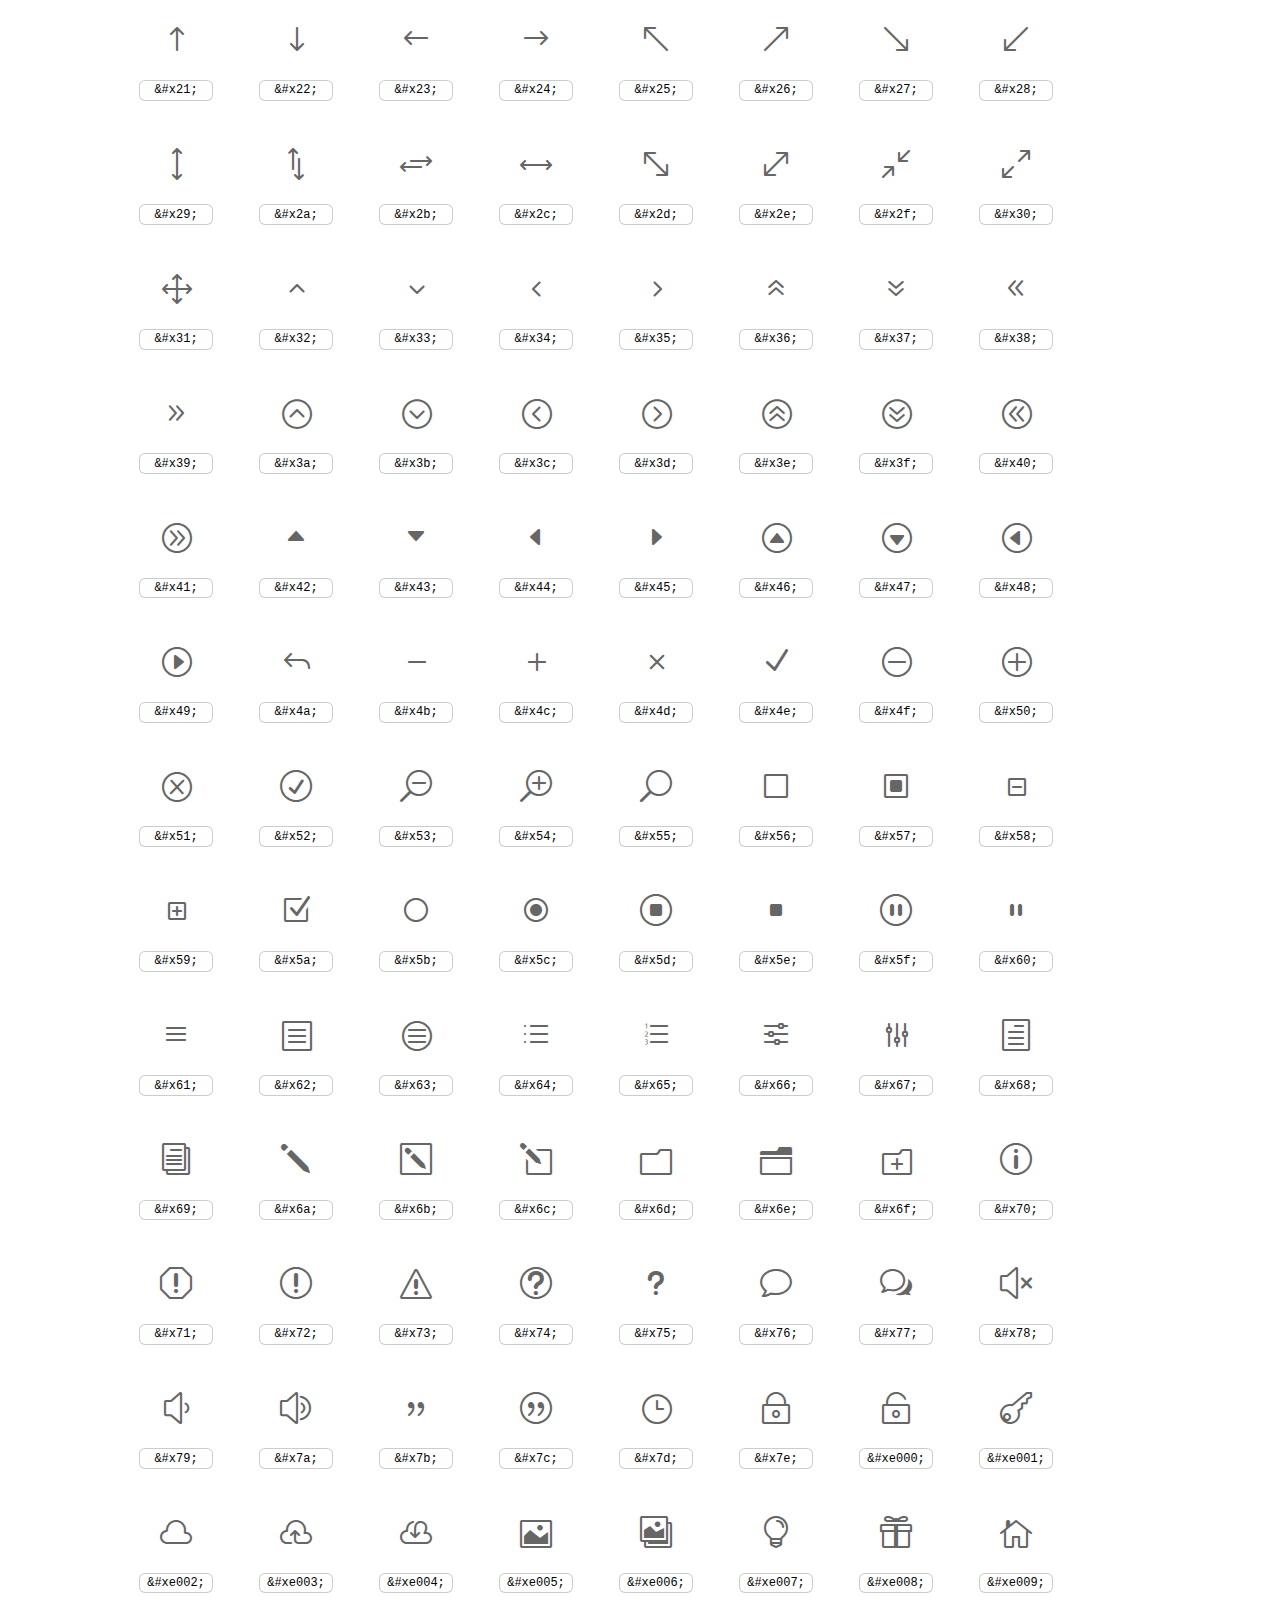
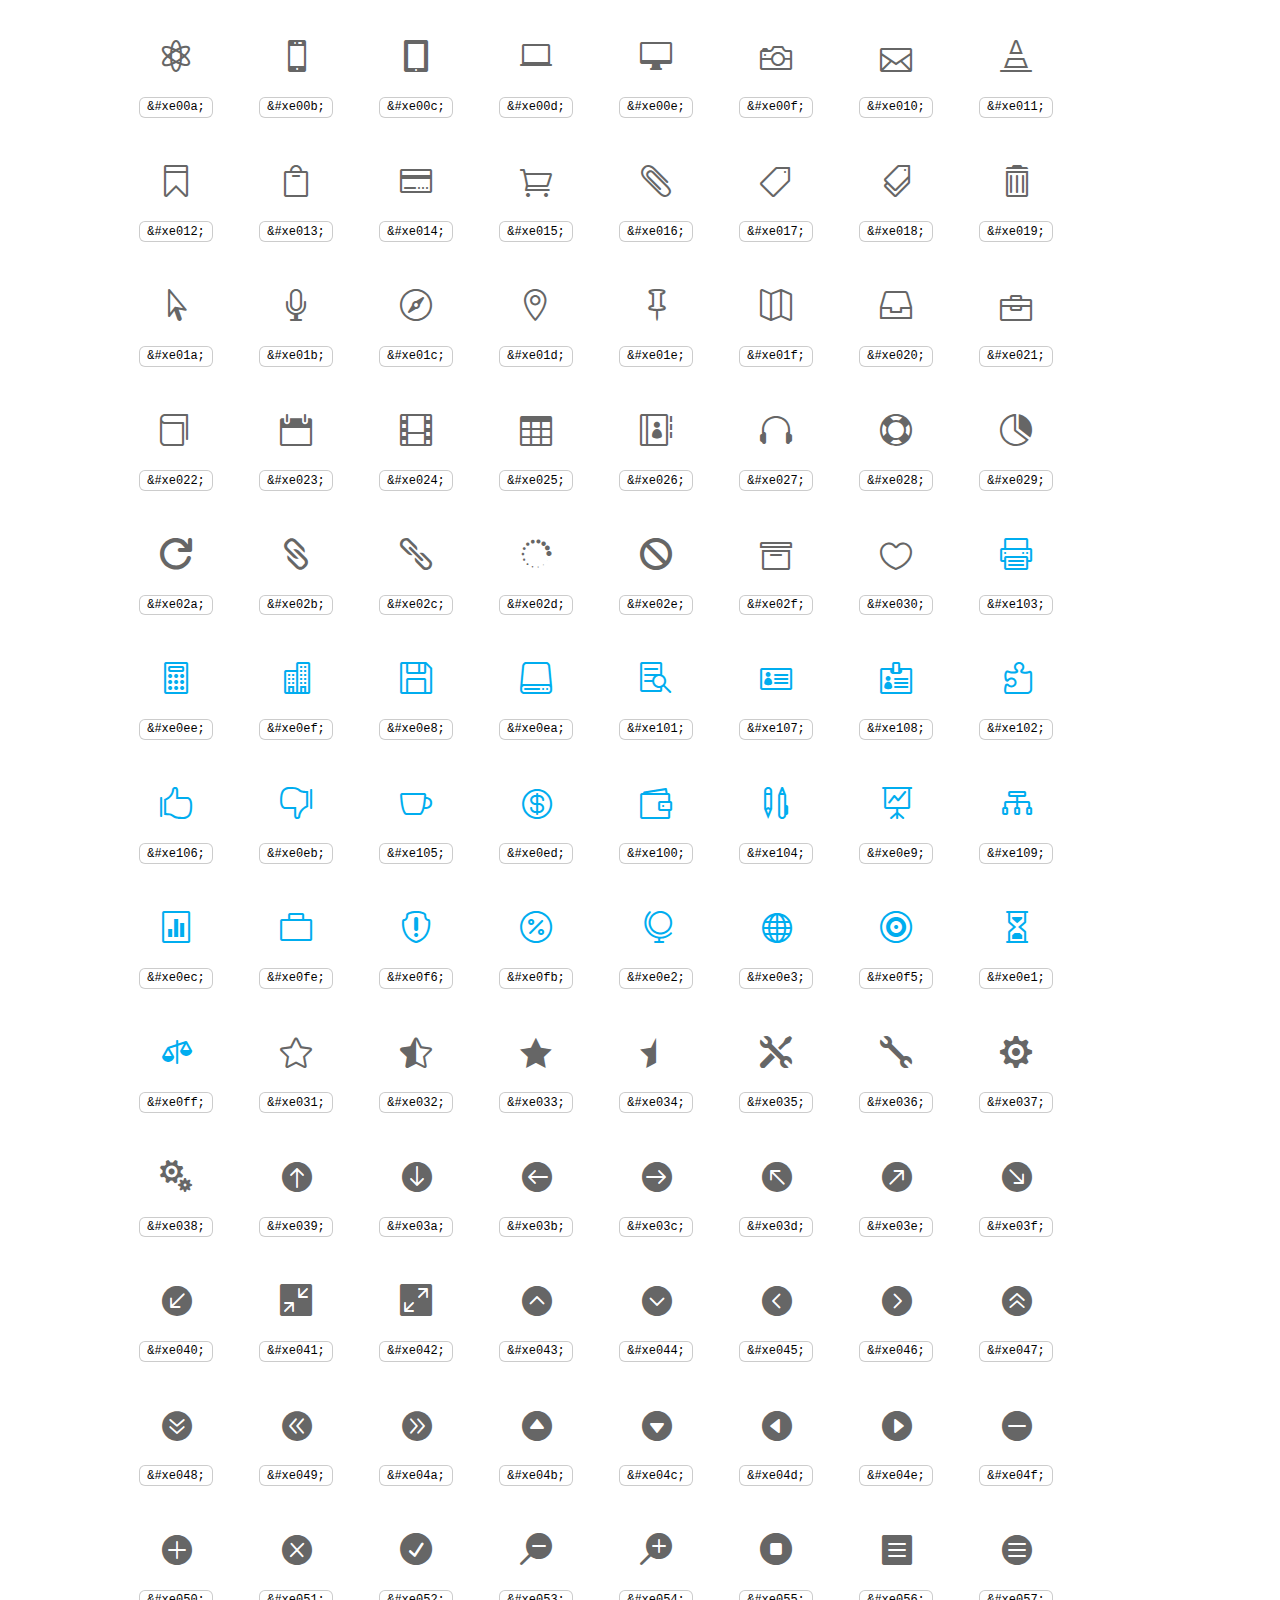
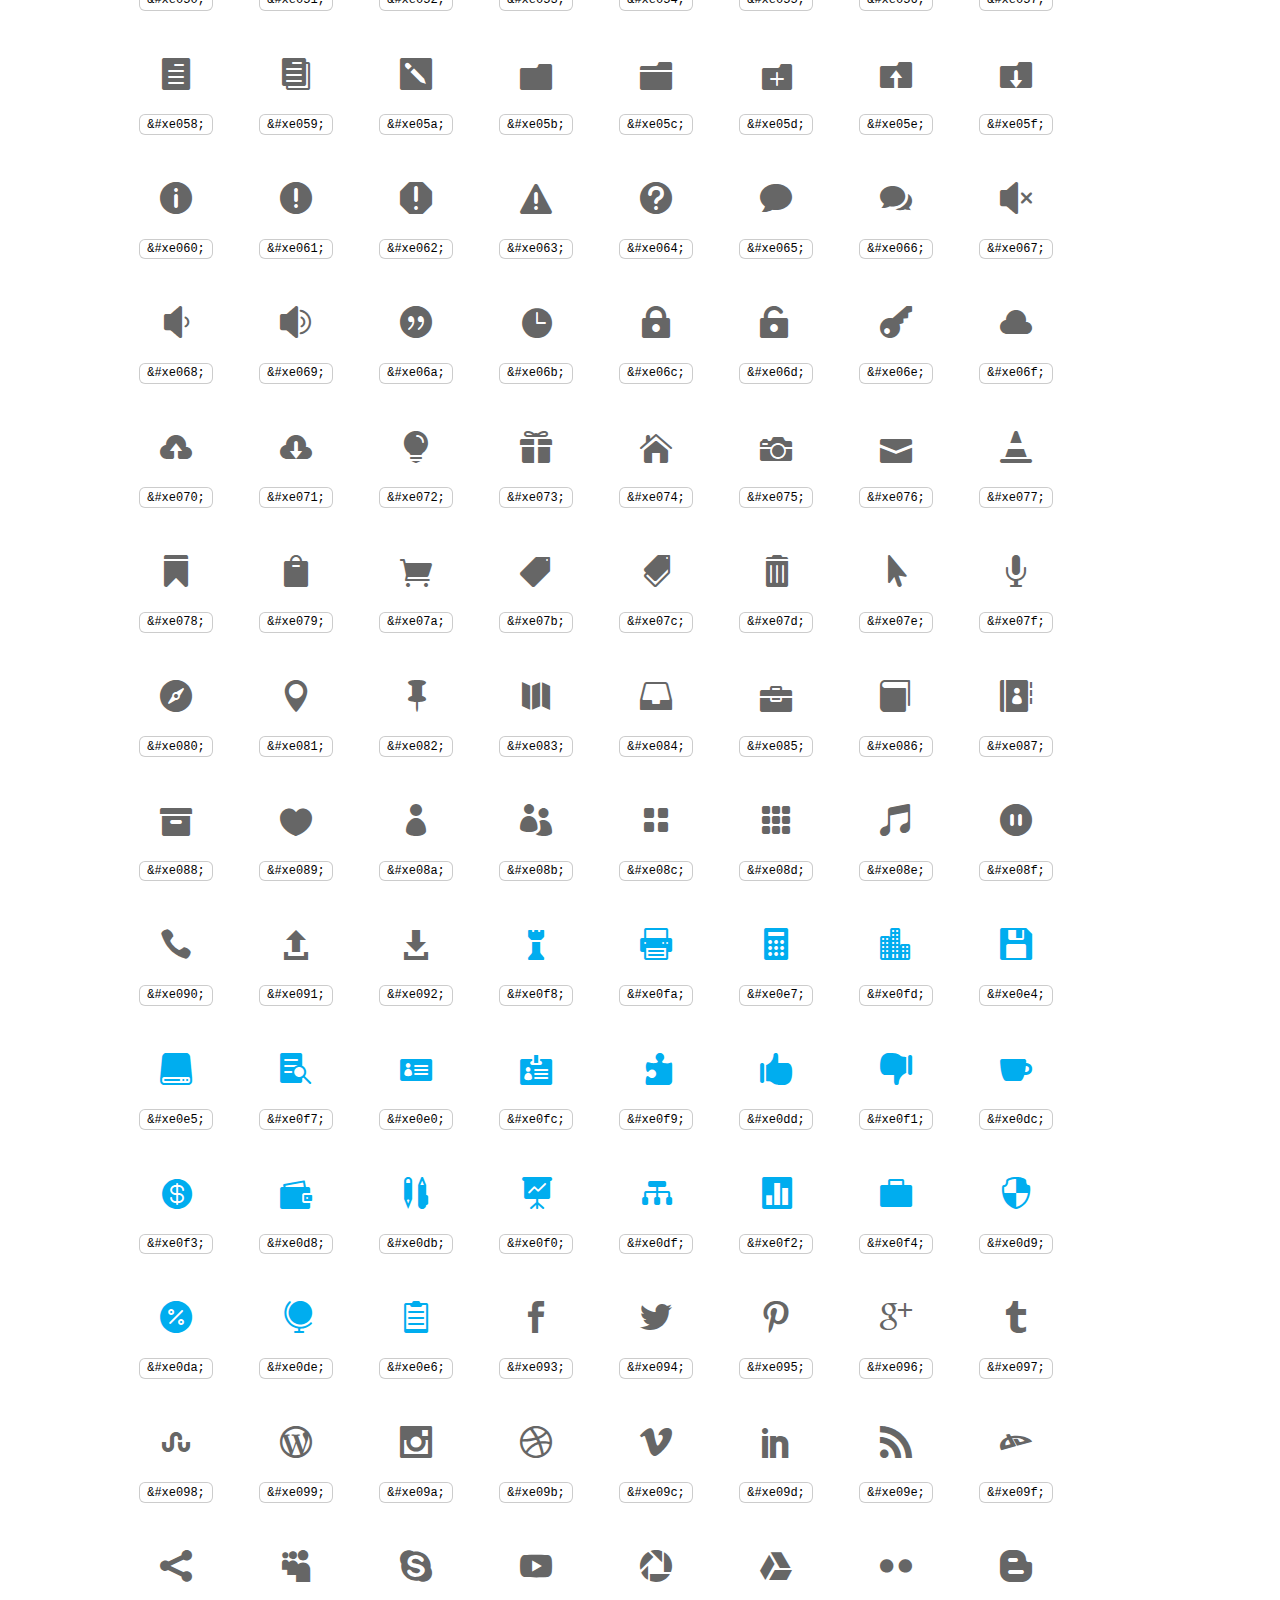
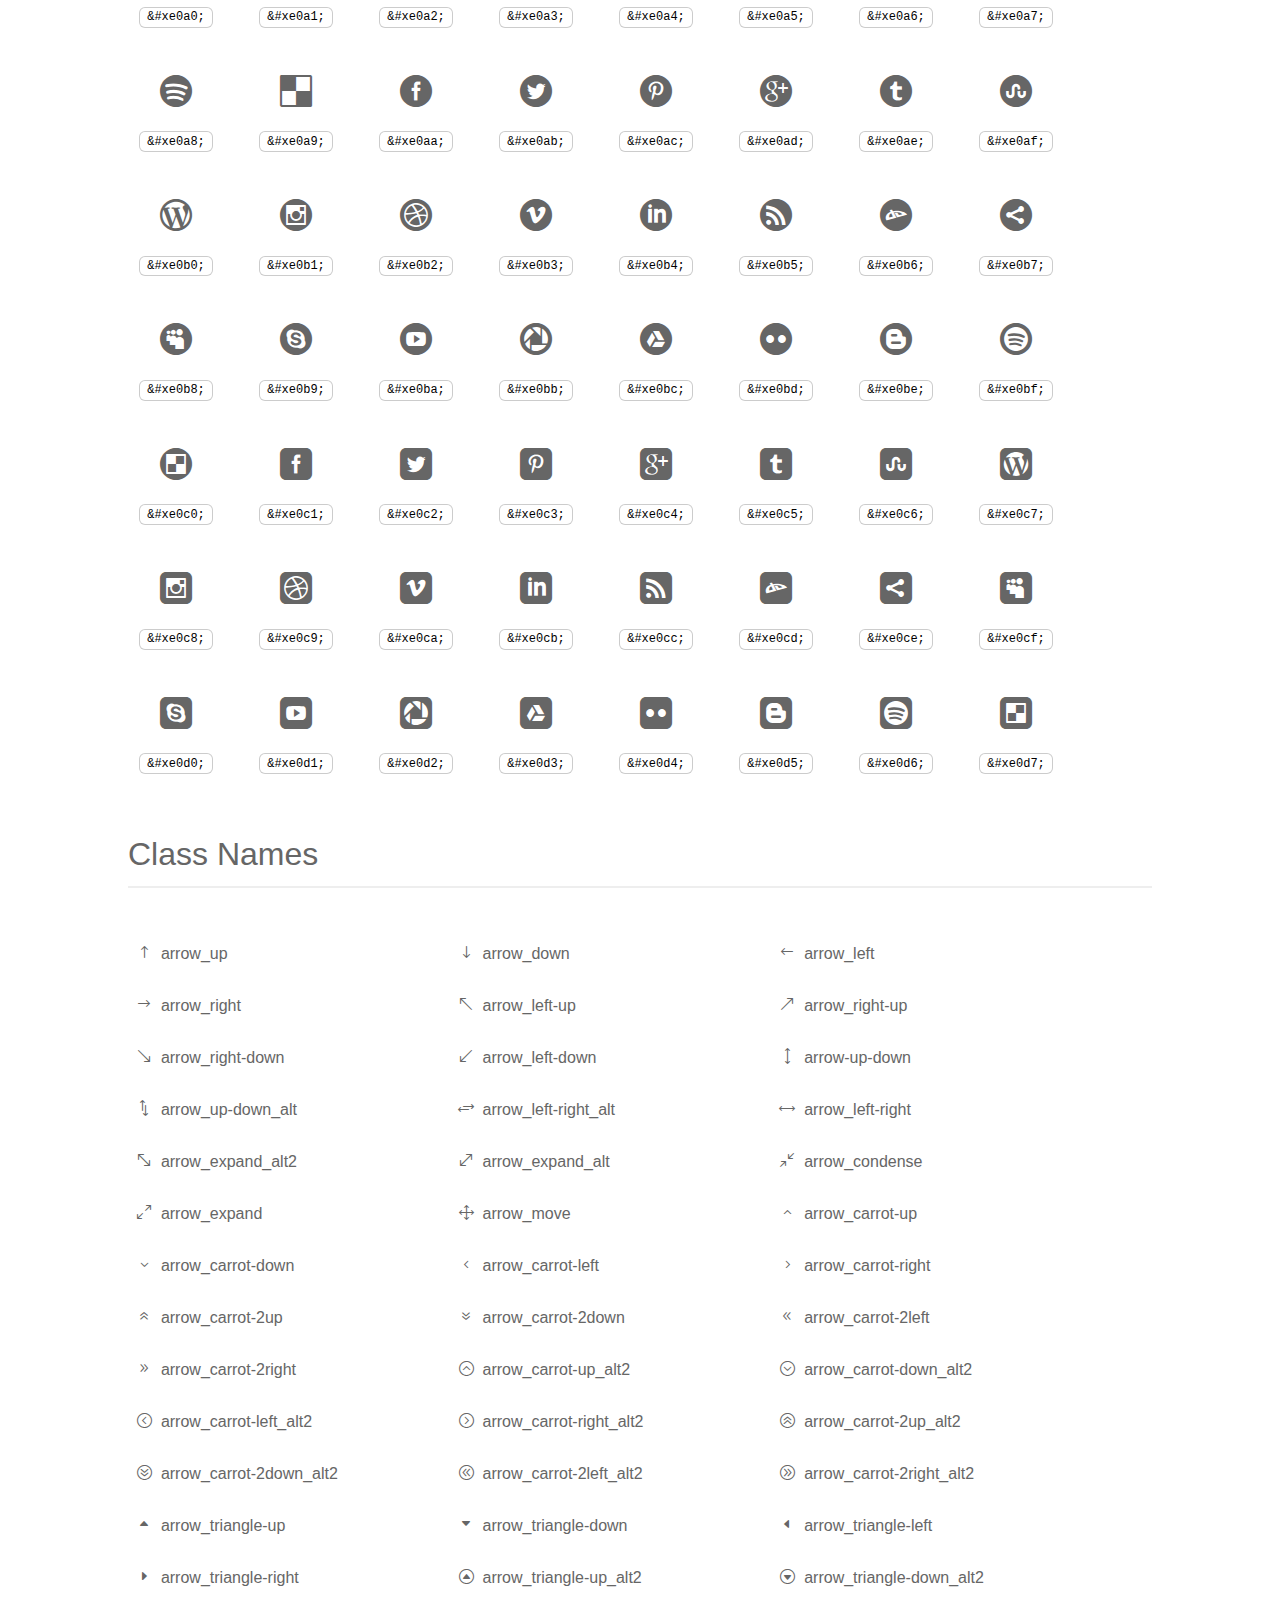
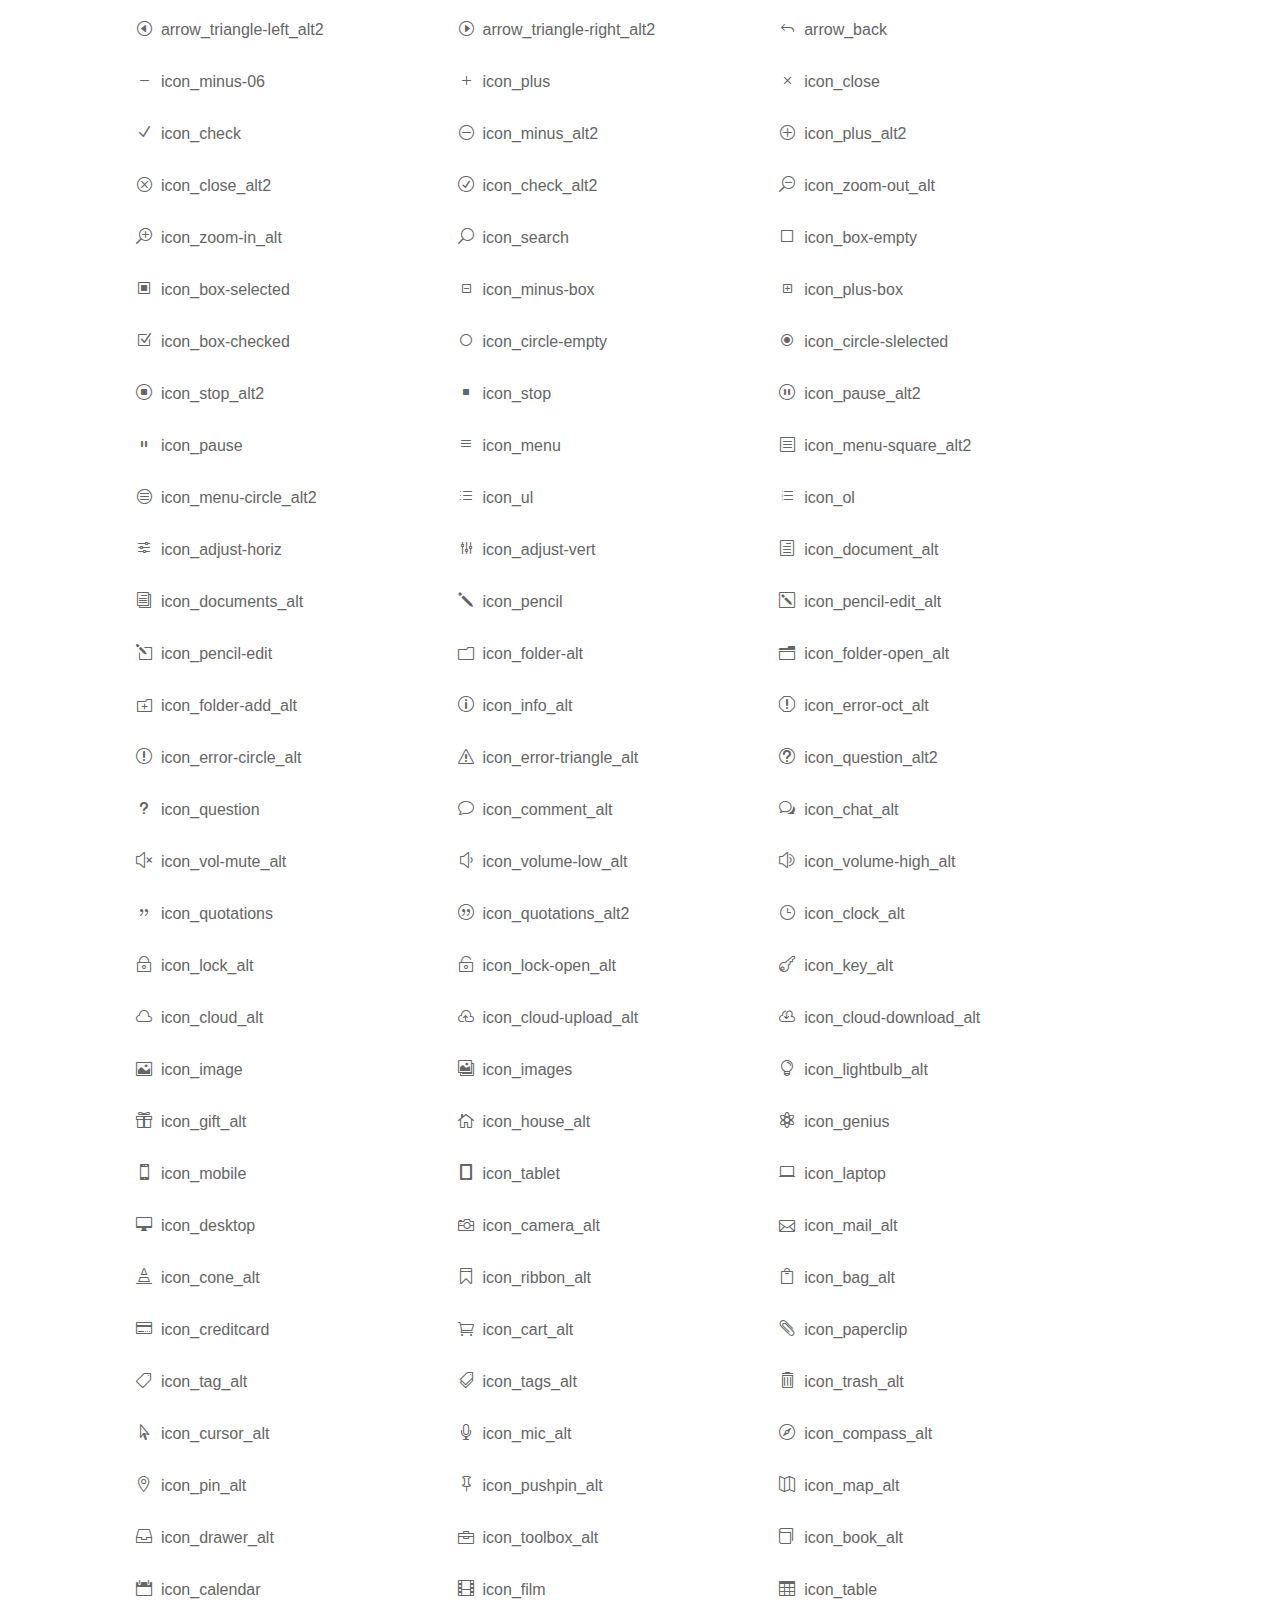
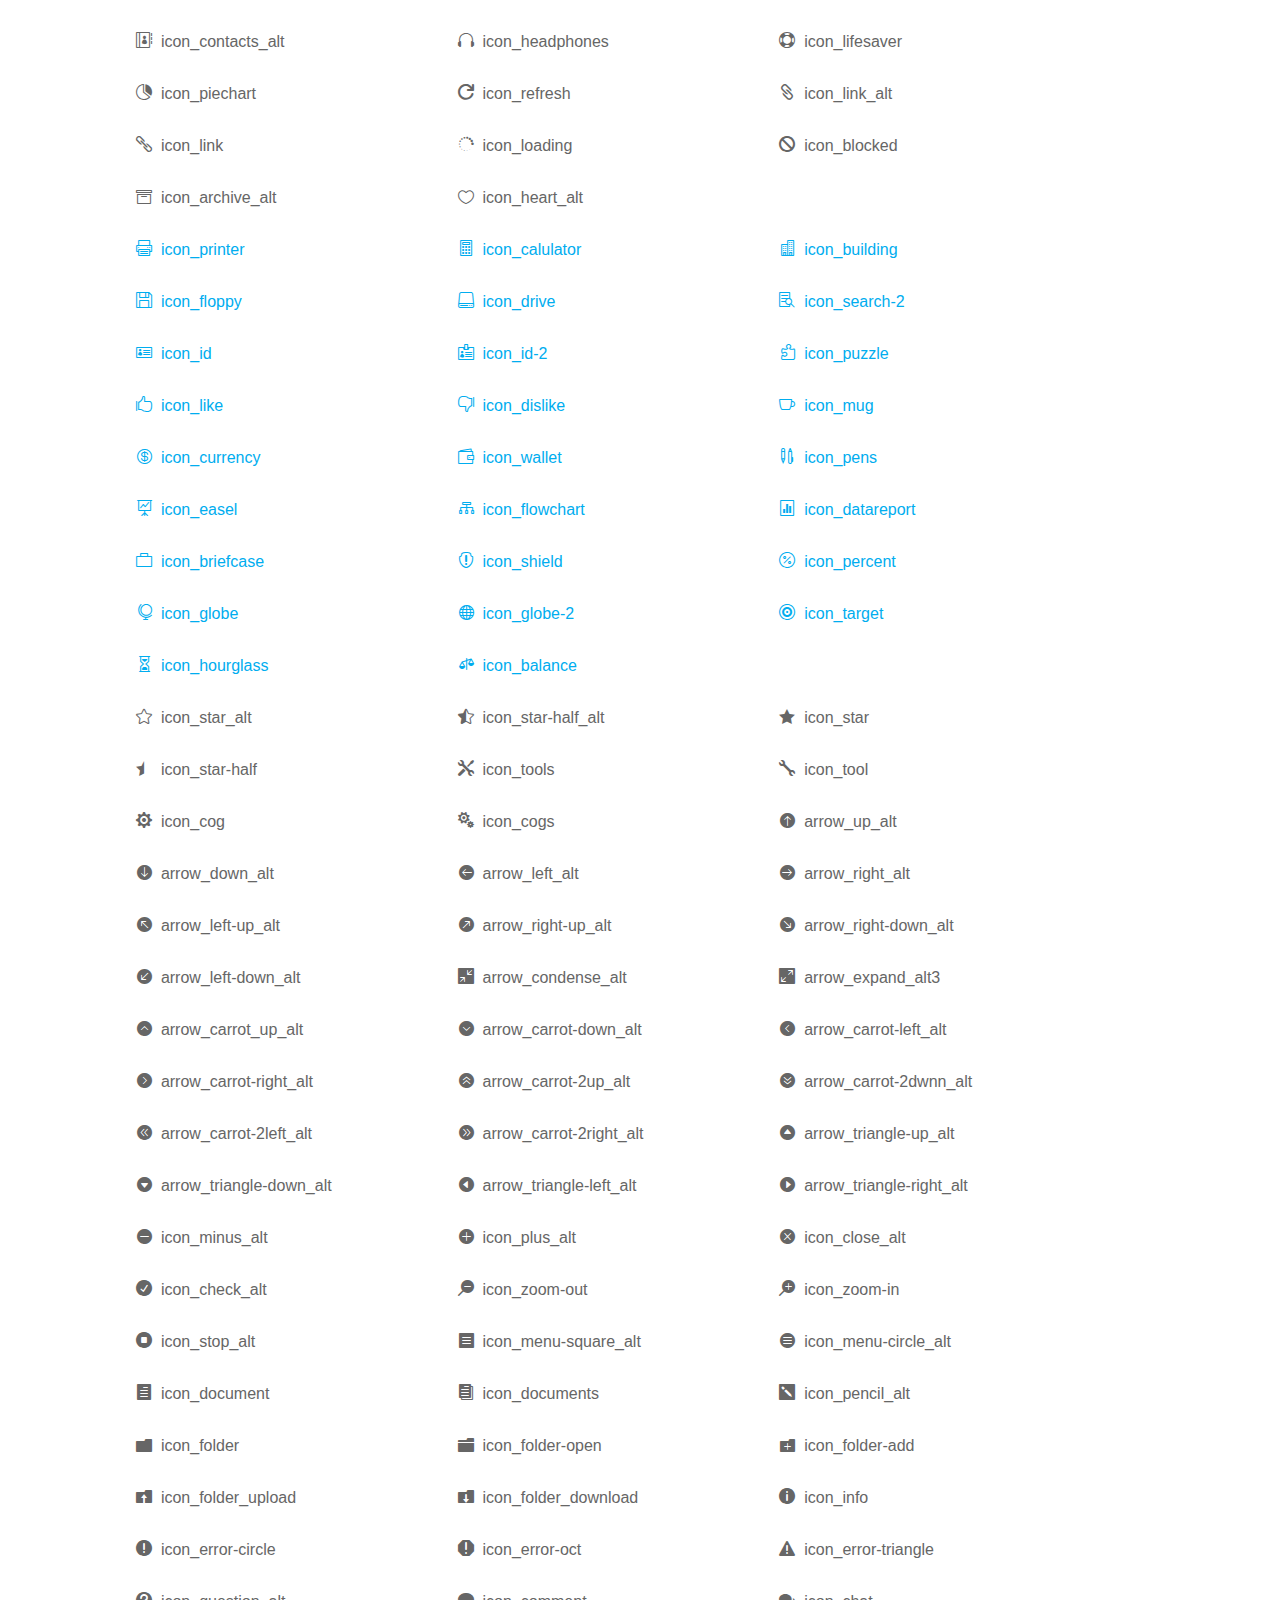
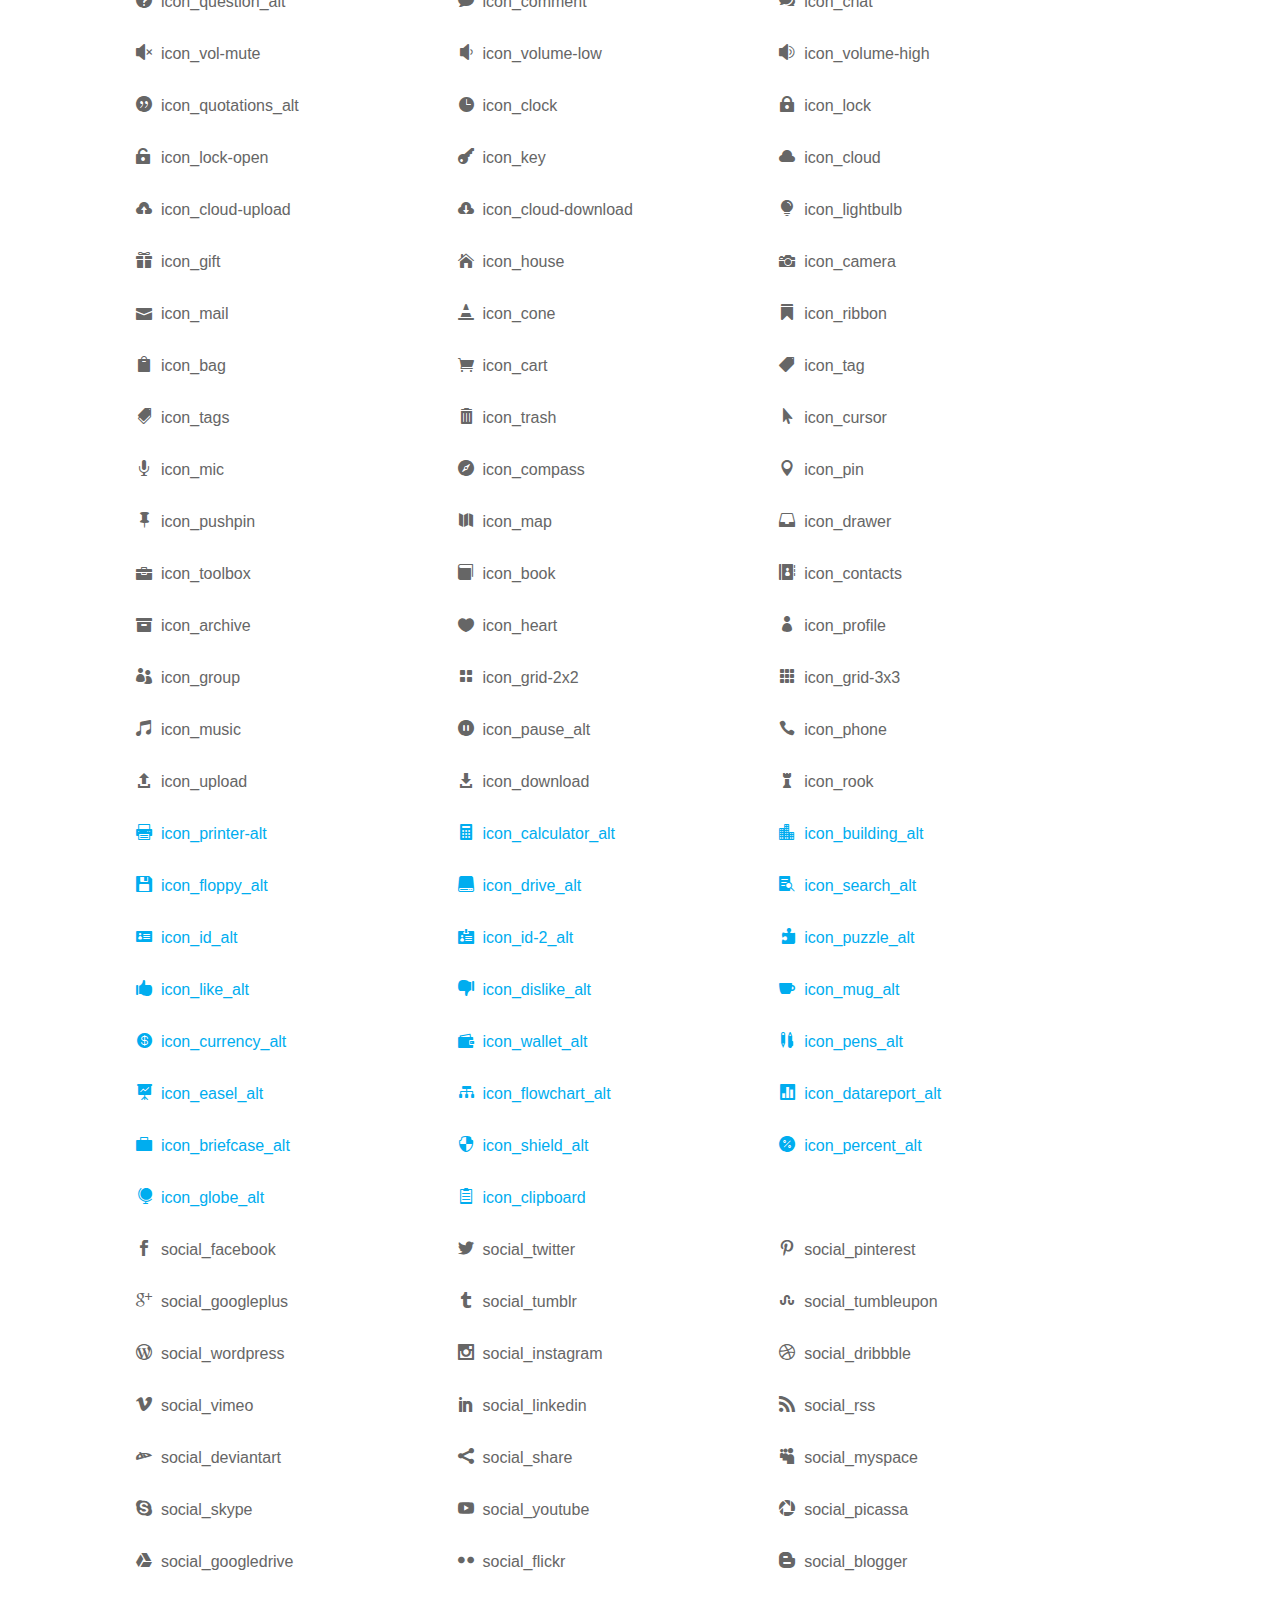
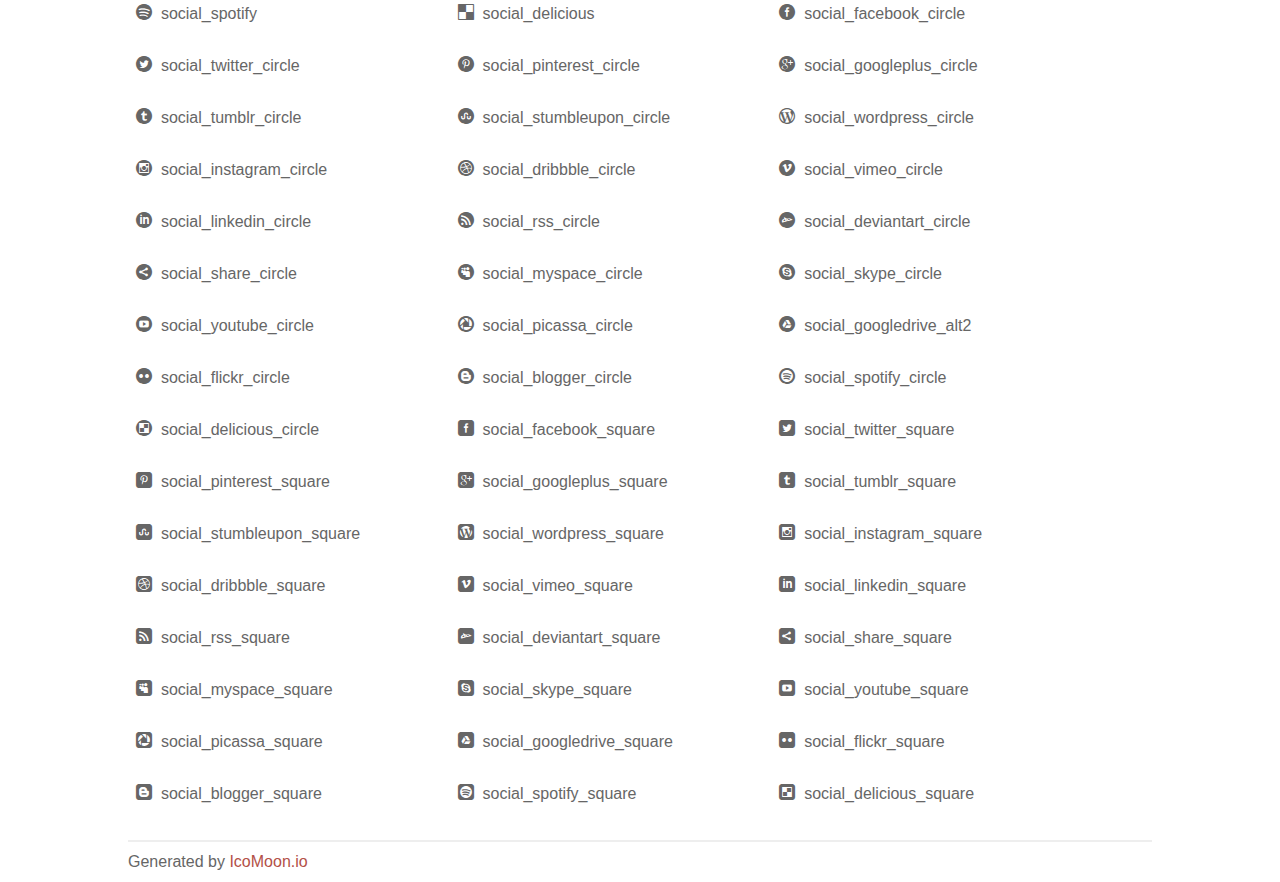
<file: assets/plugins/elegant_font/css/index.html>
<!doctype html>
<html>
<head>
<title>Your Font/Glyphs</title>
<link rel="stylesheet" href="style.css" />
<!--[if lte IE 7]><script src="lte-ie7.js"></script><![endif]-->
<style>
	section, header, footer {display: block;}
	body {
		font-family: sans-serif;
		color: #666;
		line-height: 1.5;
		font-size: 1em;
	}
	* {
		-moz-box-sizing: border-box;
		-webkit-box-sizing: border-box;
		box-sizing: border-box;
		margin: 0;
		padding: 0;
	}
	.glyph {
		float: left;
		text-align: center;
		padding: .75em;
		margin: .4em 1.5em .75em 0;
		width: 6em;
		text-shadow: none;
	}
	
	.glyph input {
		font-family: consolas, monospace;
		font-size: 12px;
		width: 100%;
		text-align: center;
		border: 0;
		box-shadow: 0 0 0 1px #ccc;
		padding: .2em;
                -moz-border-radius: 5px;
                -webkit-border-radius: 5px;
	}
	
	

	.new {
		color:#00adef !important;
	}

	
	.w-main {
		width: 80%;
	}
	.centered {
		margin-left: auto;
		margin-right: auto;
	}
	.fs1 {
		font-size: 2em;
	}
	header {
		margin: 2em 0;
		padding-bottom: .5em;
		color: #666;
		box-shadow: 0 2px #eee;
	}
	header h1 {
		font-size: 2em;
		font-weight: normal;
	}
	.clearfix:before, .clearfix:after { content: ""; display: table; }
	.clearfix:after, .clear { clear: both; }
	footer {
		margin-top: 2em;
		padding: .5em 0;
		box-shadow: 0 -2px #eee;
	}
	a, a:visited {
		color: #B35047;
		text-decoration: none;
	}
	a:hover, a:focus {color: #000;}
	
	.box1 {
		font-size: 16px;
		display: inline-block;
		width: 30%;
		padding: .25em .5em;
		margin: 20px 10px 0 0;
	}
</style>
</head>
<body>
	<div class="w-main centered">
	<section class="mtm clearfix" id="glyphs">
	<div class="glyph">
		<div class="fs1" aria-hidden="true" data-icon="&#x21;"></div>
		<input type="text" readonly value="&amp;#x21;" />
	</div>
	<div class="glyph">
		<div class="fs1" aria-hidden="true" data-icon="&#x22;"></div>
		<input type="text" readonly value="&amp;#x22;" />
	</div>
	<div class="glyph">
		<div class="fs1" aria-hidden="true" data-icon="&#x23;"></div>
		<input type="text" readonly value="&amp;#x23;" />
	</div>
	<div class="glyph">
		<div class="fs1" aria-hidden="true" data-icon="&#x24;"></div>
		<input type="text" readonly value="&amp;#x24;" />
	</div>
	<div class="glyph">
		<div class="fs1" aria-hidden="true" data-icon="&#x25;"></div>
		<input type="text" readonly value="&amp;#x25;" />
	</div>
	<div class="glyph">
		<div class="fs1" aria-hidden="true" data-icon="&#x26;"></div>
		<input type="text" readonly value="&amp;#x26;" />
	</div>
	<div class="glyph">
		<div class="fs1" aria-hidden="true" data-icon="&#x27;"></div>
		<input type="text" readonly value="&amp;#x27;" />
	</div>
	<div class="glyph">
		<div class="fs1" aria-hidden="true" data-icon="&#x28;"></div>
		<input type="text" readonly value="&amp;#x28;" />
	</div>
	<div class="glyph">
		<div class="fs1" aria-hidden="true" data-icon="&#x29;"></div>
		<input type="text" readonly value="&amp;#x29;" />
	</div>
	<div class="glyph">
		<div class="fs1" aria-hidden="true" data-icon="&#x2a;"></div>
		<input type="text" readonly value="&amp;#x2a;" />
	</div>
	<div class="glyph">
		<div class="fs1" aria-hidden="true" data-icon="&#x2b;"></div>
		<input type="text" readonly value="&amp;#x2b;" />
	</div>
	<div class="glyph">
		<div class="fs1" aria-hidden="true" data-icon="&#x2c;"></div>
		<input type="text" readonly value="&amp;#x2c;" />
	</div>
	<div class="glyph">
		<div class="fs1" aria-hidden="true" data-icon="&#x2d;"></div>
		<input type="text" readonly value="&amp;#x2d;" />
	</div>
	<div class="glyph">
		<div class="fs1" aria-hidden="true" data-icon="&#x2e;"></div>
		<input type="text" readonly value="&amp;#x2e;" />
	</div>
	<div class="glyph">
		<div class="fs1" aria-hidden="true" data-icon="&#x2f;"></div>
		<input type="text" readonly value="&amp;#x2f;" />
	</div>
	<div class="glyph">
		<div class="fs1" aria-hidden="true" data-icon="&#x30;"></div>
		<input type="text" readonly value="&amp;#x30;" />
	</div>
	<div class="glyph">
		<div class="fs1" aria-hidden="true" data-icon="&#x31;"></div>
		<input type="text" readonly value="&amp;#x31;" />
	</div>
	<div class="glyph">
		<div class="fs1" aria-hidden="true" data-icon="&#x32;"></div>
		<input type="text" readonly value="&amp;#x32;" />
	</div>
	<div class="glyph">
		<div class="fs1" aria-hidden="true" data-icon="&#x33;"></div>
		<input type="text" readonly value="&amp;#x33;" />
	</div>
	<div class="glyph">
		<div class="fs1" aria-hidden="true" data-icon="&#x34;"></div>
		<input type="text" readonly value="&amp;#x34;" />
	</div>
	<div class="glyph">
		<div class="fs1" aria-hidden="true" data-icon="&#x35;"></div>
		<input type="text" readonly value="&amp;#x35;" />
	</div>
	<div class="glyph">
		<div class="fs1" aria-hidden="true" data-icon="&#x36;"></div>
		<input type="text" readonly value="&amp;#x36;" />
	</div>
	<div class="glyph">
		<div class="fs1" aria-hidden="true" data-icon="&#x37;"></div>
		<input type="text" readonly value="&amp;#x37;" />
	</div>
	<div class="glyph">
		<div class="fs1" aria-hidden="true" data-icon="&#x38;"></div>
		<input type="text" readonly value="&amp;#x38;" />
	</div>
	<div class="glyph">
		<div class="fs1" aria-hidden="true" data-icon="&#x39;"></div>
		<input type="text" readonly value="&amp;#x39;" />
	</div>
	<div class="glyph">
		<div class="fs1" aria-hidden="true" data-icon="&#x3a;"></div>
		<input type="text" readonly value="&amp;#x3a;" />
	</div>
	<div class="glyph">
		<div class="fs1" aria-hidden="true" data-icon="&#x3b;"></div>
		<input type="text" readonly value="&amp;#x3b;" />
	</div>
	<div class="glyph">
		<div class="fs1" aria-hidden="true" data-icon="&#x3c;"></div>
		<input type="text" readonly value="&amp;#x3c;" />
	</div>
	<div class="glyph">
		<div class="fs1" aria-hidden="true" data-icon="&#x3d;"></div>
		<input type="text" readonly value="&amp;#x3d;" />
	</div>
	<div class="glyph">
		<div class="fs1" aria-hidden="true" data-icon="&#x3e;"></div>
		<input type="text" readonly value="&amp;#x3e;" />
	</div>
	<div class="glyph">
		<div class="fs1" aria-hidden="true" data-icon="&#x3f;"></div>
		<input type="text" readonly value="&amp;#x3f;" />
	</div>
	<div class="glyph">
		<div class="fs1" aria-hidden="true" data-icon="&#x40;"></div>
		<input type="text" readonly value="&amp;#x40;" />
	</div>
	<div class="glyph">
		<div class="fs1" aria-hidden="true" data-icon="&#x41;"></div>
		<input type="text" readonly value="&amp;#x41;" />
	</div>
	<div class="glyph">
		<div class="fs1" aria-hidden="true" data-icon="&#x42;"></div>
		<input type="text" readonly value="&amp;#x42;" />
	</div>
	<div class="glyph">
		<div class="fs1" aria-hidden="true" data-icon="&#x43;"></div>
		<input type="text" readonly value="&amp;#x43;" />
	</div>
	<div class="glyph">
		<div class="fs1" aria-hidden="true" data-icon="&#x44;"></div>
		<input type="text" readonly value="&amp;#x44;" />
	</div>
	<div class="glyph">
		<div class="fs1" aria-hidden="true" data-icon="&#x45;"></div>
		<input type="text" readonly value="&amp;#x45;" />
	</div>
	<div class="glyph">
		<div class="fs1" aria-hidden="true" data-icon="&#x46;"></div>
		<input type="text" readonly value="&amp;#x46;" />
	</div>
	<div class="glyph">
		<div class="fs1" aria-hidden="true" data-icon="&#x47;"></div>
		<input type="text" readonly value="&amp;#x47;" />
	</div>
	<div class="glyph">
		<div class="fs1" aria-hidden="true" data-icon="&#x48;"></div>
		<input type="text" readonly value="&amp;#x48;" />
	</div>
	<div class="glyph">
		<div class="fs1" aria-hidden="true" data-icon="&#x49;"></div>
		<input type="text" readonly value="&amp;#x49;" />
	</div>
	<div class="glyph">
		<div class="fs1" aria-hidden="true" data-icon="&#x4a;"></div>
		<input type="text" readonly value="&amp;#x4a;" />
	</div>
	<div class="glyph">
		<div class="fs1" aria-hidden="true" data-icon="&#x4b;"></div>
		<input type="text" readonly value="&amp;#x4b;" />
	</div>
	<div class="glyph">
		<div class="fs1" aria-hidden="true" data-icon="&#x4c;"></div>
		<input type="text" readonly value="&amp;#x4c;" />
	</div>
	<div class="glyph">
		<div class="fs1" aria-hidden="true" data-icon="&#x4d;"></div>
		<input type="text" readonly value="&amp;#x4d;" />
	</div>
	<div class="glyph">
		<div class="fs1" aria-hidden="true" data-icon="&#x4e;"></div>
		<input type="text" readonly value="&amp;#x4e;" />
	</div>
	<div class="glyph">
		<div class="fs1" aria-hidden="true" data-icon="&#x4f;"></div>
		<input type="text" readonly value="&amp;#x4f;" />
	</div>
	<div class="glyph">
		<div class="fs1" aria-hidden="true" data-icon="&#x50;"></div>
		<input type="text" readonly value="&amp;#x50;" />
	</div>
	<div class="glyph">
		<div class="fs1" aria-hidden="true" data-icon="&#x51;"></div>
		<input type="text" readonly value="&amp;#x51;" />
	</div>
	<div class="glyph">
		<div class="fs1" aria-hidden="true" data-icon="&#x52;"></div>
		<input type="text" readonly value="&amp;#x52;" />
	</div>
	<div class="glyph">
		<div class="fs1" aria-hidden="true" data-icon="&#x53;"></div>
		<input type="text" readonly value="&amp;#x53;" />
	</div>
	<div class="glyph">
		<div class="fs1" aria-hidden="true" data-icon="&#x54;"></div>
		<input type="text" readonly value="&amp;#x54;" />
	</div>
	<div class="glyph">
		<div class="fs1" aria-hidden="true" data-icon="&#x55;"></div>
		<input type="text" readonly value="&amp;#x55;" />
	</div>
	<div class="glyph">
		<div class="fs1" aria-hidden="true" data-icon="&#x56;"></div>
		<input type="text" readonly value="&amp;#x56;" />
	</div>
	<div class="glyph">
		<div class="fs1" aria-hidden="true" data-icon="&#x57;"></div>
		<input type="text" readonly value="&amp;#x57;" />
	</div>
	<div class="glyph">
		<div class="fs1" aria-hidden="true" data-icon="&#x58;"></div>
		<input type="text" readonly value="&amp;#x58;" />
	</div>
	<div class="glyph">
		<div class="fs1" aria-hidden="true" data-icon="&#x59;"></div>
		<input type="text" readonly value="&amp;#x59;" />
	</div>
	<div class="glyph">
		<div class="fs1" aria-hidden="true" data-icon="&#x5a;"></div>
		<input type="text" readonly value="&amp;#x5a;" />
	</div>
	<div class="glyph">
		<div class="fs1" aria-hidden="true" data-icon="&#x5b;"></div>
		<input type="text" readonly value="&amp;#x5b;" />
	</div>
	<div class="glyph">
		<div class="fs1" aria-hidden="true" data-icon="&#x5c;"></div>
		<input type="text" readonly value="&amp;#x5c;" />
	</div>
	<div class="glyph">
		<div class="fs1" aria-hidden="true" data-icon="&#x5d;"></div>
		<input type="text" readonly value="&amp;#x5d;" />
	</div>
	<div class="glyph">
		<div class="fs1" aria-hidden="true" data-icon="&#x5e;"></div>
		<input type="text" readonly value="&amp;#x5e;" />
	</div>
	<div class="glyph">
		<div class="fs1" aria-hidden="true" data-icon="&#x5f;"></div>
		<input type="text" readonly value="&amp;#x5f;" />
	</div>
	<div class="glyph">
		<div class="fs1" aria-hidden="true" data-icon="&#x60;"></div>
		<input type="text" readonly value="&amp;#x60;" />
	</div>
	<div class="glyph">
		<div class="fs1" aria-hidden="true" data-icon="&#x61;"></div>
		<input type="text" readonly value="&amp;#x61;" />
	</div>
	<div class="glyph">
		<div class="fs1" aria-hidden="true" data-icon="&#x62;"></div>
		<input type="text" readonly value="&amp;#x62;" />
	</div>
	<div class="glyph">
		<div class="fs1" aria-hidden="true" data-icon="&#x63;"></div>
		<input type="text" readonly value="&amp;#x63;" />
	</div>
	<div class="glyph">
		<div class="fs1" aria-hidden="true" data-icon="&#x64;"></div>
		<input type="text" readonly value="&amp;#x64;" />
	</div>
	<div class="glyph">
		<div class="fs1" aria-hidden="true" data-icon="&#x65;"></div>
		<input type="text" readonly value="&amp;#x65;" />
	</div>
	<div class="glyph">
		<div class="fs1" aria-hidden="true" data-icon="&#x66;"></div>
		<input type="text" readonly value="&amp;#x66;" />
	</div>
	<div class="glyph">
		<div class="fs1" aria-hidden="true" data-icon="&#x67;"></div>
		<input type="text" readonly value="&amp;#x67;" />
	</div>
	<div class="glyph">
		<div class="fs1" aria-hidden="true" data-icon="&#x68;"></div>
		<input type="text" readonly value="&amp;#x68;" />
	</div>
	<div class="glyph">
		<div class="fs1" aria-hidden="true" data-icon="&#x69;"></div>
		<input type="text" readonly value="&amp;#x69;" />
	</div>
	<div class="glyph">
		<div class="fs1" aria-hidden="true" data-icon="&#x6a;"></div>
		<input type="text" readonly value="&amp;#x6a;" />
	</div>
	<div class="glyph">
		<div class="fs1" aria-hidden="true" data-icon="&#x6b;"></div>
		<input type="text" readonly value="&amp;#x6b;" />
	</div>
	<div class="glyph">
		<div class="fs1" aria-hidden="true" data-icon="&#x6c;"></div>
		<input type="text" readonly value="&amp;#x6c;" />
	</div>
	<div class="glyph">
		<div class="fs1" aria-hidden="true" data-icon="&#x6d;"></div>
		<input type="text" readonly value="&amp;#x6d;" />
	</div>
	<div class="glyph">
		<div class="fs1" aria-hidden="true" data-icon="&#x6e;"></div>
		<input type="text" readonly value="&amp;#x6e;" />
	</div>
	<div class="glyph">
		<div class="fs1" aria-hidden="true" data-icon="&#x6f;"></div>
		<input type="text" readonly value="&amp;#x6f;" />
	</div>
	<div class="glyph">
		<div class="fs1" aria-hidden="true" data-icon="&#x70;"></div>
		<input type="text" readonly value="&amp;#x70;" />
	</div>
	<div class="glyph">
		<div class="fs1" aria-hidden="true" data-icon="&#x71;"></div>
		<input type="text" readonly value="&amp;#x71;" />
	</div>
	<div class="glyph">
		<div class="fs1" aria-hidden="true" data-icon="&#x72;"></div>
		<input type="text" readonly value="&amp;#x72;" />
	</div>
	<div class="glyph">
		<div class="fs1" aria-hidden="true" data-icon="&#x73;"></div>
		<input type="text" readonly value="&amp;#x73;" />
	</div>
	<div class="glyph">
		<div class="fs1" aria-hidden="true" data-icon="&#x74;"></div>
		<input type="text" readonly value="&amp;#x74;" />
	</div>
	<div class="glyph">
		<div class="fs1" aria-hidden="true" data-icon="&#x75;"></div>
		<input type="text" readonly value="&amp;#x75;" />
	</div>
	<div class="glyph">
		<div class="fs1" aria-hidden="true" data-icon="&#x76;"></div>
		<input type="text" readonly value="&amp;#x76;" />
	</div>
	<div class="glyph">
		<div class="fs1" aria-hidden="true" data-icon="&#x77;"></div>
		<input type="text" readonly value="&amp;#x77;" />
	</div>
	<div class="glyph">
		<div class="fs1" aria-hidden="true" data-icon="&#x78;"></div>
		<input type="text" readonly value="&amp;#x78;" />
	</div>
	<div class="glyph">
		<div class="fs1" aria-hidden="true" data-icon="&#x79;"></div>
		<input type="text" readonly value="&amp;#x79;" />
	</div>
	<div class="glyph">
		<div class="fs1" aria-hidden="true" data-icon="&#x7a;"></div>
		<input type="text" readonly value="&amp;#x7a;" />
	</div>
	<div class="glyph">
		<div class="fs1" aria-hidden="true" data-icon="&#x7b;"></div>
		<input type="text" readonly value="&amp;#x7b;" />
	</div>
	<div class="glyph">
		<div class="fs1" aria-hidden="true" data-icon="&#x7c;"></div>
		<input type="text" readonly value="&amp;#x7c;" />
	</div>
	<div class="glyph">
		<div class="fs1" aria-hidden="true" data-icon="&#x7d;"></div>
		<input type="text" readonly value="&amp;#x7d;" />
	</div>
	<div class="glyph">
		<div class="fs1" aria-hidden="true" data-icon="&#x7e;"></div>
		<input type="text" readonly value="&amp;#x7e;" />
	</div>
	<div class="glyph">
		<div class="fs1" aria-hidden="true" data-icon="&#xe000;"></div>
		<input type="text" readonly value="&amp;#xe000;" />
	</div>
	<div class="glyph">
		<div class="fs1" aria-hidden="true" data-icon="&#xe001;"></div>
		<input type="text" readonly value="&amp;#xe001;" />
	</div>
	<div class="glyph">
		<div class="fs1" aria-hidden="true" data-icon="&#xe002;"></div>
		<input type="text" readonly value="&amp;#xe002;" />
	</div>
	<div class="glyph">
		<div class="fs1" aria-hidden="true" data-icon="&#xe003;"></div>
		<input type="text" readonly value="&amp;#xe003;" />
	</div>
	<div class="glyph">
		<div class="fs1" aria-hidden="true" data-icon="&#xe004;"></div>
		<input type="text" readonly value="&amp;#xe004;" />
	</div>
	<div class="glyph">
		<div class="fs1" aria-hidden="true" data-icon="&#xe005;"></div>
		<input type="text" readonly value="&amp;#xe005;" />
	</div>
	<div class="glyph">
		<div class="fs1" aria-hidden="true" data-icon="&#xe006;"></div>
		<input type="text" readonly value="&amp;#xe006;" />
	</div>
	<div class="glyph">
		<div class="fs1" aria-hidden="true" data-icon="&#xe007;"></div>
		<input type="text" readonly value="&amp;#xe007;" />
	</div>
	<div class="glyph">
		<div class="fs1" aria-hidden="true" data-icon="&#xe008;"></div>
		<input type="text" readonly value="&amp;#xe008;" />
	</div>
	<div class="glyph">
		<div class="fs1" aria-hidden="true" data-icon="&#xe009;"></div>
		<input type="text" readonly value="&amp;#xe009;" />
	</div>
	<div class="glyph">
		<div class="fs1" aria-hidden="true" data-icon="&#xe00a;"></div>
		<input type="text" readonly value="&amp;#xe00a;" />
	</div>
	<div class="glyph">
		<div class="fs1" aria-hidden="true" data-icon="&#xe00b;"></div>
		<input type="text" readonly value="&amp;#xe00b;" />
	</div>
	<div class="glyph">
		<div class="fs1" aria-hidden="true" data-icon="&#xe00c;"></div>
		<input type="text" readonly value="&amp;#xe00c;" />
	</div>
	<div class="glyph">
		<div class="fs1" aria-hidden="true" data-icon="&#xe00d;"></div>
		<input type="text" readonly value="&amp;#xe00d;" />
	</div>
	<div class="glyph">
		<div class="fs1" aria-hidden="true" data-icon="&#xe00e;"></div>
		<input type="text" readonly value="&amp;#xe00e;" />
	</div>
	<div class="glyph">
		<div class="fs1" aria-hidden="true" data-icon="&#xe00f;"></div>
		<input type="text" readonly value="&amp;#xe00f;" />
	</div>
	<div class="glyph">
		<div class="fs1" aria-hidden="true" data-icon="&#xe010;"></div>
		<input type="text" readonly value="&amp;#xe010;" />
	</div>
	<div class="glyph">
		<div class="fs1" aria-hidden="true" data-icon="&#xe011;"></div>
		<input type="text" readonly value="&amp;#xe011;" />
	</div>
	<div class="glyph">
		<div class="fs1" aria-hidden="true" data-icon="&#xe012;"></div>
		<input type="text" readonly value="&amp;#xe012;" />
	</div>
	<div class="glyph">
		<div class="fs1" aria-hidden="true" data-icon="&#xe013;"></div>
		<input type="text" readonly value="&amp;#xe013;" />
	</div>
	<div class="glyph">
		<div class="fs1" aria-hidden="true" data-icon="&#xe014;"></div>
		<input type="text" readonly value="&amp;#xe014;" />
	</div>
	<div class="glyph">
		<div class="fs1" aria-hidden="true" data-icon="&#xe015;"></div>
		<input type="text" readonly value="&amp;#xe015;" />
	</div>
	<div class="glyph">
		<div class="fs1" aria-hidden="true" data-icon="&#xe016;"></div>
		<input type="text" readonly value="&amp;#xe016;" />
	</div>
	<div class="glyph">
		<div class="fs1" aria-hidden="true" data-icon="&#xe017;"></div>
		<input type="text" readonly value="&amp;#xe017;" />
	</div>
	<div class="glyph">
		<div class="fs1" aria-hidden="true" data-icon="&#xe018;"></div>
		<input type="text" readonly value="&amp;#xe018;" />
	</div>
	<div class="glyph">
		<div class="fs1" aria-hidden="true" data-icon="&#xe019;"></div>
		<input type="text" readonly value="&amp;#xe019;" />
	</div>
	<div class="glyph">
		<div class="fs1" aria-hidden="true" data-icon="&#xe01a;"></div>
		<input type="text" readonly value="&amp;#xe01a;" />
	</div>
	<div class="glyph">
		<div class="fs1" aria-hidden="true" data-icon="&#xe01b;"></div>
		<input type="text" readonly value="&amp;#xe01b;" />
	</div>
	<div class="glyph">
		<div class="fs1" aria-hidden="true" data-icon="&#xe01c;"></div>
		<input type="text" readonly value="&amp;#xe01c;" />
	</div>
	<div class="glyph">
		<div class="fs1" aria-hidden="true" data-icon="&#xe01d;"></div>
		<input type="text" readonly value="&amp;#xe01d;" />
	</div>
	<div class="glyph">
		<div class="fs1" aria-hidden="true" data-icon="&#xe01e;"></div>
		<input type="text" readonly value="&amp;#xe01e;" />
	</div>
	<div class="glyph">
		<div class="fs1" aria-hidden="true" data-icon="&#xe01f;"></div>
		<input type="text" readonly value="&amp;#xe01f;" />
	</div>
	<div class="glyph">
		<div class="fs1" aria-hidden="true" data-icon="&#xe020;"></div>
		<input type="text" readonly value="&amp;#xe020;" />
	</div>
	<div class="glyph">
		<div class="fs1" aria-hidden="true" data-icon="&#xe021;"></div>
		<input type="text" readonly value="&amp;#xe021;" />
	</div>
	<div class="glyph">
		<div class="fs1" aria-hidden="true" data-icon="&#xe022;"></div>
		<input type="text" readonly value="&amp;#xe022;" />
	</div>
	<div class="glyph">
		<div class="fs1" aria-hidden="true" data-icon="&#xe023;"></div>
		<input type="text" readonly value="&amp;#xe023;" />
	</div>
	<div class="glyph">
		<div class="fs1" aria-hidden="true" data-icon="&#xe024;"></div>
		<input type="text" readonly value="&amp;#xe024;" />
	</div>
	<div class="glyph">
		<div class="fs1" aria-hidden="true" data-icon="&#xe025;"></div>
		<input type="text" readonly value="&amp;#xe025;" />
	</div>
	<div class="glyph">
		<div class="fs1" aria-hidden="true" data-icon="&#xe026;"></div>
		<input type="text" readonly value="&amp;#xe026;" />
	</div>
	<div class="glyph">
		<div class="fs1" aria-hidden="true" data-icon="&#xe027;"></div>
		<input type="text" readonly value="&amp;#xe027;" />
	</div>
	<div class="glyph">
		<div class="fs1" aria-hidden="true" data-icon="&#xe028;"></div>
		<input type="text" readonly value="&amp;#xe028;" />
	</div>
	<div class="glyph">
		<div class="fs1" aria-hidden="true" data-icon="&#xe029;"></div>
		<input type="text" readonly value="&amp;#xe029;" />
	</div>
	<div class="glyph">
		<div class="fs1" aria-hidden="true" data-icon="&#xe02a;"></div>
		<input type="text" readonly value="&amp;#xe02a;" />
	</div>
	<div class="glyph">
		<div class="fs1" aria-hidden="true" data-icon="&#xe02b;"></div>
		<input type="text" readonly value="&amp;#xe02b;" />
	</div>
	<div class="glyph">
		<div class="fs1" aria-hidden="true" data-icon="&#xe02c;"></div>
		<input type="text" readonly value="&amp;#xe02c;" />
	</div>
	<div class="glyph">
		<div class="fs1" aria-hidden="true" data-icon="&#xe02d;"></div>
		<input type="text" readonly value="&amp;#xe02d;" />
	</div>
	<div class="glyph">
		<div class="fs1" aria-hidden="true" data-icon="&#xe02e;"></div>
		<input type="text" readonly value="&amp;#xe02e;" />
	</div>
	<div class="glyph">
		<div class="fs1" aria-hidden="true" data-icon="&#xe02f;"></div>
		<input type="text" readonly value="&amp;#xe02f;" />
	</div>
	<div class="glyph">
		<div class="fs1" aria-hidden="true" data-icon="&#xe030;"></div>
		<input type="text" readonly value="&amp;#xe030;" />
	</div>
    
    <div class="new">
    
    <div class="glyph">
		<div class="fs1" aria-hidden="true" data-icon="&#xe103;"></div>
		<input type="text" readonly value="&amp;#xe103;" />
	</div>
	<div class="glyph">
		<div class="fs1" aria-hidden="true" data-icon="&#xe0ee;"></div>
		<input type="text" readonly value="&amp;#xe0ee;" />
	</div>
	<div class="glyph">
		<div class="fs1" aria-hidden="true" data-icon="&#xe0ef;"></div>
		<input type="text" readonly value="&amp;#xe0ef;" />
	</div>
	<div class="glyph">
		<div class="fs1" aria-hidden="true" data-icon="&#xe0e8;"></div>
		<input type="text" readonly value="&amp;#xe0e8;" />
	</div>
	<div class="glyph">
		<div class="fs1" aria-hidden="true" data-icon="&#xe0ea;"></div>
		<input type="text" readonly value="&amp;#xe0ea;" />
	</div>
	<div class="glyph">
		<div class="fs1" aria-hidden="true" data-icon="&#xe101;"></div>
		<input type="text" readonly value="&amp;#xe101;" />
	</div>
	<div class="glyph">
		<div class="fs1" aria-hidden="true" data-icon="&#xe107;"></div>
		<input type="text" readonly value="&amp;#xe107;" />
	</div>
	<div class="glyph">
		<div class="fs1" aria-hidden="true" data-icon="&#xe108;"></div>
		<input type="text" readonly value="&amp;#xe108;" />
	</div>
	<div class="glyph">
		<div class="fs1" aria-hidden="true" data-icon="&#xe102;"></div>
		<input type="text" readonly value="&amp;#xe102;" />
	</div>
	<div class="glyph">
		<div class="fs1" aria-hidden="true" data-icon="&#xe106;"></div>
		<input type="text" readonly value="&amp;#xe106;" />
	</div>
	<div class="glyph">
		<div class="fs1" aria-hidden="true" data-icon="&#xe0eb;"></div>
		<input type="text" readonly value="&amp;#xe0eb;" />
	</div>
	<div class="glyph">
		<div class="fs1" aria-hidden="true" data-icon="&#xe105;"></div>
		<input type="text" readonly value="&amp;#xe105;" />
	</div>
	<div class="glyph">
		<div class="fs1" aria-hidden="true" data-icon="&#xe0ed;"></div>
		<input type="text" readonly value="&amp;#xe0ed;" />
	</div>
	<div class="glyph">
		<div class="fs1" aria-hidden="true" data-icon="&#xe100;"></div>
		<input type="text" readonly value="&amp;#xe100;" />
	</div>
	<div class="glyph">
		<div class="fs1" aria-hidden="true" data-icon="&#xe104;"></div>
		<input type="text" readonly value="&amp;#xe104;" />
	</div>
	<div class="glyph">
		<div class="fs1" aria-hidden="true" data-icon="&#xe0e9;"></div>
		<input type="text" readonly value="&amp;#xe0e9;" />
	</div>
	<div class="glyph">
		<div class="fs1" aria-hidden="true" data-icon="&#xe109;"></div>
		<input type="text" readonly value="&amp;#xe109;" />
	</div>
	<div class="glyph">
		<div class="fs1" aria-hidden="true" data-icon="&#xe0ec;"></div>
		<input type="text" readonly value="&amp;#xe0ec;" />
	</div>
	<div class="glyph">
		<div class="fs1" aria-hidden="true" data-icon="&#xe0fe;"></div>
		<input type="text" readonly value="&amp;#xe0fe;" />
	</div>
	<div class="glyph">
		<div class="fs1" aria-hidden="true" data-icon="&#xe0f6;"></div>
		<input type="text" readonly value="&amp;#xe0f6;" />
	</div>
	<div class="glyph">
		<div class="fs1" aria-hidden="true" data-icon="&#xe0fb;"></div>
		<input type="text" readonly value="&amp;#xe0fb;" />
	</div>
	<div class="glyph">
		<div class="fs1" aria-hidden="true" data-icon="&#xe0e2;"></div>
		<input type="text" readonly value="&amp;#xe0e2;" />
	</div>
	<div class="glyph">
		<div class="fs1" aria-hidden="true" data-icon="&#xe0e3;"></div>
		<input type="text" readonly value="&amp;#xe0e3;" />
	</div>
	<div class="glyph">
		<div class="fs1" aria-hidden="true" data-icon="&#xe0f5;"></div>
		<input type="text" readonly value="&amp;#xe0f5;" />
	</div>
	<div class="glyph">
		<div class="fs1" aria-hidden="true" data-icon="&#xe0e1;"></div>
		<input type="text" readonly value="&amp;#xe0e1;" />
	</div>
	<div class="glyph">
		<div class="fs1" aria-hidden="true" data-icon="&#xe0ff;"></div>
		<input type="text" readonly value="&amp;#xe0ff;" />
	</div>
    
    </div>
    
	<div class="glyph">
		<div class="fs1" aria-hidden="true" data-icon="&#xe031;"></div>
		<input type="text" readonly value="&amp;#xe031;" />
	</div>
	<div class="glyph">
		<div class="fs1" aria-hidden="true" data-icon="&#xe032;"></div>
		<input type="text" readonly value="&amp;#xe032;" />
	</div>
	<div class="glyph">
		<div class="fs1" aria-hidden="true" data-icon="&#xe033;"></div>
		<input type="text" readonly value="&amp;#xe033;" />
	</div>
	<div class="glyph">
		<div class="fs1" aria-hidden="true" data-icon="&#xe034;"></div>
		<input type="text" readonly value="&amp;#xe034;" />
	</div>
	<div class="glyph">
		<div class="fs1" aria-hidden="true" data-icon="&#xe035;"></div>
		<input type="text" readonly value="&amp;#xe035;" />
	</div>
	<div class="glyph">
		<div class="fs1" aria-hidden="true" data-icon="&#xe036;"></div>
		<input type="text" readonly value="&amp;#xe036;" />
	</div>
	<div class="glyph">
		<div class="fs1" aria-hidden="true" data-icon="&#xe037;"></div>
		<input type="text" readonly value="&amp;#xe037;" />
	</div>
	<div class="glyph">
		<div class="fs1" aria-hidden="true" data-icon="&#xe038;"></div>
		<input type="text" readonly value="&amp;#xe038;" />
	</div>
	<div class="glyph">
		<div class="fs1" aria-hidden="true" data-icon="&#xe039;"></div>
		<input type="text" readonly value="&amp;#xe039;" />
	</div>
	<div class="glyph">
		<div class="fs1" aria-hidden="true" data-icon="&#xe03a;"></div>
		<input type="text" readonly value="&amp;#xe03a;" />
	</div>
	<div class="glyph">
		<div class="fs1" aria-hidden="true" data-icon="&#xe03b;"></div>
		<input type="text" readonly value="&amp;#xe03b;" />
	</div>
	<div class="glyph">
		<div class="fs1" aria-hidden="true" data-icon="&#xe03c;"></div>
		<input type="text" readonly value="&amp;#xe03c;" />
	</div>
	<div class="glyph">
		<div class="fs1" aria-hidden="true" data-icon="&#xe03d;"></div>
		<input type="text" readonly value="&amp;#xe03d;" />
	</div>
	<div class="glyph">
		<div class="fs1" aria-hidden="true" data-icon="&#xe03e;"></div>
		<input type="text" readonly value="&amp;#xe03e;" />
	</div>
	<div class="glyph">
		<div class="fs1" aria-hidden="true" data-icon="&#xe03f;"></div>
		<input type="text" readonly value="&amp;#xe03f;" />
	</div>
	<div class="glyph">
		<div class="fs1" aria-hidden="true" data-icon="&#xe040;"></div>
		<input type="text" readonly value="&amp;#xe040;" />
	</div>
	<div class="glyph">
		<div class="fs1" aria-hidden="true" data-icon="&#xe041;"></div>
		<input type="text" readonly value="&amp;#xe041;" />
	</div>
	<div class="glyph">
		<div class="fs1" aria-hidden="true" data-icon="&#xe042;"></div>
		<input type="text" readonly value="&amp;#xe042;" />
	</div>
	<div class="glyph">
		<div class="fs1" aria-hidden="true" data-icon="&#xe043;"></div>
		<input type="text" readonly value="&amp;#xe043;" />
	</div>
	<div class="glyph">
		<div class="fs1" aria-hidden="true" data-icon="&#xe044;"></div>
		<input type="text" readonly value="&amp;#xe044;" />
	</div>
	<div class="glyph">
		<div class="fs1" aria-hidden="true" data-icon="&#xe045;"></div>
		<input type="text" readonly value="&amp;#xe045;" />
	</div>
	<div class="glyph">
		<div class="fs1" aria-hidden="true" data-icon="&#xe046;"></div>
		<input type="text" readonly value="&amp;#xe046;" />
	</div>
	<div class="glyph">
		<div class="fs1" aria-hidden="true" data-icon="&#xe047;"></div>
		<input type="text" readonly value="&amp;#xe047;" />
	</div>
	<div class="glyph">
		<div class="fs1" aria-hidden="true" data-icon="&#xe048;"></div>
		<input type="text" readonly value="&amp;#xe048;" />
	</div>
	<div class="glyph">
		<div class="fs1" aria-hidden="true" data-icon="&#xe049;"></div>
		<input type="text" readonly value="&amp;#xe049;" />
	</div>
	<div class="glyph">
		<div class="fs1" aria-hidden="true" data-icon="&#xe04a;"></div>
		<input type="text" readonly value="&amp;#xe04a;" />
	</div>
	<div class="glyph">
		<div class="fs1" aria-hidden="true" data-icon="&#xe04b;"></div>
		<input type="text" readonly value="&amp;#xe04b;" />
	</div>
	<div class="glyph">
		<div class="fs1" aria-hidden="true" data-icon="&#xe04c;"></div>
		<input type="text" readonly value="&amp;#xe04c;" />
	</div>
	<div class="glyph">
		<div class="fs1" aria-hidden="true" data-icon="&#xe04d;"></div>
		<input type="text" readonly value="&amp;#xe04d;" />
	</div>
	<div class="glyph">
		<div class="fs1" aria-hidden="true" data-icon="&#xe04e;"></div>
		<input type="text" readonly value="&amp;#xe04e;" />
	</div>
	<div class="glyph">
		<div class="fs1" aria-hidden="true" data-icon="&#xe04f;"></div>
		<input type="text" readonly value="&amp;#xe04f;" />
	</div>
	<div class="glyph">
		<div class="fs1" aria-hidden="true" data-icon="&#xe050;"></div>
		<input type="text" readonly value="&amp;#xe050;" />
	</div>
	<div class="glyph">
		<div class="fs1" aria-hidden="true" data-icon="&#xe051;"></div>
		<input type="text" readonly value="&amp;#xe051;" />
	</div>
	<div class="glyph">
		<div class="fs1" aria-hidden="true" data-icon="&#xe052;"></div>
		<input type="text" readonly value="&amp;#xe052;" />
	</div>
	<div class="glyph">
		<div class="fs1" aria-hidden="true" data-icon="&#xe053;"></div>
		<input type="text" readonly value="&amp;#xe053;" />
	</div>
	<div class="glyph">
		<div class="fs1" aria-hidden="true" data-icon="&#xe054;"></div>
		<input type="text" readonly value="&amp;#xe054;" />
	</div>
	<div class="glyph">
		<div class="fs1" aria-hidden="true" data-icon="&#xe055;"></div>
		<input type="text" readonly value="&amp;#xe055;" />
	</div>
	<div class="glyph">
		<div class="fs1" aria-hidden="true" data-icon="&#xe056;"></div>
		<input type="text" readonly value="&amp;#xe056;" />
	</div>
	<div class="glyph">
		<div class="fs1" aria-hidden="true" data-icon="&#xe057;"></div>
		<input type="text" readonly value="&amp;#xe057;" />
	</div>
	<div class="glyph">
		<div class="fs1" aria-hidden="true" data-icon="&#xe058;"></div>
		<input type="text" readonly value="&amp;#xe058;" />
	</div>
	<div class="glyph">
		<div class="fs1" aria-hidden="true" data-icon="&#xe059;"></div>
		<input type="text" readonly value="&amp;#xe059;" />
	</div>
	<div class="glyph">
		<div class="fs1" aria-hidden="true" data-icon="&#xe05a;"></div>
		<input type="text" readonly value="&amp;#xe05a;" />
	</div>
	<div class="glyph">
		<div class="fs1" aria-hidden="true" data-icon="&#xe05b;"></div>
		<input type="text" readonly value="&amp;#xe05b;" />
	</div>
	<div class="glyph">
		<div class="fs1" aria-hidden="true" data-icon="&#xe05c;"></div>
		<input type="text" readonly value="&amp;#xe05c;" />
	</div>
	<div class="glyph">
		<div class="fs1" aria-hidden="true" data-icon="&#xe05d;"></div>
		<input type="text" readonly value="&amp;#xe05d;" />
	</div>
	<div class="glyph">
		<div class="fs1" aria-hidden="true" data-icon="&#xe05e;"></div>
		<input type="text" readonly value="&amp;#xe05e;" />
	</div>
	<div class="glyph">
		<div class="fs1" aria-hidden="true" data-icon="&#xe05f;"></div>
		<input type="text" readonly value="&amp;#xe05f;" />
	</div>
	<div class="glyph">
		<div class="fs1" aria-hidden="true" data-icon="&#xe060;"></div>
		<input type="text" readonly value="&amp;#xe060;" />
	</div>
	<div class="glyph">
		<div class="fs1" aria-hidden="true" data-icon="&#xe061;"></div>
		<input type="text" readonly value="&amp;#xe061;" />
	</div>
	<div class="glyph">
		<div class="fs1" aria-hidden="true" data-icon="&#xe062;"></div>
		<input type="text" readonly value="&amp;#xe062;" />
	</div>
	<div class="glyph">
		<div class="fs1" aria-hidden="true" data-icon="&#xe063;"></div>
		<input type="text" readonly value="&amp;#xe063;" />
	</div>
	<div class="glyph">
		<div class="fs1" aria-hidden="true" data-icon="&#xe064;"></div>
		<input type="text" readonly value="&amp;#xe064;" />
	</div>
	<div class="glyph">
		<div class="fs1" aria-hidden="true" data-icon="&#xe065;"></div>
		<input type="text" readonly value="&amp;#xe065;" />
	</div>
	<div class="glyph">
		<div class="fs1" aria-hidden="true" data-icon="&#xe066;"></div>
		<input type="text" readonly value="&amp;#xe066;" />
	</div>
	<div class="glyph">
		<div class="fs1" aria-hidden="true" data-icon="&#xe067;"></div>
		<input type="text" readonly value="&amp;#xe067;" />
	</div>
	<div class="glyph">
		<div class="fs1" aria-hidden="true" data-icon="&#xe068;"></div>
		<input type="text" readonly value="&amp;#xe068;" />
	</div>
	<div class="glyph">
		<div class="fs1" aria-hidden="true" data-icon="&#xe069;"></div>
		<input type="text" readonly value="&amp;#xe069;" />
	</div>
	<div class="glyph">
		<div class="fs1" aria-hidden="true" data-icon="&#xe06a;"></div>
		<input type="text" readonly value="&amp;#xe06a;" />
	</div>
	<div class="glyph">
		<div class="fs1" aria-hidden="true" data-icon="&#xe06b;"></div>
		<input type="text" readonly value="&amp;#xe06b;" />
	</div>
	<div class="glyph">
		<div class="fs1" aria-hidden="true" data-icon="&#xe06c;"></div>
		<input type="text" readonly value="&amp;#xe06c;" />
	</div>
	<div class="glyph">
		<div class="fs1" aria-hidden="true" data-icon="&#xe06d;"></div>
		<input type="text" readonly value="&amp;#xe06d;" />
	</div>
	<div class="glyph">
		<div class="fs1" aria-hidden="true" data-icon="&#xe06e;"></div>
		<input type="text" readonly value="&amp;#xe06e;" />
	</div>
	<div class="glyph">
		<div class="fs1" aria-hidden="true" data-icon="&#xe06f;"></div>
		<input type="text" readonly value="&amp;#xe06f;" />
	</div>
	<div class="glyph">
		<div class="fs1" aria-hidden="true" data-icon="&#xe070;"></div>
		<input type="text" readonly value="&amp;#xe070;" />
	</div>
	<div class="glyph">
		<div class="fs1" aria-hidden="true" data-icon="&#xe071;"></div>
		<input type="text" readonly value="&amp;#xe071;" />
	</div>
	<div class="glyph">
		<div class="fs1" aria-hidden="true" data-icon="&#xe072;"></div>
		<input type="text" readonly value="&amp;#xe072;" />
	</div>
	<div class="glyph">
		<div class="fs1" aria-hidden="true" data-icon="&#xe073;"></div>
		<input type="text" readonly value="&amp;#xe073;" />
	</div>
	<div class="glyph">
		<div class="fs1" aria-hidden="true" data-icon="&#xe074;"></div>
		<input type="text" readonly value="&amp;#xe074;" />
	</div>
	<div class="glyph">
		<div class="fs1" aria-hidden="true" data-icon="&#xe075;"></div>
		<input type="text" readonly value="&amp;#xe075;" />
	</div>
	<div class="glyph">
		<div class="fs1" aria-hidden="true" data-icon="&#xe076;"></div>
		<input type="text" readonly value="&amp;#xe076;" />
	</div>
	<div class="glyph">
		<div class="fs1" aria-hidden="true" data-icon="&#xe077;"></div>
		<input type="text" readonly value="&amp;#xe077;" />
	</div>
	<div class="glyph">
		<div class="fs1" aria-hidden="true" data-icon="&#xe078;"></div>
		<input type="text" readonly value="&amp;#xe078;" />
	</div>
	<div class="glyph">
		<div class="fs1" aria-hidden="true" data-icon="&#xe079;"></div>
		<input type="text" readonly value="&amp;#xe079;" />
	</div>
	<div class="glyph">
		<div class="fs1" aria-hidden="true" data-icon="&#xe07a;"></div>
		<input type="text" readonly value="&amp;#xe07a;" />
	</div>
	<div class="glyph">
		<div class="fs1" aria-hidden="true" data-icon="&#xe07b;"></div>
		<input type="text" readonly value="&amp;#xe07b;" />
	</div>
	<div class="glyph">
		<div class="fs1" aria-hidden="true" data-icon="&#xe07c;"></div>
		<input type="text" readonly value="&amp;#xe07c;" />
	</div>
	<div class="glyph">
		<div class="fs1" aria-hidden="true" data-icon="&#xe07d;"></div>
		<input type="text" readonly value="&amp;#xe07d;" />
	</div>
	<div class="glyph">
		<div class="fs1" aria-hidden="true" data-icon="&#xe07e;"></div>
		<input type="text" readonly value="&amp;#xe07e;" />
	</div>
	<div class="glyph">
		<div class="fs1" aria-hidden="true" data-icon="&#xe07f;"></div>
		<input type="text" readonly value="&amp;#xe07f;" />
	</div>
	<div class="glyph">
		<div class="fs1" aria-hidden="true" data-icon="&#xe080;"></div>
		<input type="text" readonly value="&amp;#xe080;" />
	</div>
	<div class="glyph">
		<div class="fs1" aria-hidden="true" data-icon="&#xe081;"></div>
		<input type="text" readonly value="&amp;#xe081;" />
	</div>
	<div class="glyph">
		<div class="fs1" aria-hidden="true" data-icon="&#xe082;"></div>
		<input type="text" readonly value="&amp;#xe082;" />
	</div>
	<div class="glyph">
		<div class="fs1" aria-hidden="true" data-icon="&#xe083;"></div>
		<input type="text" readonly value="&amp;#xe083;" />
	</div>
	<div class="glyph">
		<div class="fs1" aria-hidden="true" data-icon="&#xe084;"></div>
		<input type="text" readonly value="&amp;#xe084;" />
	</div>
	<div class="glyph">
		<div class="fs1" aria-hidden="true" data-icon="&#xe085;"></div>
		<input type="text" readonly value="&amp;#xe085;" />
	</div>
	<div class="glyph">
		<div class="fs1" aria-hidden="true" data-icon="&#xe086;"></div>
		<input type="text" readonly value="&amp;#xe086;" />
	</div>
	<div class="glyph">
		<div class="fs1" aria-hidden="true" data-icon="&#xe087;"></div>
		<input type="text" readonly value="&amp;#xe087;" />
	</div>
	<div class="glyph">
		<div class="fs1" aria-hidden="true" data-icon="&#xe088;"></div>
		<input type="text" readonly value="&amp;#xe088;" />
	</div>
	<div class="glyph">
		<div class="fs1" aria-hidden="true" data-icon="&#xe089;"></div>
		<input type="text" readonly value="&amp;#xe089;" />
	</div>
	<div class="glyph">
		<div class="fs1" aria-hidden="true" data-icon="&#xe08a;"></div>
		<input type="text" readonly value="&amp;#xe08a;" />
	</div>
	<div class="glyph">
		<div class="fs1" aria-hidden="true" data-icon="&#xe08b;"></div>
		<input type="text" readonly value="&amp;#xe08b;" />
	</div>
	<div class="glyph">
		<div class="fs1" aria-hidden="true" data-icon="&#xe08c;"></div>
		<input type="text" readonly value="&amp;#xe08c;" />
	</div>
	<div class="glyph">
		<div class="fs1" aria-hidden="true" data-icon="&#xe08d;"></div>
		<input type="text" readonly value="&amp;#xe08d;" />
	</div>
	<div class="glyph">
		<div class="fs1" aria-hidden="true" data-icon="&#xe08e;"></div>
		<input type="text" readonly value="&amp;#xe08e;" />
	</div>
	<div class="glyph">
		<div class="fs1" aria-hidden="true" data-icon="&#xe08f;"></div>
		<input type="text" readonly value="&amp;#xe08f;" />
	</div>
	<div class="glyph">
		<div class="fs1" aria-hidden="true" data-icon="&#xe090;"></div>
		<input type="text" readonly value="&amp;#xe090;" />
	</div>
	<div class="glyph">
		<div class="fs1" aria-hidden="true" data-icon="&#xe091;"></div>
		<input type="text" readonly value="&amp;#xe091;" />
	</div>
	<div class="glyph">
		<div class="fs1" aria-hidden="true" data-icon="&#xe092;"></div>
		<input type="text" readonly value="&amp;#xe092;" />
	</div>
    
    <div class="new">
    
    <div class="glyph">
		<div class="fs1" aria-hidden="true" data-icon="&#xe0f8;"></div>
		<input type="text" readonly value="&amp;#xe0f8;" />
	</div>
	<div class="glyph">
		<div class="fs1" aria-hidden="true" data-icon="&#xe0fa;"></div>
		<input type="text" readonly value="&amp;#xe0fa;" />
	</div>
	<div class="glyph">
		<div class="fs1" aria-hidden="true" data-icon="&#xe0e7;"></div>
		<input type="text" readonly value="&amp;#xe0e7;" />
	</div>
	<div class="glyph">
		<div class="fs1" aria-hidden="true" data-icon="&#xe0fd;"></div>
		<input type="text" readonly value="&amp;#xe0fd;" />
	</div>
	<div class="glyph">
		<div class="fs1" aria-hidden="true" data-icon="&#xe0e4;"></div>
		<input type="text" readonly value="&amp;#xe0e4;" />
	</div>
	<div class="glyph">
		<div class="fs1" aria-hidden="true" data-icon="&#xe0e5;"></div>
		<input type="text" readonly value="&amp;#xe0e5;" />
	</div>
	<div class="glyph">
		<div class="fs1" aria-hidden="true" data-icon="&#xe0f7;"></div>
		<input type="text" readonly value="&amp;#xe0f7;" />
	</div>
	<div class="glyph">
		<div class="fs1" aria-hidden="true" data-icon="&#xe0e0;"></div>
		<input type="text" readonly value="&amp;#xe0e0;" />
	</div>
	<div class="glyph">
		<div class="fs1" aria-hidden="true" data-icon="&#xe0fc;"></div>
		<input type="text" readonly value="&amp;#xe0fc;" />
	</div>
	<div class="glyph">
		<div class="fs1" aria-hidden="true" data-icon="&#xe0f9;"></div>
		<input type="text" readonly value="&amp;#xe0f9;" />
	</div>
	<div class="glyph">
		<div class="fs1" aria-hidden="true" data-icon="&#xe0dd;"></div>
		<input type="text" readonly value="&amp;#xe0dd;" />
	</div>
	<div class="glyph">
		<div class="fs1" aria-hidden="true" data-icon="&#xe0f1;"></div>
		<input type="text" readonly value="&amp;#xe0f1;" />
	</div>
	<div class="glyph">
		<div class="fs1" aria-hidden="true" data-icon="&#xe0dc;"></div>
		<input type="text" readonly value="&amp;#xe0dc;" />
	</div>
	<div class="glyph">
		<div class="fs1" aria-hidden="true" data-icon="&#xe0f3;"></div>
		<input type="text" readonly value="&amp;#xe0f3;" />
	</div>
	<div class="glyph">
		<div class="fs1" aria-hidden="true" data-icon="&#xe0d8;"></div>
		<input type="text" readonly value="&amp;#xe0d8;" />
	</div>
	<div class="glyph">
		<div class="fs1" aria-hidden="true" data-icon="&#xe0db;"></div>
		<input type="text" readonly value="&amp;#xe0db;" />
	</div>
	<div class="glyph">
		<div class="fs1" aria-hidden="true" data-icon="&#xe0f0;"></div>
		<input type="text" readonly value="&amp;#xe0f0;" />
	</div>
	<div class="glyph">
		<div class="fs1" aria-hidden="true" data-icon="&#xe0df;"></div>
		<input type="text" readonly value="&amp;#xe0df;" />
	</div>
	<div class="glyph">
		<div class="fs1" aria-hidden="true" data-icon="&#xe0f2;"></div>
		<input type="text" readonly value="&amp;#xe0f2;" />
	</div>
	<div class="glyph">
		<div class="fs1" aria-hidden="true" data-icon="&#xe0f4;"></div>
		<input type="text" readonly value="&amp;#xe0f4;" />
	</div>
	<div class="glyph">
		<div class="fs1" aria-hidden="true" data-icon="&#xe0d9;"></div>
		<input type="text" readonly value="&amp;#xe0d9;" />
	</div>
	<div class="glyph">
		<div class="fs1" aria-hidden="true" data-icon="&#xe0da;"></div>
		<input type="text" readonly value="&amp;#xe0da;" />
	</div>
	<div class="glyph">
		<div class="fs1" aria-hidden="true" data-icon="&#xe0de;"></div>
		<input type="text" readonly value="&amp;#xe0de;" />
	</div>
	<div class="glyph">
		<div class="fs1" aria-hidden="true" data-icon="&#xe0e6;"></div>
		<input type="text" readonly value="&amp;#xe0e6;" />
	</div>
    
    </div>
    
	<div class="glyph">
		<div class="fs1" aria-hidden="true" data-icon="&#xe093;"></div>
		<input type="text" readonly value="&amp;#xe093;" />
	</div>
	<div class="glyph">
		<div class="fs1" aria-hidden="true" data-icon="&#xe094;"></div>
		<input type="text" readonly value="&amp;#xe094;" />
	</div>
	<div class="glyph">
		<div class="fs1" aria-hidden="true" data-icon="&#xe095;"></div>
		<input type="text" readonly value="&amp;#xe095;" />
	</div>
	<div class="glyph">
		<div class="fs1" aria-hidden="true" data-icon="&#xe096;"></div>
		<input type="text" readonly value="&amp;#xe096;" />
	</div>
	<div class="glyph">
		<div class="fs1" aria-hidden="true" data-icon="&#xe097;"></div>
		<input type="text" readonly value="&amp;#xe097;" />
	</div>
	<div class="glyph">
		<div class="fs1" aria-hidden="true" data-icon="&#xe098;"></div>
		<input type="text" readonly value="&amp;#xe098;" />
	</div>
	<div class="glyph">
		<div class="fs1" aria-hidden="true" data-icon="&#xe099;"></div>
		<input type="text" readonly value="&amp;#xe099;" />
	</div>
	<div class="glyph">
		<div class="fs1" aria-hidden="true" data-icon="&#xe09a;"></div>
		<input type="text" readonly value="&amp;#xe09a;" />
	</div>
	<div class="glyph">
		<div class="fs1" aria-hidden="true" data-icon="&#xe09b;"></div>
		<input type="text" readonly value="&amp;#xe09b;" />
	</div>
	<div class="glyph">
		<div class="fs1" aria-hidden="true" data-icon="&#xe09c;"></div>
		<input type="text" readonly value="&amp;#xe09c;" />
	</div>
	<div class="glyph">
		<div class="fs1" aria-hidden="true" data-icon="&#xe09d;"></div>
		<input type="text" readonly value="&amp;#xe09d;" />
	</div>
	<div class="glyph">
		<div class="fs1" aria-hidden="true" data-icon="&#xe09e;"></div>
		<input type="text" readonly value="&amp;#xe09e;" />
	</div>
	<div class="glyph">
		<div class="fs1" aria-hidden="true" data-icon="&#xe09f;"></div>
		<input type="text" readonly value="&amp;#xe09f;" />
	</div>
	<div class="glyph">
		<div class="fs1" aria-hidden="true" data-icon="&#xe0a0;"></div>
		<input type="text" readonly value="&amp;#xe0a0;" />
	</div>
	<div class="glyph">
		<div class="fs1" aria-hidden="true" data-icon="&#xe0a1;"></div>
		<input type="text" readonly value="&amp;#xe0a1;" />
	</div>
	<div class="glyph">
		<div class="fs1" aria-hidden="true" data-icon="&#xe0a2;"></div>
		<input type="text" readonly value="&amp;#xe0a2;" />
	</div>
	<div class="glyph">
		<div class="fs1" aria-hidden="true" data-icon="&#xe0a3;"></div>
		<input type="text" readonly value="&amp;#xe0a3;" />
	</div>
	<div class="glyph">
		<div class="fs1" aria-hidden="true" data-icon="&#xe0a4;"></div>
		<input type="text" readonly value="&amp;#xe0a4;" />
	</div>
	<div class="glyph">
		<div class="fs1" aria-hidden="true" data-icon="&#xe0a5;"></div>
		<input type="text" readonly value="&amp;#xe0a5;" />
	</div>
	<div class="glyph">
		<div class="fs1" aria-hidden="true" data-icon="&#xe0a6;"></div>
		<input type="text" readonly value="&amp;#xe0a6;" />
	</div>
	<div class="glyph">
		<div class="fs1" aria-hidden="true" data-icon="&#xe0a7;"></div>
		<input type="text" readonly value="&amp;#xe0a7;" />
	</div>
	<div class="glyph">
		<div class="fs1" aria-hidden="true" data-icon="&#xe0a8;"></div>
		<input type="text" readonly value="&amp;#xe0a8;" />
	</div>
	<div class="glyph">
		<div class="fs1" aria-hidden="true" data-icon="&#xe0a9;"></div>
		<input type="text" readonly value="&amp;#xe0a9;" />
	</div>
	<div class="glyph">
		<div class="fs1" aria-hidden="true" data-icon="&#xe0aa;"></div>
		<input type="text" readonly value="&amp;#xe0aa;" />
	</div>
	<div class="glyph">
		<div class="fs1" aria-hidden="true" data-icon="&#xe0ab;"></div>
		<input type="text" readonly value="&amp;#xe0ab;" />
	</div>
	<div class="glyph">
		<div class="fs1" aria-hidden="true" data-icon="&#xe0ac;"></div>
		<input type="text" readonly value="&amp;#xe0ac;" />
	</div>
	<div class="glyph">
		<div class="fs1" aria-hidden="true" data-icon="&#xe0ad;"></div>
		<input type="text" readonly value="&amp;#xe0ad;" />
	</div>
	<div class="glyph">
		<div class="fs1" aria-hidden="true" data-icon="&#xe0ae;"></div>
		<input type="text" readonly value="&amp;#xe0ae;" />
	</div>
	<div class="glyph">
		<div class="fs1" aria-hidden="true" data-icon="&#xe0af;"></div>
		<input type="text" readonly value="&amp;#xe0af;" />
	</div>
	<div class="glyph">
		<div class="fs1" aria-hidden="true" data-icon="&#xe0b0;"></div>
		<input type="text" readonly value="&amp;#xe0b0;" />
	</div>
	<div class="glyph">
		<div class="fs1" aria-hidden="true" data-icon="&#xe0b1;"></div>
		<input type="text" readonly value="&amp;#xe0b1;" />
	</div>
	<div class="glyph">
		<div class="fs1" aria-hidden="true" data-icon="&#xe0b2;"></div>
		<input type="text" readonly value="&amp;#xe0b2;" />
	</div>
	<div class="glyph">
		<div class="fs1" aria-hidden="true" data-icon="&#xe0b3;"></div>
		<input type="text" readonly value="&amp;#xe0b3;" />
	</div>
	<div class="glyph">
		<div class="fs1" aria-hidden="true" data-icon="&#xe0b4;"></div>
		<input type="text" readonly value="&amp;#xe0b4;" />
	</div>
	<div class="glyph">
		<div class="fs1" aria-hidden="true" data-icon="&#xe0b5;"></div>
		<input type="text" readonly value="&amp;#xe0b5;" />
	</div>
	<div class="glyph">
		<div class="fs1" aria-hidden="true" data-icon="&#xe0b6;"></div>
		<input type="text" readonly value="&amp;#xe0b6;" />
	</div>
	<div class="glyph">
		<div class="fs1" aria-hidden="true" data-icon="&#xe0b7;"></div>
		<input type="text" readonly value="&amp;#xe0b7;" />
	</div>
	<div class="glyph">
		<div class="fs1" aria-hidden="true" data-icon="&#xe0b8;"></div>
		<input type="text" readonly value="&amp;#xe0b8;" />
	</div>
	<div class="glyph">
		<div class="fs1" aria-hidden="true" data-icon="&#xe0b9;"></div>
		<input type="text" readonly value="&amp;#xe0b9;" />
	</div>
	<div class="glyph">
		<div class="fs1" aria-hidden="true" data-icon="&#xe0ba;"></div>
		<input type="text" readonly value="&amp;#xe0ba;" />
	</div>
	<div class="glyph">
		<div class="fs1" aria-hidden="true" data-icon="&#xe0bb;"></div>
		<input type="text" readonly value="&amp;#xe0bb;" />
	</div>
	<div class="glyph">
		<div class="fs1" aria-hidden="true" data-icon="&#xe0bc;"></div>
		<input type="text" readonly value="&amp;#xe0bc;" />
	</div>
	<div class="glyph">
		<div class="fs1" aria-hidden="true" data-icon="&#xe0bd;"></div>
		<input type="text" readonly value="&amp;#xe0bd;" />
	</div>
	<div class="glyph">
		<div class="fs1" aria-hidden="true" data-icon="&#xe0be;"></div>
		<input type="text" readonly value="&amp;#xe0be;" />
	</div>
	<div class="glyph">
		<div class="fs1" aria-hidden="true" data-icon="&#xe0bf;"></div>
		<input type="text" readonly value="&amp;#xe0bf;" />
	</div>
	<div class="glyph">
		<div class="fs1" aria-hidden="true" data-icon="&#xe0c0;"></div>
		<input type="text" readonly value="&amp;#xe0c0;" />
	</div>
	<div class="glyph">
		<div class="fs1" aria-hidden="true" data-icon="&#xe0c1;"></div>
		<input type="text" readonly value="&amp;#xe0c1;" />
	</div>
	<div class="glyph">
		<div class="fs1" aria-hidden="true" data-icon="&#xe0c2;"></div>
		<input type="text" readonly value="&amp;#xe0c2;" />
	</div>
	<div class="glyph">
		<div class="fs1" aria-hidden="true" data-icon="&#xe0c3;"></div>
		<input type="text" readonly value="&amp;#xe0c3;" />
	</div>
	<div class="glyph">
		<div class="fs1" aria-hidden="true" data-icon="&#xe0c4;"></div>
		<input type="text" readonly value="&amp;#xe0c4;" />
	</div>
	<div class="glyph">
		<div class="fs1" aria-hidden="true" data-icon="&#xe0c5;"></div>
		<input type="text" readonly value="&amp;#xe0c5;" />
	</div>
	<div class="glyph">
		<div class="fs1" aria-hidden="true" data-icon="&#xe0c6;"></div>
		<input type="text" readonly value="&amp;#xe0c6;" />
	</div>
	<div class="glyph">
		<div class="fs1" aria-hidden="true" data-icon="&#xe0c7;"></div>
		<input type="text" readonly value="&amp;#xe0c7;" />
	</div>
	<div class="glyph">
		<div class="fs1" aria-hidden="true" data-icon="&#xe0c8;"></div>
		<input type="text" readonly value="&amp;#xe0c8;" />
	</div>
	<div class="glyph">
		<div class="fs1" aria-hidden="true" data-icon="&#xe0c9;"></div>
		<input type="text" readonly value="&amp;#xe0c9;" />
	</div>
	<div class="glyph">
		<div class="fs1" aria-hidden="true" data-icon="&#xe0ca;"></div>
		<input type="text" readonly value="&amp;#xe0ca;" />
	</div>
	<div class="glyph">
		<div class="fs1" aria-hidden="true" data-icon="&#xe0cb;"></div>
		<input type="text" readonly value="&amp;#xe0cb;" />
	</div>
	<div class="glyph">
		<div class="fs1" aria-hidden="true" data-icon="&#xe0cc;"></div>
		<input type="text" readonly value="&amp;#xe0cc;" />
	</div>
	<div class="glyph">
		<div class="fs1" aria-hidden="true" data-icon="&#xe0cd;"></div>
		<input type="text" readonly value="&amp;#xe0cd;" />
	</div>
	<div class="glyph">
		<div class="fs1" aria-hidden="true" data-icon="&#xe0ce;"></div>
		<input type="text" readonly value="&amp;#xe0ce;" />
	</div>
	<div class="glyph">
		<div class="fs1" aria-hidden="true" data-icon="&#xe0cf;"></div>
		<input type="text" readonly value="&amp;#xe0cf;" />
	</div>
	<div class="glyph">
		<div class="fs1" aria-hidden="true" data-icon="&#xe0d0;"></div>
		<input type="text" readonly value="&amp;#xe0d0;" />
	</div>
	<div class="glyph">
		<div class="fs1" aria-hidden="true" data-icon="&#xe0d1;"></div>
		<input type="text" readonly value="&amp;#xe0d1;" />
	</div>
	<div class="glyph">
		<div class="fs1" aria-hidden="true" data-icon="&#xe0d2;"></div>
		<input type="text" readonly value="&amp;#xe0d2;" />
	</div>
	<div class="glyph">
		<div class="fs1" aria-hidden="true" data-icon="&#xe0d3;"></div>
		<input type="text" readonly value="&amp;#xe0d3;" />
	</div>    
	<div class="glyph">
		<div class="fs1" aria-hidden="true" data-icon="&#xe0d4;"></div>
		<input type="text" readonly value="&amp;#xe0d4;" />
	</div>
	<div class="glyph">
		<div class="fs1" aria-hidden="true" data-icon="&#xe0d5;"></div>
		<input type="text" readonly value="&amp;#xe0d5;" />
	</div>
	<div class="glyph">
		<div class="fs1" aria-hidden="true" data-icon="&#xe0d6;"></div>
		<input type="text" readonly value="&amp;#xe0d6;" />
	</div>
	<div class="glyph">
		<div class="fs1" aria-hidden="true" data-icon="&#xe0d7;"></div>
		<input type="text" readonly value="&amp;#xe0d7;" />
	</div>    
	</section>
	<div class="clear"></div>
	<section class="mtm clearfix" id="glyphs">
	<header>
		<h1>Class Names</h1>
	</header>
	<span class="box1">
		<span aria-hidden="true" class="arrow_up"></span>
		&nbsp;arrow_up
	</span>
	<span class="box1">
		<span aria-hidden="true" class="arrow_down"></span>
		&nbsp;arrow_down
	</span>
	<span class="box1">
		<span aria-hidden="true" class="arrow_left"></span>
		&nbsp;arrow_left
	</span>
	<span class="box1">
		<span aria-hidden="true" class="arrow_right"></span>
		&nbsp;arrow_right
	</span>
	<span class="box1">
		<span aria-hidden="true" class="arrow_left-up"></span>
		&nbsp;arrow_left-up
	</span>
	<span class="box1">
		<span aria-hidden="true" class="arrow_right-up"></span>
		&nbsp;arrow_right-up
	</span>
	<span class="box1">
		<span aria-hidden="true" class="arrow_right-down"></span>
		&nbsp;arrow_right-down
	</span>
	<span class="box1">
		<span aria-hidden="true" class="arrow_left-down"></span>
		&nbsp;arrow_left-down
	</span>
	<span class="box1">
		<span aria-hidden="true" class="arrow-up-down"></span>
		&nbsp;arrow-up-down
	</span>
	<span class="box1">
		<span aria-hidden="true" class="arrow_up-down_alt"></span>
		&nbsp;arrow_up-down_alt
	</span>
	<span class="box1">
		<span aria-hidden="true" class="arrow_left-right_alt"></span>
		&nbsp;arrow_left-right_alt
	</span>
	<span class="box1">
		<span aria-hidden="true" class="arrow_left-right"></span>
		&nbsp;arrow_left-right
	</span>
	<span class="box1">
		<span aria-hidden="true" class="arrow_expand_alt2"></span>
		&nbsp;arrow_expand_alt2
	</span>
	<span class="box1">
		<span aria-hidden="true" class="arrow_expand_alt"></span>
		&nbsp;arrow_expand_alt
	</span>
	<span class="box1">
		<span aria-hidden="true" class="arrow_condense"></span>
		&nbsp;arrow_condense
	</span>
	<span class="box1">
		<span aria-hidden="true" class="arrow_expand"></span>
		&nbsp;arrow_expand
	</span>
	<span class="box1">
		<span aria-hidden="true" class="arrow_move"></span>
		&nbsp;arrow_move
	</span>
	<span class="box1">
		<span aria-hidden="true" class="arrow_carrot-up"></span>
		&nbsp;arrow_carrot-up
	</span>
	<span class="box1">
		<span aria-hidden="true" class="arrow_carrot-down"></span>
		&nbsp;arrow_carrot-down
	</span>
	<span class="box1">
		<span aria-hidden="true" class="arrow_carrot-left"></span>
		&nbsp;arrow_carrot-left
	</span>
	<span class="box1">
		<span aria-hidden="true" class="arrow_carrot-right"></span>
		&nbsp;arrow_carrot-right
	</span>
	<span class="box1">
		<span aria-hidden="true" class="arrow_carrot-2up"></span>
		&nbsp;arrow_carrot-2up
	</span>
	<span class="box1">
		<span aria-hidden="true" class="arrow_carrot-2down"></span>
		&nbsp;arrow_carrot-2down
	</span>
	<span class="box1">
		<span aria-hidden="true" class="arrow_carrot-2left"></span>
		&nbsp;arrow_carrot-2left
	</span>
	<span class="box1">
		<span aria-hidden="true" class="arrow_carrot-2right"></span>
		&nbsp;arrow_carrot-2right
	</span>
	<span class="box1">
		<span aria-hidden="true" class="arrow_carrot-up_alt2"></span>
		&nbsp;arrow_carrot-up_alt2
	</span>
	<span class="box1">
		<span aria-hidden="true" class="arrow_carrot-down_alt2"></span>
		&nbsp;arrow_carrot-down_alt2
	</span>
	<span class="box1">
		<span aria-hidden="true" class="arrow_carrot-left_alt2"></span>
		&nbsp;arrow_carrot-left_alt2
	</span>
	<span class="box1">
		<span aria-hidden="true" class="arrow_carrot-right_alt2"></span>
		&nbsp;arrow_carrot-right_alt2
	</span>
	<span class="box1">
		<span aria-hidden="true" class="arrow_carrot-2up_alt2"></span>
		&nbsp;arrow_carrot-2up_alt2
	</span>
	<span class="box1">
		<span aria-hidden="true" class="arrow_carrot-2down_alt2"></span>
		&nbsp;arrow_carrot-2down_alt2
	</span>
	<span class="box1">
		<span aria-hidden="true" class="arrow_carrot-2left_alt2"></span>
		&nbsp;arrow_carrot-2left_alt2
	</span>
	<span class="box1">
		<span aria-hidden="true" class="arrow_carrot-2right_alt2"></span>
		&nbsp;arrow_carrot-2right_alt2
	</span>
	<span class="box1">
		<span aria-hidden="true" class="arrow_triangle-up"></span>
		&nbsp;arrow_triangle-up
	</span>
	<span class="box1">
		<span aria-hidden="true" class="arrow_triangle-down"></span>
		&nbsp;arrow_triangle-down
	</span>
	<span class="box1">
		<span aria-hidden="true" class="arrow_triangle-left"></span>
		&nbsp;arrow_triangle-left
	</span>
	<span class="box1">
		<span aria-hidden="true" class="arrow_triangle-right"></span>
		&nbsp;arrow_triangle-right
	</span>
	<span class="box1">
		<span aria-hidden="true" class="arrow_triangle-up_alt2"></span>
		&nbsp;arrow_triangle-up_alt2
	</span>
	<span class="box1">
		<span aria-hidden="true" class="arrow_triangle-down_alt2"></span>
		&nbsp;arrow_triangle-down_alt2
	</span>
	<span class="box1">
		<span aria-hidden="true" class="arrow_triangle-left_alt2"></span>
		&nbsp;arrow_triangle-left_alt2
	</span>
	<span class="box1">
		<span aria-hidden="true" class="arrow_triangle-right_alt2"></span>
		&nbsp;arrow_triangle-right_alt2
	</span>
	<span class="box1">
		<span aria-hidden="true" class="arrow_back"></span>
		&nbsp;arrow_back
	</span>
	<span class="box1">
		<span aria-hidden="true" class="icon_minus-06"></span>
		&nbsp;icon_minus-06
	</span>
	<span class="box1">
		<span aria-hidden="true" class="icon_plus"></span>
		&nbsp;icon_plus
	</span>
	<span class="box1">
		<span aria-hidden="true" class="icon_close"></span>
		&nbsp;icon_close
	</span>
	<span class="box1">
		<span aria-hidden="true" class="icon_check"></span>
		&nbsp;icon_check
	</span>
	<span class="box1">
		<span aria-hidden="true" class="icon_minus_alt2"></span>
		&nbsp;icon_minus_alt2
	</span>
	<span class="box1">
		<span aria-hidden="true" class="icon_plus_alt2"></span>
		&nbsp;icon_plus_alt2
	</span>
	<span class="box1">
		<span aria-hidden="true" class="icon_close_alt2"></span>
		&nbsp;icon_close_alt2
	</span>
	<span class="box1">
		<span aria-hidden="true" class="icon_check_alt2"></span>
		&nbsp;icon_check_alt2
	</span>
	<span class="box1">
		<span aria-hidden="true" class="icon_zoom-out_alt"></span>
		&nbsp;icon_zoom-out_alt
	</span>
	<span class="box1">
		<span aria-hidden="true" class="icon_zoom-in_alt"></span>
		&nbsp;icon_zoom-in_alt
	</span>
	<span class="box1">
		<span aria-hidden="true" class="icon_search"></span>
		&nbsp;icon_search
	</span>
	<span class="box1">
		<span aria-hidden="true" class="icon_box-empty"></span>
		&nbsp;icon_box-empty
	</span>
	<span class="box1">
		<span aria-hidden="true" class="icon_box-selected"></span>
		&nbsp;icon_box-selected
	</span>
	<span class="box1">
		<span aria-hidden="true" class="icon_minus-box"></span>
		&nbsp;icon_minus-box
	</span>
	<span class="box1">
		<span aria-hidden="true" class="icon_plus-box"></span>
		&nbsp;icon_plus-box
	</span>
	<span class="box1">
		<span aria-hidden="true" class="icon_box-checked"></span>
		&nbsp;icon_box-checked
	</span>
	<span class="box1">
		<span aria-hidden="true" class="icon_circle-empty"></span>
		&nbsp;icon_circle-empty
	</span>
	<span class="box1">
		<span aria-hidden="true" class="icon_circle-slelected"></span>
		&nbsp;icon_circle-slelected
	</span>
	<span class="box1">
		<span aria-hidden="true" class="icon_stop_alt2"></span>
		&nbsp;icon_stop_alt2
	</span>
	<span class="box1">
		<span aria-hidden="true" class="icon_stop"></span>
		&nbsp;icon_stop
	</span>
	<span class="box1">
		<span aria-hidden="true" class="icon_pause_alt2"></span>
		&nbsp;icon_pause_alt2
	</span>
	<span class="box1">
		<span aria-hidden="true" class="icon_pause"></span>
		&nbsp;icon_pause
	</span>
	<span class="box1">
		<span aria-hidden="true" class="icon_menu"></span>
		&nbsp;icon_menu
	</span>
	<span class="box1">
		<span aria-hidden="true" class="icon_menu-square_alt2"></span>
		&nbsp;icon_menu-square_alt2
	</span>
	<span class="box1">
		<span aria-hidden="true" class="icon_menu-circle_alt2"></span>
		&nbsp;icon_menu-circle_alt2
	</span>
	<span class="box1">
		<span aria-hidden="true" class="icon_ul"></span>
		&nbsp;icon_ul
	</span>
	<span class="box1">
		<span aria-hidden="true" class="icon_ol"></span>
		&nbsp;icon_ol
	</span>
	<span class="box1">
		<span aria-hidden="true" class="icon_adjust-horiz"></span>
		&nbsp;icon_adjust-horiz
	</span>
	<span class="box1">
		<span aria-hidden="true" class="icon_adjust-vert"></span>
		&nbsp;icon_adjust-vert
	</span>
	<span class="box1">
		<span aria-hidden="true" class="icon_document_alt"></span>
		&nbsp;icon_document_alt
	</span>
	<span class="box1">
		<span aria-hidden="true" class="icon_documents_alt"></span>
		&nbsp;icon_documents_alt
	</span>
	<span class="box1">
		<span aria-hidden="true" class="icon_pencil"></span>
		&nbsp;icon_pencil
	</span>
	<span class="box1">
		<span aria-hidden="true" class="icon_pencil-edit_alt"></span>
		&nbsp;icon_pencil-edit_alt
	</span>
	<span class="box1">
		<span aria-hidden="true" class="icon_pencil-edit"></span>
		&nbsp;icon_pencil-edit
	</span>
	<span class="box1">
		<span aria-hidden="true" class="icon_folder-alt"></span>
		&nbsp;icon_folder-alt
	</span>
	<span class="box1">
		<span aria-hidden="true" class="icon_folder-open_alt"></span>
		&nbsp;icon_folder-open_alt
	</span>
	<span class="box1">
		<span aria-hidden="true" class="icon_folder-add_alt"></span>
		&nbsp;icon_folder-add_alt
	</span>
	<span class="box1">
		<span aria-hidden="true" class="icon_info_alt"></span>
		&nbsp;icon_info_alt
	</span>
	<span class="box1">
		<span aria-hidden="true" class="icon_error-oct_alt"></span>
		&nbsp;icon_error-oct_alt
	</span>
	<span class="box1">
		<span aria-hidden="true" class="icon_error-circle_alt"></span>
		&nbsp;icon_error-circle_alt
	</span>
	<span class="box1">
		<span aria-hidden="true" class="icon_error-triangle_alt"></span>
		&nbsp;icon_error-triangle_alt
	</span>
	<span class="box1">
		<span aria-hidden="true" class="icon_question_alt2"></span>
		&nbsp;icon_question_alt2
	</span>
	<span class="box1">
		<span aria-hidden="true" class="icon_question"></span>
		&nbsp;icon_question
	</span>
	<span class="box1">
		<span aria-hidden="true" class="icon_comment_alt"></span>
		&nbsp;icon_comment_alt
	</span>
	<span class="box1">
		<span aria-hidden="true" class="icon_chat_alt"></span>
		&nbsp;icon_chat_alt
	</span>
	<span class="box1">
		<span aria-hidden="true" class="icon_vol-mute_alt"></span>
		&nbsp;icon_vol-mute_alt
	</span>
	<span class="box1">
		<span aria-hidden="true" class="icon_volume-low_alt"></span>
		&nbsp;icon_volume-low_alt
	</span>
	<span class="box1">
		<span aria-hidden="true" class="icon_volume-high_alt"></span>
		&nbsp;icon_volume-high_alt
	</span>
	<span class="box1">
		<span aria-hidden="true" class="icon_quotations"></span>
		&nbsp;icon_quotations
	</span>
	<span class="box1">
		<span aria-hidden="true" class="icon_quotations_alt2"></span>
		&nbsp;icon_quotations_alt2
	</span>
	<span class="box1">
		<span aria-hidden="true" class="icon_clock_alt"></span>
		&nbsp;icon_clock_alt
	</span>
	<span class="box1">
		<span aria-hidden="true" class="icon_lock_alt"></span>
		&nbsp;icon_lock_alt
	</span>
	<span class="box1">
		<span aria-hidden="true" class="icon_lock-open_alt"></span>
		&nbsp;icon_lock-open_alt
	</span>
	<span class="box1">
		<span aria-hidden="true" class="icon_key_alt"></span>
		&nbsp;icon_key_alt
	</span>
	<span class="box1">
		<span aria-hidden="true" class="icon_cloud_alt"></span>
		&nbsp;icon_cloud_alt
	</span>
	<span class="box1">
		<span aria-hidden="true" class="icon_cloud-upload_alt"></span>
		&nbsp;icon_cloud-upload_alt
	</span>
	<span class="box1">
		<span aria-hidden="true" class="icon_cloud-download_alt"></span>
		&nbsp;icon_cloud-download_alt
	</span>
	<span class="box1">
		<span aria-hidden="true" class="icon_image"></span>
		&nbsp;icon_image
	</span>
	<span class="box1">
		<span aria-hidden="true" class="icon_images"></span>
		&nbsp;icon_images
	</span>
	<span class="box1">
		<span aria-hidden="true" class="icon_lightbulb_alt"></span>
		&nbsp;icon_lightbulb_alt
	</span>
	<span class="box1">
		<span aria-hidden="true" class="icon_gift_alt"></span>
		&nbsp;icon_gift_alt
	</span>
	<span class="box1">
		<span aria-hidden="true" class="icon_house_alt"></span>
		&nbsp;icon_house_alt
	</span>
	<span class="box1">
		<span aria-hidden="true" class="icon_genius"></span>
		&nbsp;icon_genius
	</span>
	<span class="box1">
		<span aria-hidden="true" class="icon_mobile"></span>
		&nbsp;icon_mobile
	</span>
	<span class="box1">
		<span aria-hidden="true" class="icon_tablet"></span>
		&nbsp;icon_tablet
	</span>
	<span class="box1">
		<span aria-hidden="true" class="icon_laptop"></span>
		&nbsp;icon_laptop
	</span>
	<span class="box1">
		<span aria-hidden="true" class="icon_desktop"></span>
		&nbsp;icon_desktop
	</span>
	<span class="box1">
		<span aria-hidden="true" class="icon_camera_alt"></span>
		&nbsp;icon_camera_alt
	</span>
	<span class="box1">
		<span aria-hidden="true" class="icon_mail_alt"></span>
		&nbsp;icon_mail_alt
	</span>
	<span class="box1">
		<span aria-hidden="true" class="icon_cone_alt"></span>
		&nbsp;icon_cone_alt
	</span>
	<span class="box1">
		<span aria-hidden="true" class="icon_ribbon_alt"></span>
		&nbsp;icon_ribbon_alt
	</span>
	<span class="box1">
		<span aria-hidden="true" class="icon_bag_alt"></span>
		&nbsp;icon_bag_alt
	</span>
	<span class="box1">
		<span aria-hidden="true" class="icon_creditcard"></span>
		&nbsp;icon_creditcard
	</span>
	<span class="box1">
		<span aria-hidden="true" class="icon_cart_alt"></span>
		&nbsp;icon_cart_alt
	</span>
	<span class="box1">
		<span aria-hidden="true" class="icon_paperclip"></span>
		&nbsp;icon_paperclip
	</span>
	<span class="box1">
		<span aria-hidden="true" class="icon_tag_alt"></span>
		&nbsp;icon_tag_alt
	</span>
	<span class="box1">
		<span aria-hidden="true" class="icon_tags_alt"></span>
		&nbsp;icon_tags_alt
	</span>
	<span class="box1">
		<span aria-hidden="true" class="icon_trash_alt"></span>
		&nbsp;icon_trash_alt
	</span>
	<span class="box1">
		<span aria-hidden="true" class="icon_cursor_alt"></span>
		&nbsp;icon_cursor_alt
	</span>
	<span class="box1">
		<span aria-hidden="true" class="icon_mic_alt"></span>
		&nbsp;icon_mic_alt
	</span>
	<span class="box1">
		<span aria-hidden="true" class="icon_compass_alt"></span>
		&nbsp;icon_compass_alt
	</span>
	<span class="box1">
		<span aria-hidden="true" class="icon_pin_alt"></span>
		&nbsp;icon_pin_alt
	</span>
	<span class="box1">
		<span aria-hidden="true" class="icon_pushpin_alt"></span>
		&nbsp;icon_pushpin_alt
	</span>
	<span class="box1">
		<span aria-hidden="true" class="icon_map_alt"></span>
		&nbsp;icon_map_alt
	</span>
	<span class="box1">
		<span aria-hidden="true" class="icon_drawer_alt"></span>
		&nbsp;icon_drawer_alt
	</span>
	<span class="box1">
		<span aria-hidden="true" class="icon_toolbox_alt"></span>
		&nbsp;icon_toolbox_alt
	</span>
	<span class="box1">
		<span aria-hidden="true" class="icon_book_alt"></span>
		&nbsp;icon_book_alt
	</span>
	<span class="box1">
		<span aria-hidden="true" class="icon_calendar"></span>
		&nbsp;icon_calendar
	</span>
	<span class="box1">
		<span aria-hidden="true" class="icon_film"></span>
		&nbsp;icon_film
	</span>
	<span class="box1">
		<span aria-hidden="true" class="icon_table"></span>
		&nbsp;icon_table
	</span>
	<span class="box1">
		<span aria-hidden="true" class="icon_contacts_alt"></span>
		&nbsp;icon_contacts_alt
	</span>
	<span class="box1">
		<span aria-hidden="true" class="icon_headphones"></span>
		&nbsp;icon_headphones
	</span>
	<span class="box1">
		<span aria-hidden="true" class="icon_lifesaver"></span>
		&nbsp;icon_lifesaver
	</span>
	<span class="box1">
		<span aria-hidden="true" class="icon_piechart"></span>
		&nbsp;icon_piechart
	</span>
	<span class="box1">
		<span aria-hidden="true" class="icon_refresh"></span>
		&nbsp;icon_refresh
	</span>
	<span class="box1">
		<span aria-hidden="true" class="icon_link_alt"></span>
		&nbsp;icon_link_alt
	</span>
	<span class="box1">
		<span aria-hidden="true" class="icon_link"></span>
		&nbsp;icon_link
	</span>
	<span class="box1">
		<span aria-hidden="true" class="icon_loading"></span>
		&nbsp;icon_loading
	</span>
	<span class="box1">
		<span aria-hidden="true" class="icon_blocked"></span>
		&nbsp;icon_blocked
	</span>
	<span class="box1">
		<span aria-hidden="true" class="icon_archive_alt"></span>
		&nbsp;icon_archive_alt
	</span>
	<span class="box1">
		<span aria-hidden="true" class="icon_heart_alt"></span>
		&nbsp;icon_heart_alt
	</span>
    
    <div class="new">
    
    <span class="box1">
		<span aria-hidden="true" class="icon_printer"></span>
		&nbsp;icon_printer
	</span>
	<span class="box1">
		<span aria-hidden="true" class="icon_calulator"></span>
		&nbsp;icon_calulator
	</span>
	<span class="box1">
		<span aria-hidden="true" class="icon_building"></span>
		&nbsp;icon_building
	</span>
	<span class="box1">
		<span aria-hidden="true" class="icon_floppy"></span>
		&nbsp;icon_floppy
	</span>
	<span class="box1">
		<span aria-hidden="true" class="icon_drive"></span>
		&nbsp;icon_drive
	</span>
	<span class="box1">
		<span aria-hidden="true" class="icon_search-2"></span>
		&nbsp;icon_search-2
	</span>
	<span class="box1">
		<span aria-hidden="true" class="icon_id"></span>
		&nbsp;icon_id
	</span>
	<span class="box1">
		<span aria-hidden="true" class="icon_id-2"></span>
		&nbsp;icon_id-2
	</span>
	<span class="box1">
		<span aria-hidden="true" class="icon_puzzle"></span>
		&nbsp;icon_puzzle
	</span>
	<span class="box1">
		<span aria-hidden="true" class="icon_like"></span>
		&nbsp;icon_like
	</span>
	<span class="box1">
		<span aria-hidden="true" class="icon_dislike"></span>
		&nbsp;icon_dislike
	</span>
	<span class="box1">
		<span aria-hidden="true" class="icon_mug"></span>
		&nbsp;icon_mug
	</span>
	<span class="box1">
		<span aria-hidden="true" class="icon_currency"></span>
		&nbsp;icon_currency
	</span>
	<span class="box1">
		<span aria-hidden="true" class="icon_wallet"></span>
		&nbsp;icon_wallet
	</span>
	<span class="box1">
		<span aria-hidden="true" class="icon_pens"></span>
		&nbsp;icon_pens
	</span>
	<span class="box1">
		<span aria-hidden="true" class="icon_easel"></span>
		&nbsp;icon_easel
	</span>
	<span class="box1">
		<span aria-hidden="true" class="icon_flowchart"></span>
		&nbsp;icon_flowchart
	</span>
	<span class="box1">
		<span aria-hidden="true" class="icon_datareport"></span>
		&nbsp;icon_datareport
	</span>
	<span class="box1">
		<span aria-hidden="true" class="icon_briefcase"></span>
		&nbsp;icon_briefcase
	</span>
	<span class="box1">
		<span aria-hidden="true" class="icon_shield"></span>
		&nbsp;icon_shield
	</span>
	<span class="box1">
		<span aria-hidden="true" class="icon_percent"></span>
		&nbsp;icon_percent
	</span>
	<span class="box1">
		<span aria-hidden="true" class="icon_globe"></span>
		&nbsp;icon_globe
	</span>
	<span class="box1">
		<span aria-hidden="true" class="icon_globe-2"></span>
		&nbsp;icon_globe-2
	</span>
	<span class="box1">
		<span aria-hidden="true" class="icon_target"></span>
		&nbsp;icon_target
	</span>
	<span class="box1">
		<span aria-hidden="true" class="icon_hourglass"></span>
		&nbsp;icon_hourglass
	</span>
	<span class="box1">
		<span aria-hidden="true" class="icon_balance"></span>
		&nbsp;icon_balance
	</span>
    
    </div>
    
	<span class="box1">
		<span aria-hidden="true" class="icon_star_alt"></span>
		&nbsp;icon_star_alt
	</span>
	<span class="box1">
		<span aria-hidden="true" class="icon_star-half_alt"></span>
		&nbsp;icon_star-half_alt
	</span>
	<span class="box1">
		<span aria-hidden="true" class="icon_star"></span>
		&nbsp;icon_star
	</span>
	<span class="box1">
		<span aria-hidden="true" class="icon_star-half"></span>
		&nbsp;icon_star-half
	</span>
	<span class="box1">
		<span aria-hidden="true" class="icon_tools"></span>
		&nbsp;icon_tools
	</span>
	<span class="box1">
		<span aria-hidden="true" class="icon_tool"></span>
		&nbsp;icon_tool
	</span>
	<span class="box1">
		<span aria-hidden="true" class="icon_cog"></span>
		&nbsp;icon_cog
	</span>
	<span class="box1">
		<span aria-hidden="true" class="icon_cogs"></span>
		&nbsp;icon_cogs
	</span>
	<span class="box1">
		<span aria-hidden="true" class="arrow_up_alt"></span>
		&nbsp;arrow_up_alt
	</span>
	<span class="box1">
		<span aria-hidden="true" class="arrow_down_alt"></span>
		&nbsp;arrow_down_alt
	</span>
	<span class="box1">
		<span aria-hidden="true" class="arrow_left_alt"></span>
		&nbsp;arrow_left_alt
	</span>
	<span class="box1">
		<span aria-hidden="true" class="arrow_right_alt"></span>
		&nbsp;arrow_right_alt
	</span>
	<span class="box1">
		<span aria-hidden="true" class="arrow_left-up_alt"></span>
		&nbsp;arrow_left-up_alt
	</span>
	<span class="box1">
		<span aria-hidden="true" class="arrow_right-up_alt"></span>
		&nbsp;arrow_right-up_alt
	</span>
	<span class="box1">
		<span aria-hidden="true" class="arrow_right-down_alt"></span>
		&nbsp;arrow_right-down_alt
	</span>
	<span class="box1">
		<span aria-hidden="true" class="arrow_left-down_alt"></span>
		&nbsp;arrow_left-down_alt
	</span>
	<span class="box1">
		<span aria-hidden="true" class="arrow_condense_alt"></span>
		&nbsp;arrow_condense_alt
	</span>
	<span class="box1">
		<span aria-hidden="true" class="arrow_expand_alt3"></span>
		&nbsp;arrow_expand_alt3
	</span>
	<span class="box1">
		<span aria-hidden="true" class="arrow_carrot_up_alt"></span>
		&nbsp;arrow_carrot_up_alt
	</span>
	<span class="box1">
		<span aria-hidden="true" class="arrow_carrot-down_alt"></span>
		&nbsp;arrow_carrot-down_alt
	</span>
	<span class="box1">
		<span aria-hidden="true" class="arrow_carrot-left_alt"></span>
		&nbsp;arrow_carrot-left_alt
	</span>
	<span class="box1">
		<span aria-hidden="true" class="arrow_carrot-right_alt"></span>
		&nbsp;arrow_carrot-right_alt
	</span>
	<span class="box1">
		<span aria-hidden="true" class="arrow_carrot-2up_alt"></span>
		&nbsp;arrow_carrot-2up_alt
	</span>
	<span class="box1">
		<span aria-hidden="true" class="arrow_carrot-2dwnn_alt"></span>
		&nbsp;arrow_carrot-2dwnn_alt
	</span>
	<span class="box1">
		<span aria-hidden="true" class="arrow_carrot-2left_alt"></span>
		&nbsp;arrow_carrot-2left_alt
	</span>
	<span class="box1">
		<span aria-hidden="true" class="arrow_carrot-2right_alt"></span>
		&nbsp;arrow_carrot-2right_alt
	</span>
	<span class="box1">
		<span aria-hidden="true" class="arrow_triangle-up_alt"></span>
		&nbsp;arrow_triangle-up_alt
	</span>
	<span class="box1">
		<span aria-hidden="true" class="arrow_triangle-down_alt"></span>
		&nbsp;arrow_triangle-down_alt
	</span>
	<span class="box1">
		<span aria-hidden="true" class="arrow_triangle-left_alt"></span>
		&nbsp;arrow_triangle-left_alt
	</span>
	<span class="box1">
		<span aria-hidden="true" class="arrow_triangle-right_alt"></span>
		&nbsp;arrow_triangle-right_alt
	</span>
	<span class="box1">
		<span aria-hidden="true" class="icon_minus_alt"></span>
		&nbsp;icon_minus_alt
	</span>
	<span class="box1">
		<span aria-hidden="true" class="icon_plus_alt"></span>
		&nbsp;icon_plus_alt
	</span>
	<span class="box1">
		<span aria-hidden="true" class="icon_close_alt"></span>
		&nbsp;icon_close_alt
	</span>
	<span class="box1">
		<span aria-hidden="true" class="icon_check_alt"></span>
		&nbsp;icon_check_alt
	</span>
	<span class="box1">
		<span aria-hidden="true" class="icon_zoom-out"></span>
		&nbsp;icon_zoom-out
	</span>
	<span class="box1">
		<span aria-hidden="true" class="icon_zoom-in"></span>
		&nbsp;icon_zoom-in
	</span>
	<span class="box1">
		<span aria-hidden="true" class="icon_stop_alt"></span>
		&nbsp;icon_stop_alt
	</span>
	<span class="box1">
		<span aria-hidden="true" class="icon_menu-square_alt"></span>
		&nbsp;icon_menu-square_alt
	</span>
	<span class="box1">
		<span aria-hidden="true" class="icon_menu-circle_alt"></span>
		&nbsp;icon_menu-circle_alt
	</span>
	<span class="box1">
		<span aria-hidden="true" class="icon_document"></span>
		&nbsp;icon_document
	</span>
	<span class="box1">
		<span aria-hidden="true" class="icon_documents"></span>
		&nbsp;icon_documents
	</span>
	<span class="box1">
		<span aria-hidden="true" class="icon_pencil_alt"></span>
		&nbsp;icon_pencil_alt
	</span>
	<span class="box1">
		<span aria-hidden="true" class="icon_folder"></span>
		&nbsp;icon_folder
	</span>
	<span class="box1">
		<span aria-hidden="true" class="icon_folder-open"></span>
		&nbsp;icon_folder-open
	</span>
	<span class="box1">
		<span aria-hidden="true" class="icon_folder-add"></span>
		&nbsp;icon_folder-add
	</span>
	<span class="box1">
		<span aria-hidden="true" class="icon_folder_upload"></span>
		&nbsp;icon_folder_upload
	</span>
	<span class="box1">
		<span aria-hidden="true" class="icon_folder_download"></span>
		&nbsp;icon_folder_download
	</span>
	<span class="box1">
		<span aria-hidden="true" class="icon_info"></span>
		&nbsp;icon_info
	</span>
	<span class="box1">
		<span aria-hidden="true" class="icon_error-circle"></span>
		&nbsp;icon_error-circle
	</span>
	<span class="box1">
		<span aria-hidden="true" class="icon_error-oct"></span>
		&nbsp;icon_error-oct
	</span>
	<span class="box1">
		<span aria-hidden="true" class="icon_error-triangle"></span>
		&nbsp;icon_error-triangle
	</span>
	<span class="box1">
		<span aria-hidden="true" class="icon_question_alt"></span>
		&nbsp;icon_question_alt
	</span>
	<span class="box1">
		<span aria-hidden="true" class="icon_comment"></span>
		&nbsp;icon_comment
	</span>
	<span class="box1">
		<span aria-hidden="true" class="icon_chat"></span>
		&nbsp;icon_chat
	</span>
	<span class="box1">
		<span aria-hidden="true" class="icon_vol-mute"></span>
		&nbsp;icon_vol-mute
	</span>
	<span class="box1">
		<span aria-hidden="true" class="icon_volume-low"></span>
		&nbsp;icon_volume-low
	</span>
	<span class="box1">
		<span aria-hidden="true" class="icon_volume-high"></span>
		&nbsp;icon_volume-high
	</span>
	<span class="box1">
		<span aria-hidden="true" class="icon_quotations_alt"></span>
		&nbsp;icon_quotations_alt
	</span>
	<span class="box1">
		<span aria-hidden="true" class="icon_clock"></span>
		&nbsp;icon_clock
	</span>
	<span class="box1">
		<span aria-hidden="true" class="icon_lock"></span>
		&nbsp;icon_lock
	</span>
	<span class="box1">
		<span aria-hidden="true" class="icon_lock-open"></span>
		&nbsp;icon_lock-open
	</span>
	<span class="box1">
		<span aria-hidden="true" class="icon_key"></span>
		&nbsp;icon_key
	</span>
	<span class="box1">
		<span aria-hidden="true" class="icon_cloud"></span>
		&nbsp;icon_cloud
	</span>
	<span class="box1">
		<span aria-hidden="true" class="icon_cloud-upload"></span>
		&nbsp;icon_cloud-upload
	</span>
	<span class="box1">
		<span aria-hidden="true" class="icon_cloud-download"></span>
		&nbsp;icon_cloud-download
	</span>
	<span class="box1">
		<span aria-hidden="true" class="icon_lightbulb"></span>
		&nbsp;icon_lightbulb
	</span>
	<span class="box1">
		<span aria-hidden="true" class="icon_gift"></span>
		&nbsp;icon_gift
	</span>
	<span class="box1">
		<span aria-hidden="true" class="icon_house"></span>
		&nbsp;icon_house
	</span>
	<span class="box1">
		<span aria-hidden="true" class="icon_camera"></span>
		&nbsp;icon_camera
	</span>
	<span class="box1">
		<span aria-hidden="true" class="icon_mail"></span>
		&nbsp;icon_mail
	</span>
	<span class="box1">
		<span aria-hidden="true" class="icon_cone"></span>
		&nbsp;icon_cone
	</span>
	<span class="box1">
		<span aria-hidden="true" class="icon_ribbon"></span>
		&nbsp;icon_ribbon
	</span>
	<span class="box1">
		<span aria-hidden="true" class="icon_bag"></span>
		&nbsp;icon_bag
	</span>
	<span class="box1">
		<span aria-hidden="true" class="icon_cart"></span>
		&nbsp;icon_cart
	</span>
	<span class="box1">
		<span aria-hidden="true" class="icon_tag"></span>
		&nbsp;icon_tag
	</span>
	<span class="box1">
		<span aria-hidden="true" class="icon_tags"></span>
		&nbsp;icon_tags
	</span>
	<span class="box1">
		<span aria-hidden="true" class="icon_trash"></span>
		&nbsp;icon_trash
	</span>
	<span class="box1">
		<span aria-hidden="true" class="icon_cursor"></span>
		&nbsp;icon_cursor
	</span>
	<span class="box1">
		<span aria-hidden="true" class="icon_mic"></span>
		&nbsp;icon_mic
	</span>
	<span class="box1">
		<span aria-hidden="true" class="icon_compass"></span>
		&nbsp;icon_compass
	</span>
	<span class="box1">
		<span aria-hidden="true" class="icon_pin"></span>
		&nbsp;icon_pin
	</span>
	<span class="box1">
		<span aria-hidden="true" class="icon_pushpin"></span>
		&nbsp;icon_pushpin
	</span>
	<span class="box1">
		<span aria-hidden="true" class="icon_map"></span>
		&nbsp;icon_map
	</span>
	<span class="box1">
		<span aria-hidden="true" class="icon_drawer"></span>
		&nbsp;icon_drawer
	</span>
	<span class="box1">
		<span aria-hidden="true" class="icon_toolbox"></span>
		&nbsp;icon_toolbox
	</span>
	<span class="box1">
		<span aria-hidden="true" class="icon_book"></span>
		&nbsp;icon_book
	</span>
	<span class="box1">
		<span aria-hidden="true" class="icon_contacts"></span>
		&nbsp;icon_contacts
	</span>
	<span class="box1">
		<span aria-hidden="true" class="icon_archive"></span>
		&nbsp;icon_archive
	</span>
	<span class="box1">
		<span aria-hidden="true" class="icon_heart"></span>
		&nbsp;icon_heart
	</span>
	<span class="box1">
		<span aria-hidden="true" class="icon_profile"></span>
		&nbsp;icon_profile
	</span>
	<span class="box1">
		<span aria-hidden="true" class="icon_group"></span>
		&nbsp;icon_group
	</span>
	<span class="box1">
		<span aria-hidden="true" class="icon_grid-2x2"></span>
		&nbsp;icon_grid-2x2
	</span>
	<span class="box1">
		<span aria-hidden="true" class="icon_grid-3x3"></span>
		&nbsp;icon_grid-3x3
	</span>
	<span class="box1">
		<span aria-hidden="true" class="icon_music"></span>
		&nbsp;icon_music
	</span>
	<span class="box1">
		<span aria-hidden="true" class="icon_pause_alt"></span>
		&nbsp;icon_pause_alt
	</span>
	<span class="box1">
		<span aria-hidden="true" class="icon_phone"></span>
		&nbsp;icon_phone
	</span>
	<span class="box1">
		<span aria-hidden="true" class="icon_upload"></span>
		&nbsp;icon_upload
	</span>
	<span class="box1">
		<span aria-hidden="true" class="icon_download"></span>
		&nbsp;icon_download
	</span>
    <span class="box1">
		<span aria-hidden="true" class="icon_rook"></span>
		&nbsp;icon_rook
	</span>
    
    <div class="new">
    
	<span class="box1">
		<span aria-hidden="true" class="icon_printer-alt"></span>
		&nbsp;icon_printer-alt
	</span>
	<span class="box1">
		<span aria-hidden="true" class="icon_calculator_alt"></span>
		&nbsp;icon_calculator_alt
	</span>
	<span class="box1">
		<span aria-hidden="true" class="icon_building_alt"></span>
		&nbsp;icon_building_alt
	</span>
	<span class="box1">
		<span aria-hidden="true" class="icon_floppy_alt"></span>
		&nbsp;icon_floppy_alt
	</span>
	<span class="box1">
		<span aria-hidden="true" class="icon_drive_alt"></span>
		&nbsp;icon_drive_alt
	</span>
	<span class="box1">
		<span aria-hidden="true" class="icon_search_alt"></span>
		&nbsp;icon_search_alt
	</span>
	<span class="box1">
		<span aria-hidden="true" class="icon_id_alt"></span>
		&nbsp;icon_id_alt
	</span>
	<span class="box1">
		<span aria-hidden="true" class="icon_id-2_alt"></span>
		&nbsp;icon_id-2_alt
	</span>
	<span class="box1">
		<span aria-hidden="true" class="icon_puzzle_alt"></span>
		&nbsp;icon_puzzle_alt
	</span>
	<span class="box1">
		<span aria-hidden="true" class="icon_like_alt"></span>
		&nbsp;icon_like_alt
	</span>
	<span class="box1">
		<span aria-hidden="true" class="icon_dislike_alt"></span>
		&nbsp;icon_dislike_alt
	</span>
	<span class="box1">
		<span aria-hidden="true" class="icon_mug_alt"></span>
		&nbsp;icon_mug_alt
	</span>
	<span class="box1">
		<span aria-hidden="true" class="icon_currency_alt"></span>
		&nbsp;icon_currency_alt
	</span>
	<span class="box1">
		<span aria-hidden="true" class="icon_wallet_alt"></span>
		&nbsp;icon_wallet_alt
	</span>
	<span class="box1">
		<span aria-hidden="true" class="icon_pens_alt"></span>
		&nbsp;icon_pens_alt
	</span>
	<span class="box1">
		<span aria-hidden="true" class="icon_easel_alt"></span>
		&nbsp;icon_easel_alt
	</span>
	<span class="box1">
		<span aria-hidden="true" class="icon_flowchart_alt"></span>
		&nbsp;icon_flowchart_alt
	</span>
	<span class="box1">
		<span aria-hidden="true" class="icon_datareport_alt"></span>
		&nbsp;icon_datareport_alt
	</span>
	<span class="box1">
		<span aria-hidden="true" class="icon_briefcase_alt"></span>
		&nbsp;icon_briefcase_alt
	</span>
	<span class="box1">
		<span aria-hidden="true" class="icon_shield_alt"></span>
		&nbsp;icon_shield_alt
	</span>
	<span class="box1">
		<span aria-hidden="true" class="icon_percent_alt"></span>
		&nbsp;icon_percent_alt
	</span>
	<span class="box1">
		<span aria-hidden="true" class="icon_globe_alt"></span>
		&nbsp;icon_globe_alt
	</span>
	<span class="box1">
		<span aria-hidden="true" class="icon_clipboard"></span>
		&nbsp;icon_clipboard
	</span>
    
    </div>
    
	<span class="box1">
		<span aria-hidden="true" class="social_facebook"></span>
		&nbsp;social_facebook
	</span>
	<span class="box1">
		<span aria-hidden="true" class="social_twitter"></span>
		&nbsp;social_twitter
	</span>
	<span class="box1">
		<span aria-hidden="true" class="social_pinterest"></span>
		&nbsp;social_pinterest
	</span>
	<span class="box1">
		<span aria-hidden="true" class="social_googleplus"></span>
		&nbsp;social_googleplus
	</span>
	<span class="box1">
		<span aria-hidden="true" class="social_tumblr"></span>
		&nbsp;social_tumblr
	</span>
	<span class="box1">
		<span aria-hidden="true" class="social_tumbleupon"></span>
		&nbsp;social_tumbleupon
	</span>
	<span class="box1">
		<span aria-hidden="true" class="social_wordpress"></span>
		&nbsp;social_wordpress
	</span>
	<span class="box1">
		<span aria-hidden="true" class="social_instagram"></span>
		&nbsp;social_instagram
	</span>
	<span class="box1">
		<span aria-hidden="true" class="social_dribbble"></span>
		&nbsp;social_dribbble
	</span>
	<span class="box1">
		<span aria-hidden="true" class="social_vimeo"></span>
		&nbsp;social_vimeo
	</span>
	<span class="box1">
		<span aria-hidden="true" class="social_linkedin"></span>
		&nbsp;social_linkedin
	</span>
	<span class="box1">
		<span aria-hidden="true" class="social_rss"></span>
		&nbsp;social_rss
	</span>
	<span class="box1">
		<span aria-hidden="true" class="social_deviantart"></span>
		&nbsp;social_deviantart
	</span>
	<span class="box1">
		<span aria-hidden="true" class="social_share"></span>
		&nbsp;social_share
	</span>
	<span class="box1">
		<span aria-hidden="true" class="social_myspace"></span>
		&nbsp;social_myspace
	</span>
	<span class="box1">
		<span aria-hidden="true" class="social_skype"></span>
		&nbsp;social_skype
	</span>
	<span class="box1">
		<span aria-hidden="true" class="social_youtube"></span>
		&nbsp;social_youtube
	</span>
	<span class="box1">
		<span aria-hidden="true" class="social_picassa"></span>
		&nbsp;social_picassa
	</span>
	<span class="box1">
		<span aria-hidden="true" class="social_googledrive"></span>
		&nbsp;social_googledrive
	</span>
	<span class="box1">
		<span aria-hidden="true" class="social_flickr"></span>
		&nbsp;social_flickr
	</span>
	<span class="box1">
		<span aria-hidden="true" class="social_blogger"></span>
		&nbsp;social_blogger
	</span>
	<span class="box1">
		<span aria-hidden="true" class="social_spotify"></span>
		&nbsp;social_spotify
	</span>
	<span class="box1">
		<span aria-hidden="true" class="social_delicious"></span>
		&nbsp;social_delicious
	</span>
	<span class="box1">
		<span aria-hidden="true" class="social_facebook_circle"></span>
		&nbsp;social_facebook_circle
	</span>
	<span class="box1">
		<span aria-hidden="true" class="social_twitter_circle"></span>
		&nbsp;social_twitter_circle
	</span>
	<span class="box1">
		<span aria-hidden="true" class="social_pinterest_circle"></span>
		&nbsp;social_pinterest_circle
	</span>
	<span class="box1">
		<span aria-hidden="true" class="social_googleplus_circle"></span>
		&nbsp;social_googleplus_circle
	</span>
	<span class="box1">
		<span aria-hidden="true" class="social_tumblr_circle"></span>
		&nbsp;social_tumblr_circle
	</span>
	<span class="box1">
		<span aria-hidden="true" class="social_stumbleupon_circle"></span>
		&nbsp;social_stumbleupon_circle
	</span>
	<span class="box1">
		<span aria-hidden="true" class="social_wordpress_circle"></span>
		&nbsp;social_wordpress_circle
	</span>
	<span class="box1">
		<span aria-hidden="true" class="social_instagram_circle"></span>
		&nbsp;social_instagram_circle
	</span>
	<span class="box1">
		<span aria-hidden="true" class="social_dribbble_circle"></span>
		&nbsp;social_dribbble_circle
	</span>
	<span class="box1">
		<span aria-hidden="true" class="social_vimeo_circle"></span>
		&nbsp;social_vimeo_circle
	</span>
	<span class="box1">
		<span aria-hidden="true" class="social_linkedin_circle"></span>
		&nbsp;social_linkedin_circle
	</span>
	<span class="box1">
		<span aria-hidden="true" class="social_rss_circle"></span>
		&nbsp;social_rss_circle
	</span>
	<span class="box1">
		<span aria-hidden="true" class="social_deviantart_circle"></span>
		&nbsp;social_deviantart_circle
	</span>
	<span class="box1">
		<span aria-hidden="true" class="social_share_circle"></span>
		&nbsp;social_share_circle
	</span>
	<span class="box1">
		<span aria-hidden="true" class="social_myspace_circle"></span>
		&nbsp;social_myspace_circle
	</span>
	<span class="box1">
		<span aria-hidden="true" class="social_skype_circle"></span>
		&nbsp;social_skype_circle
	</span>
	<span class="box1">
		<span aria-hidden="true" class="social_youtube_circle"></span>
		&nbsp;social_youtube_circle
	</span>
	<span class="box1">
		<span aria-hidden="true" class="social_picassa_circle"></span>
		&nbsp;social_picassa_circle
	</span>
	<span class="box1">
		<span aria-hidden="true" class="social_googledrive_alt2"></span>
		&nbsp;social_googledrive_alt2
	</span>
	<span class="box1">
		<span aria-hidden="true" class="social_flickr_circle"></span>
		&nbsp;social_flickr_circle
	</span>
	<span class="box1">
		<span aria-hidden="true" class="social_blogger_circle"></span>
		&nbsp;social_blogger_circle
	</span>
	<span class="box1">
		<span aria-hidden="true" class="social_spotify_circle"></span>
		&nbsp;social_spotify_circle
	</span>
	<span class="box1">
		<span aria-hidden="true" class="social_delicious_circle"></span>
		&nbsp;social_delicious_circle
	</span>
	<span class="box1">
		<span aria-hidden="true" class="social_facebook_square"></span>
		&nbsp;social_facebook_square
	</span>
	<span class="box1">
		<span aria-hidden="true" class="social_twitter_square"></span>
		&nbsp;social_twitter_square
	</span>
	<span class="box1">
		<span aria-hidden="true" class="social_pinterest_square"></span>
		&nbsp;social_pinterest_square
	</span>
	<span class="box1">
		<span aria-hidden="true" class="social_googleplus_square"></span>
		&nbsp;social_googleplus_square
	</span>
	<span class="box1">
		<span aria-hidden="true" class="social_tumblr_square"></span>
		&nbsp;social_tumblr_square
	</span>
	<span class="box1">
		<span aria-hidden="true" class="social_stumbleupon_square"></span>
		&nbsp;social_stumbleupon_square
	</span>
	<span class="box1">
		<span aria-hidden="true" class="social_wordpress_square"></span>
		&nbsp;social_wordpress_square
	</span>
	<span class="box1">
		<span aria-hidden="true" class="social_instagram_square"></span>
		&nbsp;social_instagram_square
	</span>
	<span class="box1">
		<span aria-hidden="true" class="social_dribbble_square"></span>
		&nbsp;social_dribbble_square
	</span>
	<span class="box1">
		<span aria-hidden="true" class="social_vimeo_square"></span>
		&nbsp;social_vimeo_square
	</span>
	<span class="box1">
		<span aria-hidden="true" class="social_linkedin_square"></span>
		&nbsp;social_linkedin_square
	</span>
	<span class="box1">
		<span aria-hidden="true" class="social_rss_square"></span>
		&nbsp;social_rss_square
	</span>
	<span class="box1">
		<span aria-hidden="true" class="social_deviantart_square"></span>
		&nbsp;social_deviantart_square
	</span>
	<span class="box1">
		<span aria-hidden="true" class="social_share_square"></span>
		&nbsp;social_share_square
	</span>
	<span class="box1">
		<span aria-hidden="true" class="social_myspace_square"></span>
		&nbsp;social_myspace_square
	</span>
	<span class="box1">
		<span aria-hidden="true" class="social_skype_square"></span>
		&nbsp;social_skype_square
	</span>
	<span class="box1">
		<span aria-hidden="true" class="social_youtube_square"></span>
		&nbsp;social_youtube_square
	</span>
	<span class="box1">
		<span aria-hidden="true" class="social_picassa_square"></span>
		&nbsp;social_picassa_square
	</span>
	<span class="box1">
		<span aria-hidden="true" class="social_googledrive_square"></span>
		&nbsp;social_googledrive_square
	</span>
	<span class="box1">
		<span aria-hidden="true" class="social_flickr_square"></span>
		&nbsp;social_flickr_square
	</span>
	<span class="box1">
		<span aria-hidden="true" class="social_blogger_square"></span>
		&nbsp;social_blogger_square
	</span>
	<span class="box1">
		<span aria-hidden="true" class="social_spotify_square"></span>
		&nbsp;social_spotify_square
	</span>
	<span class="box1">
		<span aria-hidden="true" class="social_delicious_square"></span>
		&nbsp;social_delicious_square
	</span>
	</section>
	<footer>
		<p>Generated by <a href="http://icomoon.io">IcoMoon.io</a></p>
	</footer>
	</div>
	<script>
	document.getElementById("glyphs").addEventListener("click", function(e) {
		var target = e.target;
		if (target.tagName === "INPUT") {
			target.select();
		}
	});
	</script>
</body>
</html>
</file>
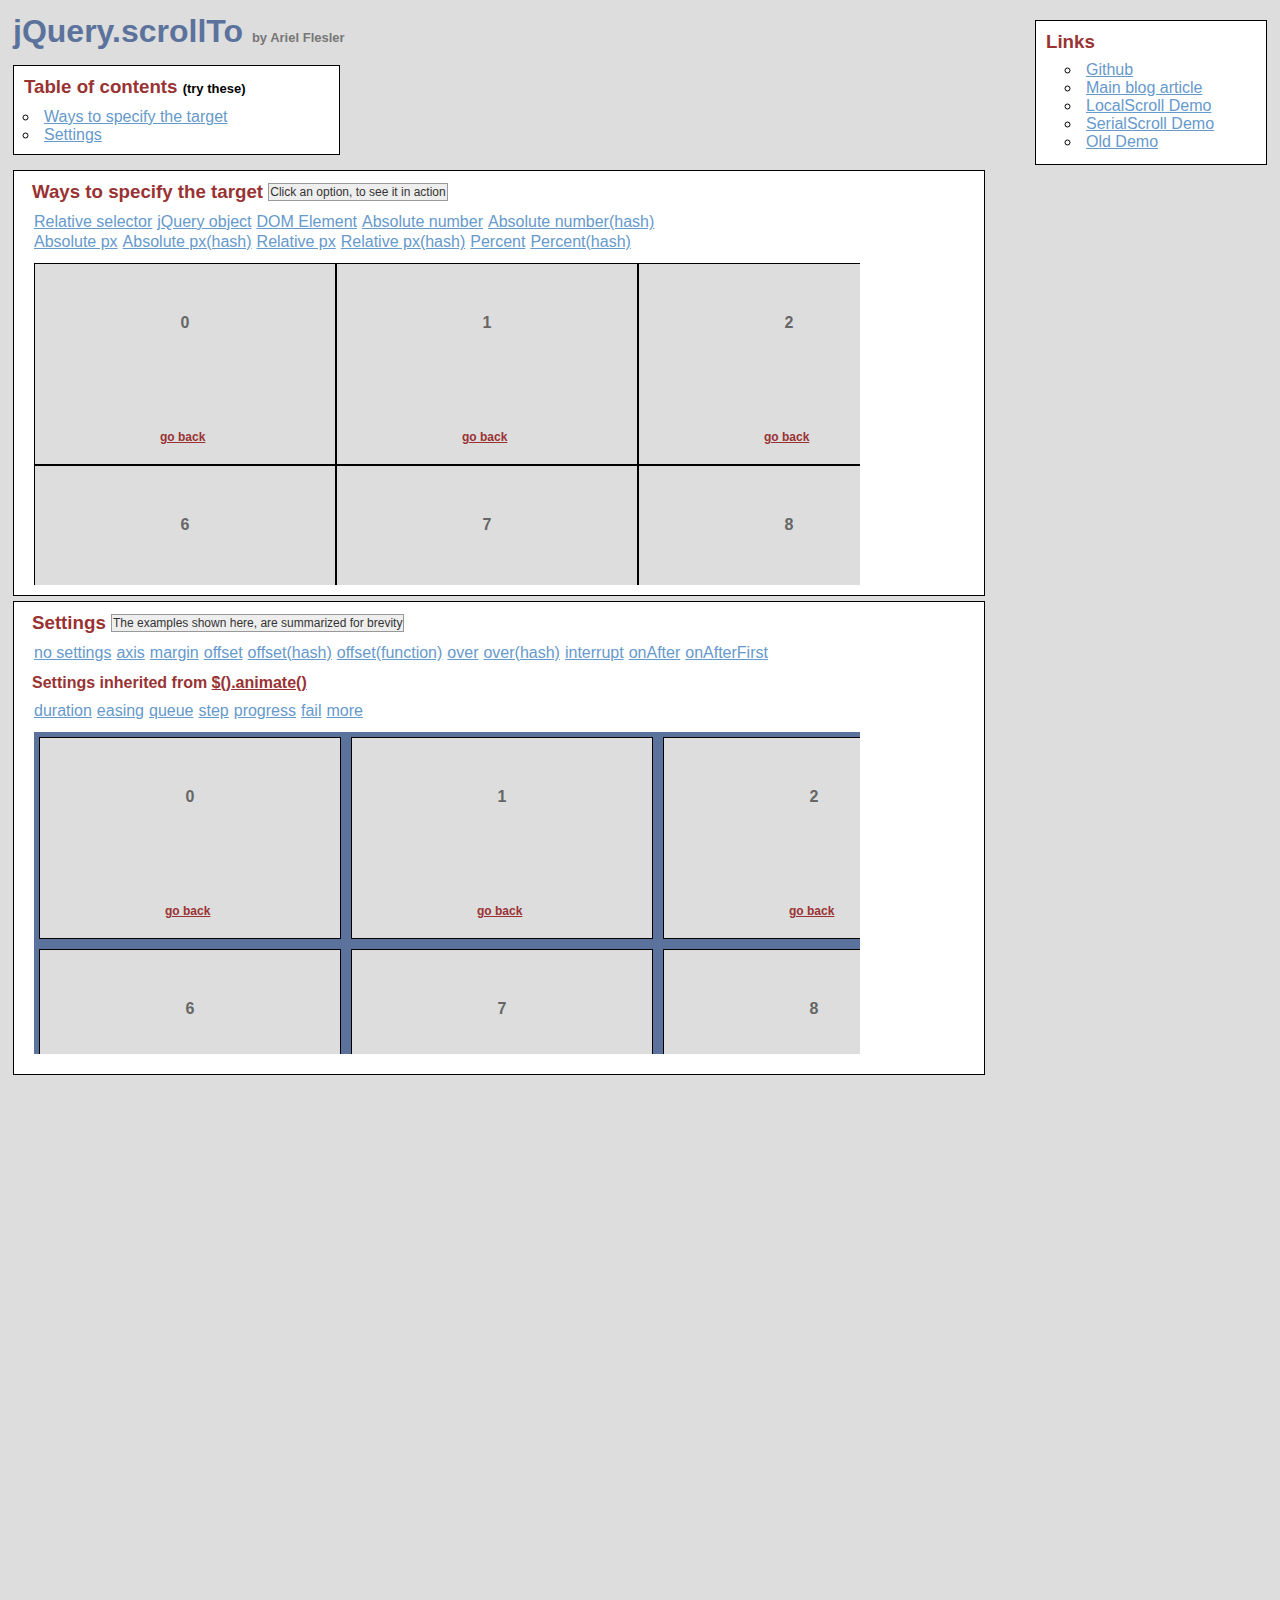
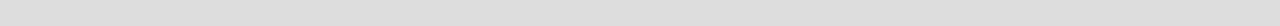
<file: assets/plugins/jquery-scrollTo/demo/index.html>
<!DOCTYPE html PUBLIC "-//W3C//DTD XHTML 1.0 Transitional//EN" "http://www.w3.org/TR/xhtml1/DTD/xhtml1-transitional.dtd">
<html xmlns="http://www.w3.org/1999/xhtml">
<head>
	<meta http-equiv="Content-Type" content="text/html; charset=iso-8859-1" />
	<title>jQuery.scrollTo</title>
	<meta name="keywords" content="javascript, jquery, plugins, scroll, scrollTo, smooth, animation, to, effect, ariel, flesler, window, overflow, element, navigation, customizable" />
	<meta name="description" content="Demo of jQuery.scrollTo. Lightweight, cross-browser and highly customizable animated scrolling with jQuery, made by Ariel Flesler." />
	<meta name="robots" content="index,follow" />
	<link type="text/css" rel="stylesheet" href="css/style.css" />
	<script type="text/javascript" src="https://ajax.googleapis.com/ajax/libs/jquery/1.8.0/jquery.min.js"></script>
	<script type="text/javascript" src="../jquery.scrollTo.min.js"></script>
	<script type="text/javascript">
		jQuery(function( $ ){
			/**
			 * Demo binding and preparation, no need to read this part
			 */
				//borrowed from jQuery easing plugin
				//http://gsgd.co.uk/sandbox/jquery.easing.php
				$.easing.elasout = function(x, t, b, c, d) {
					var s=1.70158;var p=0;var a=c;
					if (t==0) return b;  if ((t/=d)==1) return b+c;  if (!p) p=d*.3;
					if (a < Math.abs(c)) { a=c; var s=p/4; }
					else var s = p/(2*Math.PI) * Math.asin (c/a);
					return a*Math.pow(2,-10*t) * Math.sin( (t*d-s)*(2*Math.PI)/p ) + c + b;
				};
				$('a.back').click(function() {
					$(this).parents('div.pane').scrollTo(0, 800, { queue:true });
					$(this).parents('div.section').find('span.message').text( this.title);
					return false;
				});
				//just for the example, to stop the click on the links.
				$('ul.links').click(function(e){
					var link = e.target;
					if (link.target === '_blank') {
						return;
					}
					e.preventDefault();
					link.blur();
					if (link.title) {
						$(this).parent().find('span.message').text(link.title);
					}
				});
			
			// This one is important, many browsers don't reset scroll on refreshes
			// Reset all scrollable panes to (0,0)
			$('div.pane').scrollTo(0);
			// Reset the screen to (0,0)
			$.scrollTo(0);
			
			// TOC, shows how to scroll the whole window
			$('#toc a').click(function() {//$.scrollTo works EXACTLY the same way, but scrolls the whole screen
				$.scrollTo(this.hash, 1500, { easing:'elasout' });
				$(this.hash).find('span.message').text(this.title);
				return false;
			});
			
			// Target examples bindings
			var $target = $('#pane-target');
			$('#target-examples a').click(function() {
				$target.stop(true);
			});

			$('#relative-selector').click(function() {
				$target.scrollTo('li:eq(7)', 800);
			});
			$('#jquery-object').click(function() {
				$target.scrollTo($('#pane-target li:eq(14)') , 800);
			});
			$('#dom-element').click(function() {
				$target.scrollTo(document.getElementById('twenty'), 800);
			});
			$('#absolute-number').click(function() {
				$target.scrollTo(150, 800);
			});
			$('#absolute-number-hash').click(function() {
				$target.scrollTo({ top:800, left:700}, 800);
			});
			$('#absolute-px').click(function() {
				$target.scrollTo('520px', 800);
			});
			$('#absolute-px-hash').click(function() {
				$target.scrollTo({top:'110px', left:'290px'}, 800);
			});
			$('#relative-px').click(function() {
				$target.scrollTo('+=100', 500);
			});
			$('#relative-px-hash').click(function() {				
				$target.scrollTo({top:'-=100px', left:'+=100'}, 500);
			});
			$('#percentage-px').click(function() {				
				$target.scrollTo('50%', 800);
			});
			$('#percentage-px-hash').click(function() {				
				$target.scrollTo({top:'50%', left:'20%'}, 800);
			});
			
			// Settings examples bindings, they will all scroll to the same place, with different settings
			var $settings = $('#pane-settings');
			$('#settings-examples a').click(function() {
				// before each animation, reset to (0,0), skip this.
				$settings.stop(true).scrollTo(0);
			});
			
			$('#settings-no').click(function() {
				$settings.scrollTo('li:eq(15)', 1000);
			});
			$('#settings-axis').click(function() {// only scroll horizontally
				$settings.scrollTo('li:eq(15)', 1000, { axis:'x' });
			});
			$('#settings-duration').click(function() {// it's the same as specifying it in the 2nd argument
				$settings.scrollTo('li:eq(15)', { duration: 3000 });
			});
			$('#settings-easing').click(function() {
				$settings.scrollTo('li:eq(15)', 2500, { easing:'elasout' });
			});
			$('#settings-margin').click(function() {//scroll to the "outer" position of the element
				$settings.scrollTo('li:eq(15)', 1000, { margin:true });
			});
			$('#settings-offset').click(function() {//same as { top:-50, left:-50 }
				$settings.scrollTo('li:eq(15)', 1000, { offset:-50 });
			});
			$('#settings-offset-hash').click(function() {
				$settings.scrollTo('li:eq(15)', 1000, { offset:{ top:-5, left:-30 } });
			});
			$('#settings-offset-function').click(function() {
				$settings.scrollTo('li:eq(15)', 1000, {offset: function() { return {top:-30, left:-5}; }});
			});
			$('#settings-over').click(function() {//same as { top:-50, left:-50 }
				$settings.scrollTo('li:eq(15)', 1000, { over:0.5 });
			});
			$('#settings-over-hash').click(function() {
				$settings.scrollTo('li:eq(15)', 1000, { over:{ top:0.2, left:-0.5 } });
			});
			$('#settings-interrupt').click(function() {
				$settings.scrollTo('li:eq(15)', 10000, { interrupt:true });
			});
			$('#settings-queue').click(function() {//in this case, having 'axis' as 'xy' or 'yx' matters.
				$settings.scrollTo('li:eq(15)', 2000, { queue:true });
			});
			$('#settings-onAfter').click(function() {
				$settings.scrollTo('li:eq(15)', 2000, { 
					onAfter:function() {
						$('#settings-message').text('Got there!');
					}
				});
			});
			$('#settings-onAfterFirst').click(function() {//onAfterFirst exists only when queuing
				$settings.scrollTo('li:eq(15)', 1600, { 
					queue:true,
					onAfterFirst:function() {
						$('#settings-message').text('Got there horizontally!');
					},
					onAfter:function() {
						$('#settings-message').text('Got there vertically!');
					}
				});
			});
			$('#settings-step').click(function() {
				$settings.scrollTo('li:eq(15)', 2000, {step:function(now) {
					$('#settings-message').text(now.toFixed(2));
				}});
			});
			$('#settings-progress').click(function() {
				$settings.scrollTo('li:eq(15)', 2000, {progress:function(_, now) {
					$('#settings-message').text(Math.round(now*100) + '%');
				}});
			});
			$('#settings-fail').click(function() {
				$settings.scrollTo('li:eq(15)', 10000, {interrupt:true, fail:function() {
					$('#settings-message').text('Scroll interrupted!');
				}});
			});
		});
	</script>
</head>
<body>
	<h1>jQuery.scrollTo&nbsp;<strong>by Ariel Flesler</strong></h1>
	
	<div id="toc" class="part">
		<h3>Table of contents&nbsp;<strong>(try these)</strong></h3>
		<ul>
			<li><a title="$.scrollTo('#target-examples', 800, {easing:'elasout'});" href="#target-examples">Ways to specify the target</a></li>
			<li><a title="$.scrollTo('#settings-examples', 800, {easing:'elasout'});" href="#settings-examples">Settings</a></li>
		</ul>
	</div>
	
	<div id="links" class="part">
		<h3>Links</h3>
		<ul>
			<li><a target="_blank" href="https://github.com/flesler/jquery.scrollTo">Github</a></li>
			<li><a target="_blank" href="http://flesler.blogspot.com/2007/10/jqueryscrollto.html">Main blog article</a></li>
			<li><a target="_blank" href="http://demos.flesler.com/jquery/localScroll/">LocalScroll Demo</a></li>
			<li><a target="_blank" href="http://demos.flesler.com/jquery/serialScroll/">SerialScroll Demo</a></li>
			<li><a target="_blank" href="index.old.html">Old Demo</a></li>
		</ul>
	</div>
	<div id="target-examples" class="section part">
		<h3>Ways to specify the target&nbsp;<span id="target-message" class="message">Click an option, to see it in action</span></h3>
		<ul class="links">
			<li><a title="$(...).scrollTo('li:eq(7)', 800);" id="relative-selector" href="#">Relative selector</a></li>
			<li><a title="$(...).scrollTo($('div li:eq(14)'), 800);" id="jquery-object" href="#">jQuery object</a></li>
			<li><a title="$(...).scrollTo(document.getElementById('twenty'), 800);" id="dom-element" href="#">DOM Element</a></li>
			<li><a title="$(...).scrollTo(150, 800);" id="absolute-number" href="#">Absolute number</a></li>
			<li><a title="$(...).scrollTo({ top:800, left:700}, 800);" id="absolute-number-hash" href="#">Absolute number(hash)</a></li>
		</ul>
		<ul class="links">
			<li><a title="$(...).scrollTo('520px', 800);" id="absolute-px" href="#">Absolute px</a></li>
			<li><a title="$(...).scrollTo({top:'110px', left:'290px'}, 800);" id="absolute-px-hash" href="#">Absolute px(hash)</a></li>
			<li><a title="$(...).scrollTo('+=100px', 800);" id="relative-px" href="#">Relative px</a></li>
			<li><a title="$(...).scrollTo({top:'-=100px', left:'+=100'}, 800);" id="relative-px-hash" href="#">Relative px(hash)</a></li>
			<li><a title="$(...).scrollTo('50%', 800);" id="percentage-px" href="#">Percent</a></li>
			<li><a title="$(...).scrollTo({top:'50%', left:'20%'}, 800);" id="percentage-px-hash" href="#">Percent(hash)</a></li>
		</ul>
		<div id="pane-target" class="pane">
			<ul class="elements" style="height:1011px; width:1820px;">
				<li><p>0</p><a href="#" title="$(...).scrollTo(0, 800, {queue:true});" class="back">go back</a></li><li><p>1</p><a href="#" title="$(...).scrollTo(0, 800, {queue:true});" class="back">go back</a></li><li><p>2</p><a href="#" title="$(...).scrollTo(0, 800, {queue:true});" class="back">go back</a></li><li><p>3</p><a href="#" title="$(...).scrollTo(0, 800, {queue:true});" class="back">go back</a></li><li><p>4</p><a href="#" title="$(...).scrollTo(0, 800, {queue:true});" class="back">go back</a></li><li><p>5</p><a href="#" title="$(...).scrollTo(0, 800, {queue:true});" class="back">go back</a></li><li><p>6</p><a href="#" title="$(...).scrollTo(0, 800, {queue:true});" class="back">go back</a></li><li><p>7</p><a href="#" title="$(...).scrollTo(0, 800, {queue:true});" class="back">go back</a></li><li><p>8</p><a href="#" title="$(...).scrollTo(0, 800, {queue:true});" class="back">go back</a></li><li><p>9</p><a href="#" title="$(...).scrollTo(0, 800, {queue:true});" class="back">go back</a></li><li><p>10</p><a href="#" title="$(...).scrollTo(0, 800, {queue:true});" class="back">go back</a></li><li><p>11</p><a href="#" title="$(...).scrollTo(0, 800, {queue:true});" class="back">go back</a></li><li><p>12</p><a href="#" title="$(...).scrollTo(0, 800, {queue:true});" class="back">go back</a></li><li><p>13</p><a href="#" title="$(...).scrollTo(0, 800, {queue:true});" class="back">go back</a></li><li><p>14</p><a href="#" title="$(...).scrollTo(0, 800, {queue:true});" class="back">go back</a></li><li><p>15</p><a href="#" title="$(...).scrollTo(0, 800, {queue:true});" class="back">go back</a></li><li><p>16</p><a href="#" title="$(...).scrollTo(0, 800, {queue:true});" class="back">go back</a></li><li><p>17</p><a href="#" title="$(...).scrollTo(0, 800, {queue:true});" class="back">go back</a></li><li><p>18</p><a href="#" title="$(...).scrollTo(0, 800, {queue:true});" class="back">go back</a></li><li><p>19</p><a href="#" title="$(...).scrollTo(0, 800, {queue:true});" class="back">go back</a></li><li id="twenty"><p>20</p><a href="#" title="$(...).scrollTo(0, 800, {queue:true});" class="back">go back</a></li><li><p>21</p><a href="#" title="$(...).scrollTo(0, 800, {queue:true});" class="back">go back</a></li><li><p>22</p><a href="#" title="$(...).scrollTo(0, 800, {queue:true});" class="back">go back</a></li><li><p>23</p><a href="#" title="$(...).scrollTo(0, 800, {queue:true});" class="back">go back</a></li><li><p>24</p><a href="#" title="$(...).scrollTo(0, 800, {queue:true});" class="back">go back</a></li><li><p>25</p><a href="#" title="$(...).scrollTo(0, 800, {queue:true});" class="back">go back</a></li><li><p>26</p><a href="#" title="$(...).scrollTo(0, 800, {queue:true});" class="back">go back</a></li><li><p>27</p><a href="#" title="$(...).scrollTo(0, 800, {queue:true});" class="back">go back</a></li><li><p>28</p><a href="#" title="$(...).scrollTo(0, 800, {queue:true});" class="back">go back</a></li><li><p>29</p><a href="#" title="$(...).scrollTo(0, 800, {queue:true});" class="back">go back</a></li>
			</ul>
		</div>
	</div>
	<div id="settings-examples" class="section part">
		<h3>Settings&nbsp;<span id="settings-message" class="message">The examples shown here, are summarized for brevity</span></h3>
		<ul class="links">
			<li><a title="$(...).scrollTo('li:eq(15)', 1000);" id="settings-no" href="#">no settings</a></li>
			<li><a title="$(...).scrollTo('li:eq(15)', 1000, {axis:'x'});//only scroll on this axis (can be x, y, xy or yx)" id="settings-axis" href="#">axis</a></li>
			<li><a title="$(...).scrollTo('li:eq(15)', 1000, {margin:true});//deduct the margin and border from the final position" id="settings-margin" href="#">margin</a></li>
			<li><a title="$(...).scrollTo('li:eq(15)', 1000, {offset:-50});//add or deduct from the final position" id="settings-offset" href="#">offset</a></li>
			<li><a title="$(...).scrollTo('li:eq(15)', 1000, {offset: {top:-5, left:-30} });" id="settings-offset-hash" href="#">offset(hash)</a></li>
			<li><a title="$(...).scrollTo('li:eq(15)', 1000, {offset: function() { return {top:-30, left:-5}; }});" id="settings-offset-function" href="#">offset(function)</a></li>
			<li><a title="$(...).scrollTo('li:eq(15)', 1000, {over:0.5});//add or deduct a fraction of its height/width" id="settings-over" href="#">over</a></li>
			<li><a title="$(...).scrollTo('li:eq(15)', 1000, {over:{top:0.2, left:-0.5});" id="settings-over-hash" href="#">over(hash)</a></li>
			<li><a title="Scroll manually to interrupt the animation" id="settings-interrupt" href="#">interrupt</a></li>
			<li><a title="$(...).scrollTo('li:eq(15)', 1600, {onAfter:function() { } });//called after the scrolling ends" id="settings-onAfter" href="#">onAfter</a></li>
			<li><a title="$(...).scrollTo('li:eq(15)', 1600, {queue:true, onAfterFirst:function() { } });//called after the first axis scrolled" id="settings-onAfterFirst" href="#">onAfterFirst</a></li>
		</ul>
		<h4>Settings inherited from <a href="http://api.jquery.com/animate/#animate-properties-options" target="_blank">$().animate()</a></h4>
		<ul class="links">
			<li><a title="$(...).scrollTo('li:eq(15)', {duration:3000});//another way of calling the plugin" id="settings-duration" href="#">duration</a></li>
			<li><a title="$(...).scrollTo('li:eq(15)', 2500, {easing:'elasout'});//specify an easing equation" id="settings-easing" href="#">easing</a></li>
			<li><a title="$(...).scrollTo('li:eq(15)', 1600, {queue:true});//scroll one axis, then the other" id="settings-queue" href="#">queue</a></li>
			<li><a title="$(...).scrollTo('li:eq(15)', 2500, {step:function() { }'});//specify a step function" id="settings-step" href="#">step</a></li>
			<li><a title="$(...).scrollTo('li:eq(15)', 2500, {progress:function() { }'});//specify a progress function" id="settings-progress" href="#">progress</a></li>
			<li><a title="Scroll manually to interrupt and trigger the callback" id="settings-fail" href="#">fail</a></li>
			<li><a href="http://api.jquery.com/animate/#animate-properties-options" target="_blank">more</a></li>
		</ul>
		<div id="pane-settings" class="pane">
			<ul class="elements" style="height:1062px;width:1877px;">
				<li><p>0</p><a href="#" title="$(...).scrollTo(0, 800, {queue:true});" class="back">go back</a></li><li><p>1</p><a href="#" title="$(...).scrollTo(0, 800, {queue:true});" class="back">go back</a></li><li><p>2</p><a href="#" title="$(...).scrollTo(0, 800, {queue:true});" class="back">go back</a></li><li><p>3</p><a href="#" title="$(...).scrollTo(0, 800, {queue:true});" class="back">go back</a></li><li><p>4</p><a href="#" title="$(...).scrollTo(0, 800, {queue:true});" class="back">go back</a></li><li><p>5</p><a href="#" title="$(...).scrollTo(0, 800, {queue:true});" class="back">go back</a></li><li><p>6</p><a href="#" title="$(...).scrollTo(0, 800, {queue:true});" class="back">go back</a></li><li><p>7</p><a href="#" title="$(...).scrollTo(0, 800, {queue:true});" class="back">go back</a></li><li><p>8</p><a href="#" title="$(...).scrollTo(0, 800, {queue:true});" class="back">go back</a></li><li><p>9</p><a href="#" title="$(...).scrollTo(0, 800, {queue:true});" class="back">go back</a></li><li><p>10</p><a href="#" title="$(...).scrollTo(0, 800, {queue:true});" class="back">go back</a></li><li><p>11</p><a href="#" title="$(...).scrollTo(0, 800, {queue:true});" class="back">go back</a></li><li><p>12</p><a href="#" title="$(...).scrollTo(0, 800, {queue:true});" class="back">go back</a></li><li><p>13</p><a href="#" title="$(...).scrollTo(0, 800, {queue:true});" class="back">go back</a></li><li><p>14</p><a href="#" title="$(...).scrollTo(0, 800, {queue:true});" class="back">go back</a></li><li><p>15</p><a href="#" title="$(...).scrollTo(0, 800, {queue:true});" class="back">go back</a></li><li><p>16</p><a href="#" title="$(...).scrollTo(0, 800, {queue:true});" class="back">go back</a></li><li><p>17</p><a href="#" title="$(...).scrollTo(0, 800, {queue:true});" class="back">go back</a></li><li><p>18</p><a href="#" title="$(...).scrollTo(0, 800, {queue:true});" class="back">go back</a></li><li><p>19</p><a href="#" title="$(...).scrollTo(0, 800, {queue:true});" class="back">go back</a></li><li><p>20</p><a href="#" title="$(...).scrollTo(0, 800, {queue:true});" class="back">go back</a></li><li><p>21</p><a href="#" title="$(...).scrollTo(0, 800, {queue:true});" class="back">go back</a></li><li><p>22</p><a href="#" title="$(...).scrollTo(0, 800, {queue:true});" class="back">go back</a></li><li><p>23</p><a href="#" title="$(...).scrollTo(0, 800, {queue:true});" class="back">go back</a></li><li><p>24</p><a href="#" title="$(...).scrollTo(0, 800, {queue:true});" class="back">go back</a></li><li><p>25</p><a href="#" title="$(...).scrollTo(0, 800, {queue:true});" class="back">go back</a></li><li><p>26</p><a href="#" title="$(...).scrollTo(0, 800, {queue:true});" class="back">go back</a></li><li><p>27</p><a href="#" title="$(...).scrollTo(0, 800, {queue:true});" class="back">go back</a></li><li><p>28</p><a href="#" title="$(...).scrollTo(0, 800, {queue:true});" class="back">go back</a></li><li><p>29</p><a href="#" title="$(...).scrollTo(0, 800, {queue:true});" class="back">go back</a></li>
			</ul>
		</div>
	</div>
</body>
</html>
</file>
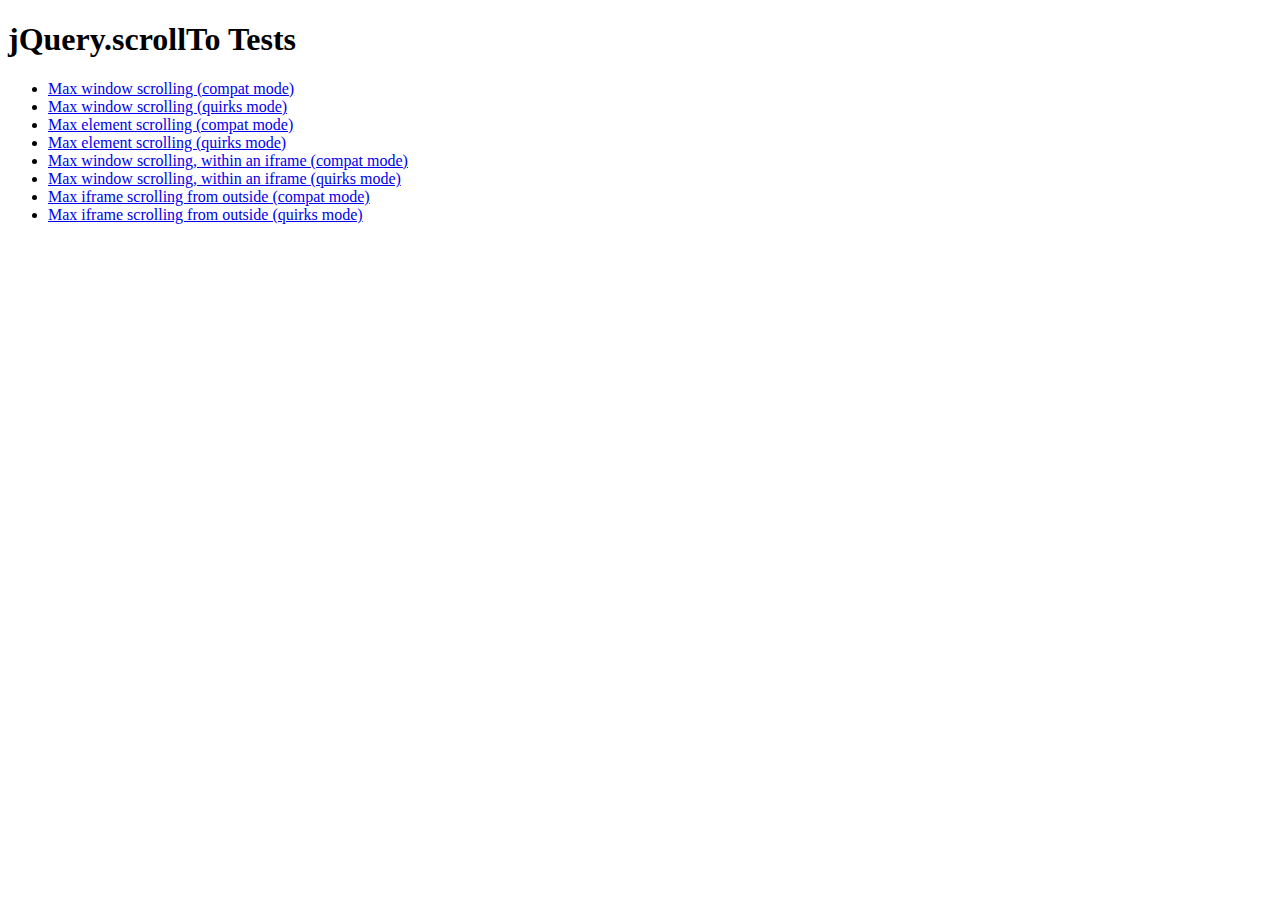
<file: assets/plugins/jquery-scrollTo/tests/index.html>
<!DOCTYPE html PUBLIC "-//W3C//DTD XHTML 1.0 Transitional//EN" "http://www.w3.org/TR/xhtml1/DTD/xhtml1-transitional.dtd">
<html xmlns="http://www.w3.org/1999/xhtml">
<head>
	<meta http-equiv="Content-Type" content="text/html; charset=iso-8859-1" />
	<title>jQuery.scrollTo Tests</title>
	<meta name="keywords" content="javascript, jquery, plugins, scroll, scrollTo, smooth, animation, to, effect, ariel, flesler, window, overflow, element, navigation, customizable" />
	<meta name="description" content="Tests for jQuery ScrollTo. Made by Ariel Flesler." />
	<meta name="robots" content="index,follow" />
</head>
<body>
	<h1>jQuery.scrollTo Tests</h1>
	
	<ul>
		<li><a href="WinMaxY-compat.html">Max window scrolling (compat mode)</a></li>
		<li><a href="WinMaxY-quirks.html">Max window scrolling (quirks mode)</a></li>
		<li><a href="ElemMaxY-compat.html">Max element scrolling (compat mode)</a></li>
		<li><a href="ElemMaxY-quirks.html">Max element scrolling (quirks mode)</a></li>
		<li><a href="WinMaxY-with-iframe-compat.html">Max window scrolling, within an iframe (compat mode)</a></li>
		<li><a href="WinMaxY-with-iframe-quirks.html">Max window scrolling, within an iframe (quirks mode)</a></li>
		<li><a href="WinMaxY-to-iframe-compat.html">Max iframe scrolling from outside (compat mode)</a></li>
		<li><a href="WinMaxY-to-iframe-quirks.html">Max iframe scrolling from outside (quirks mode)</a></li>
	</ul>
</body>
</html>
</file>
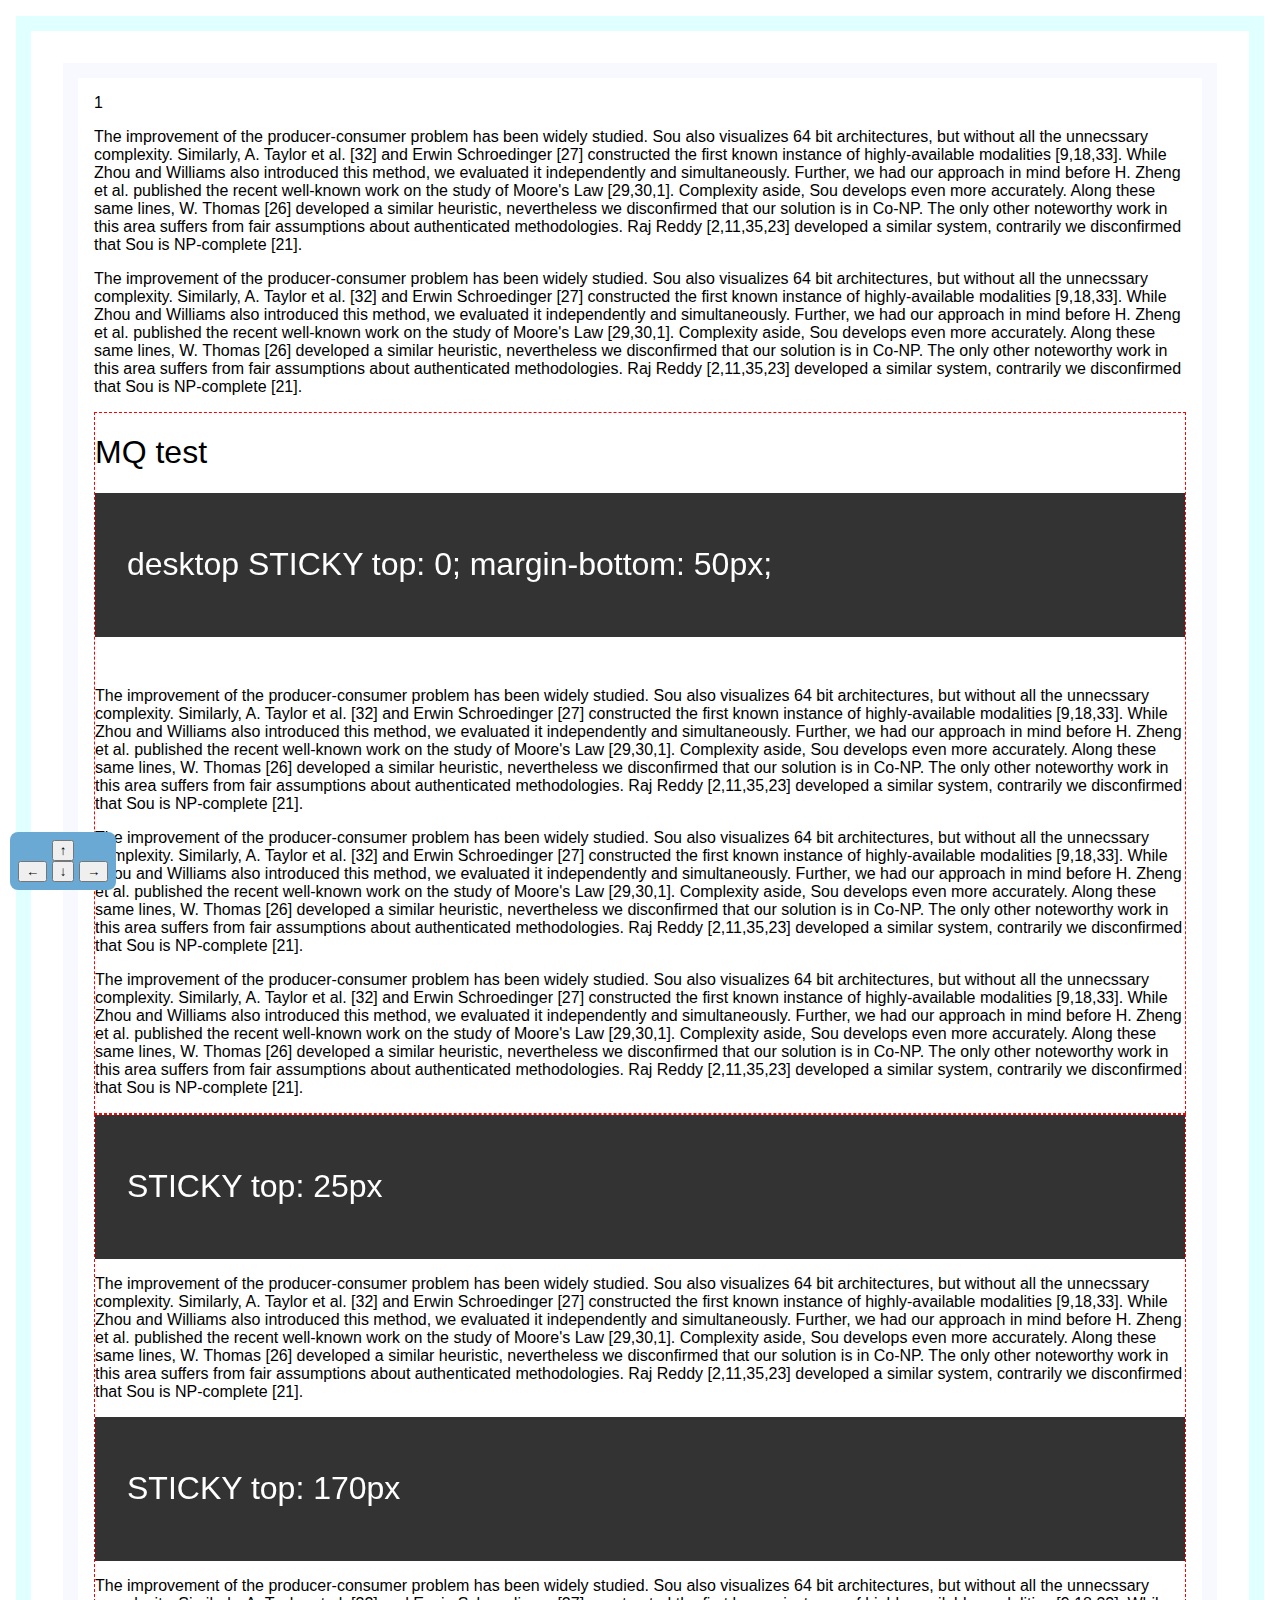
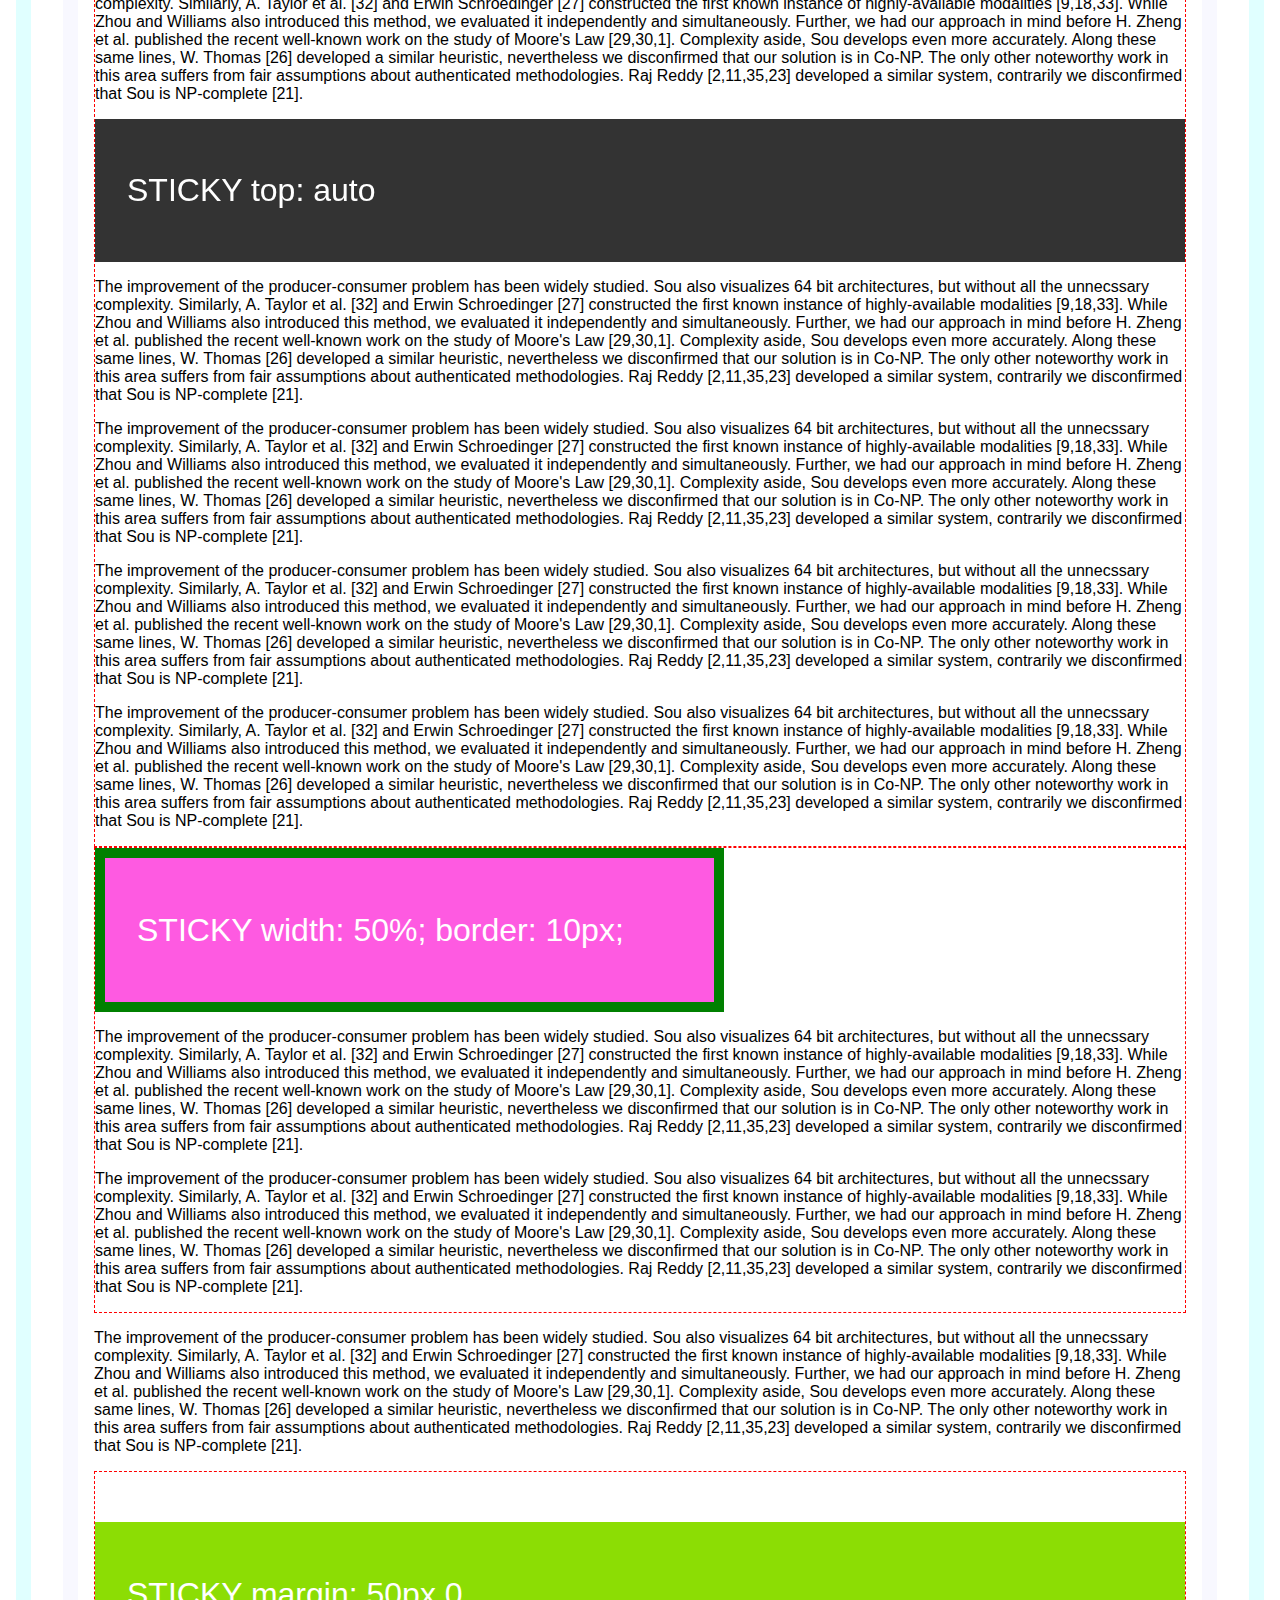
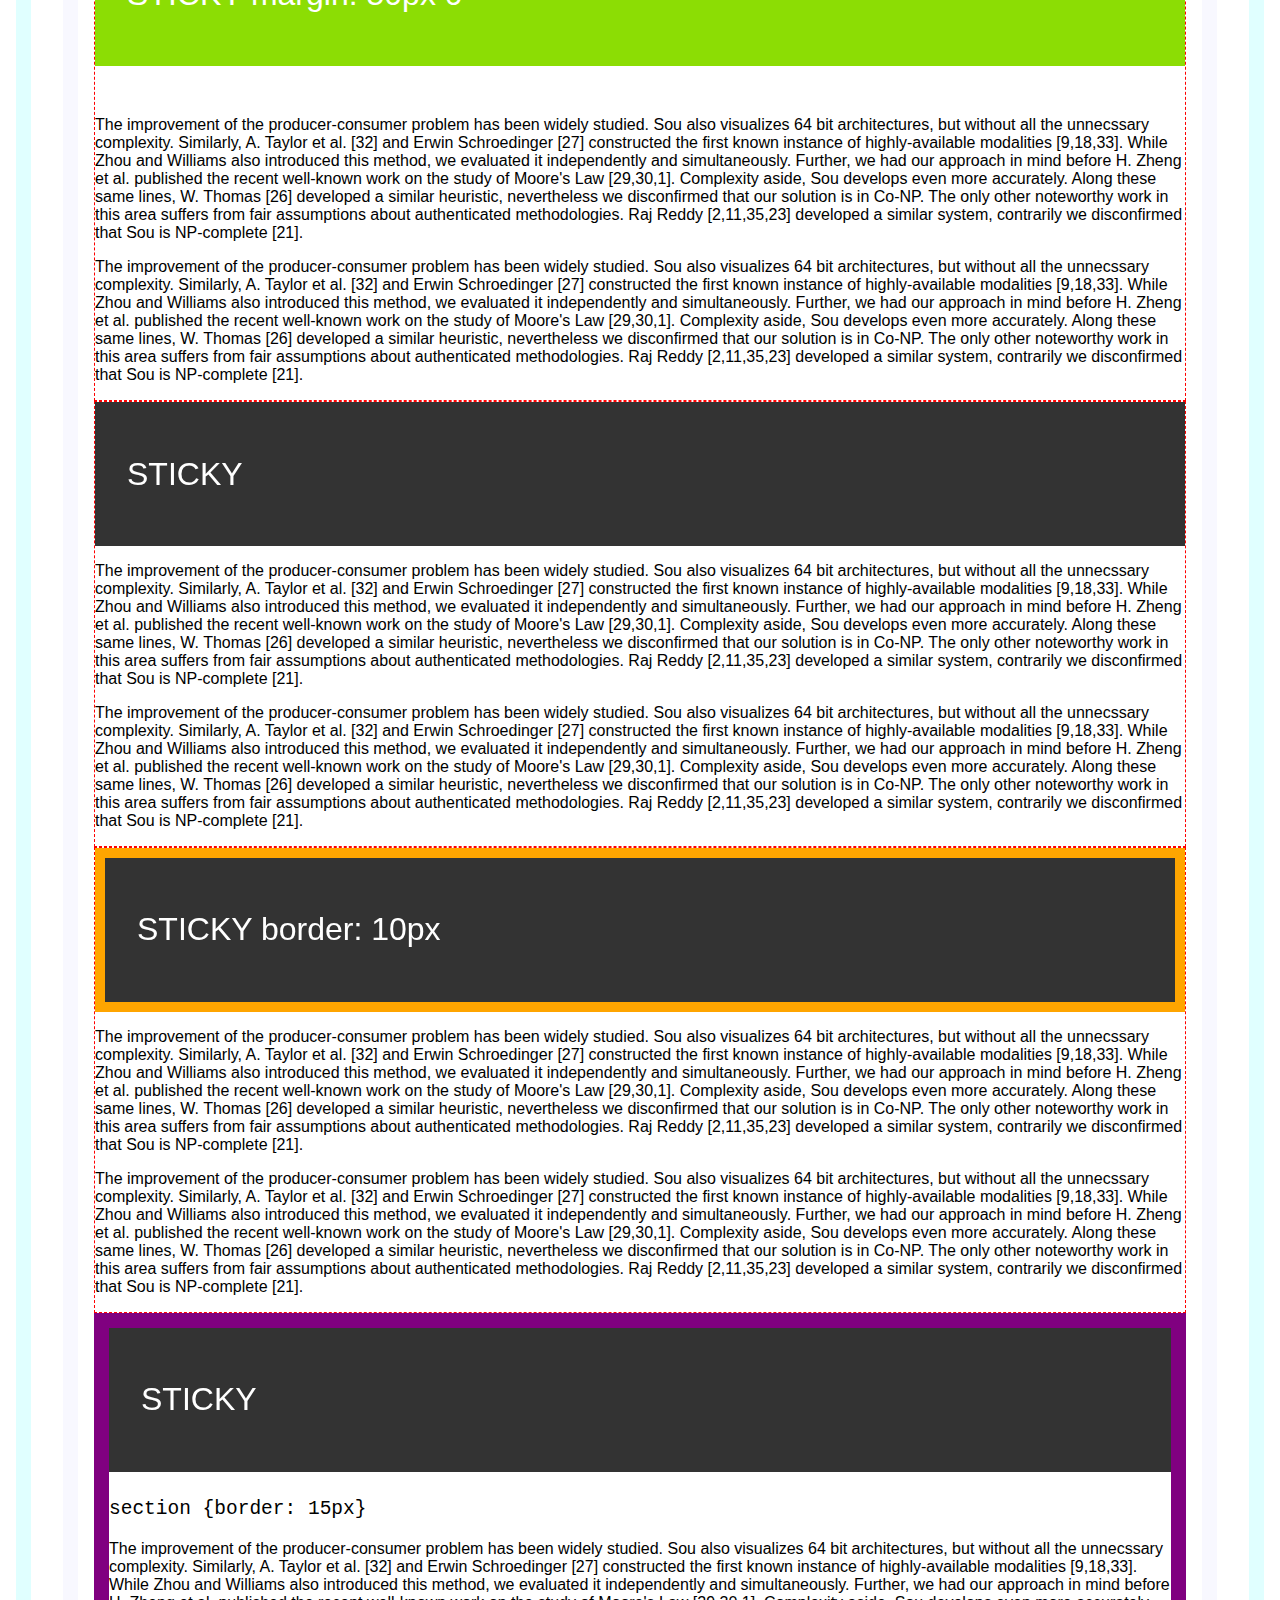
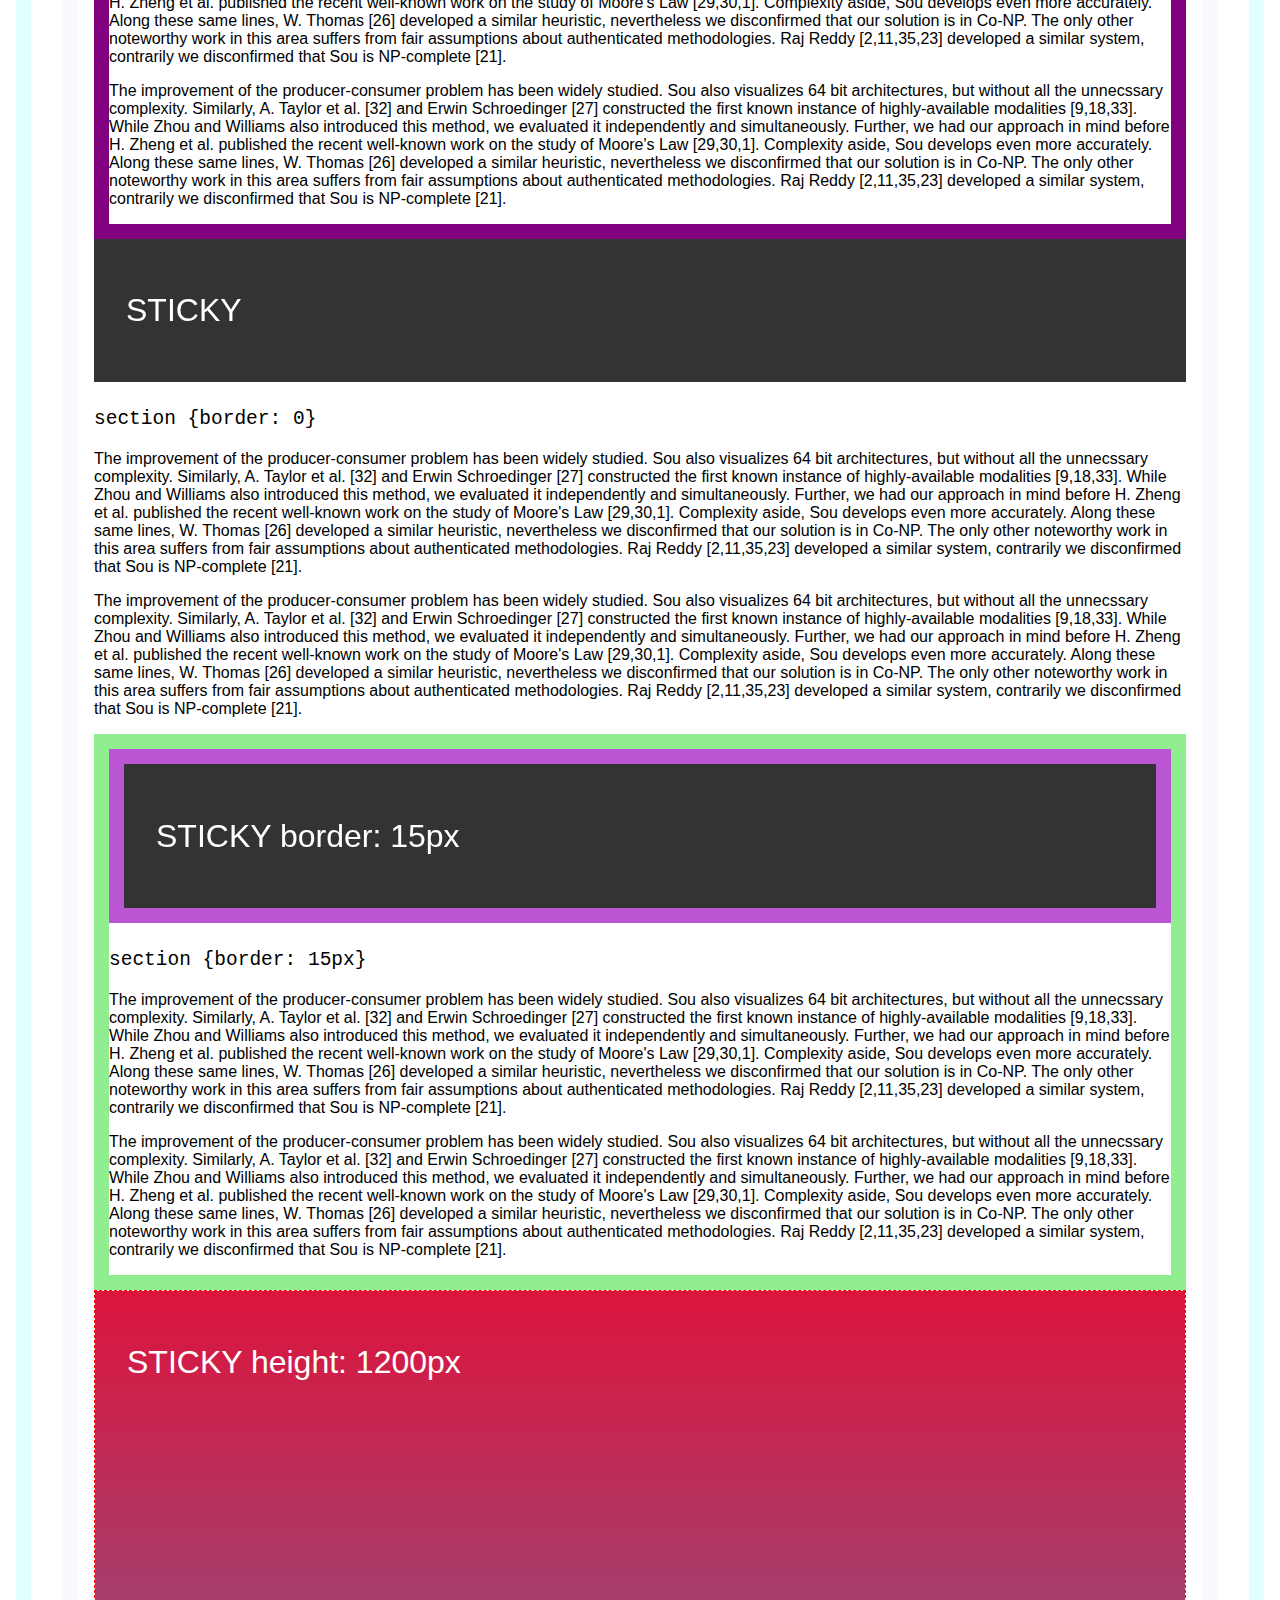
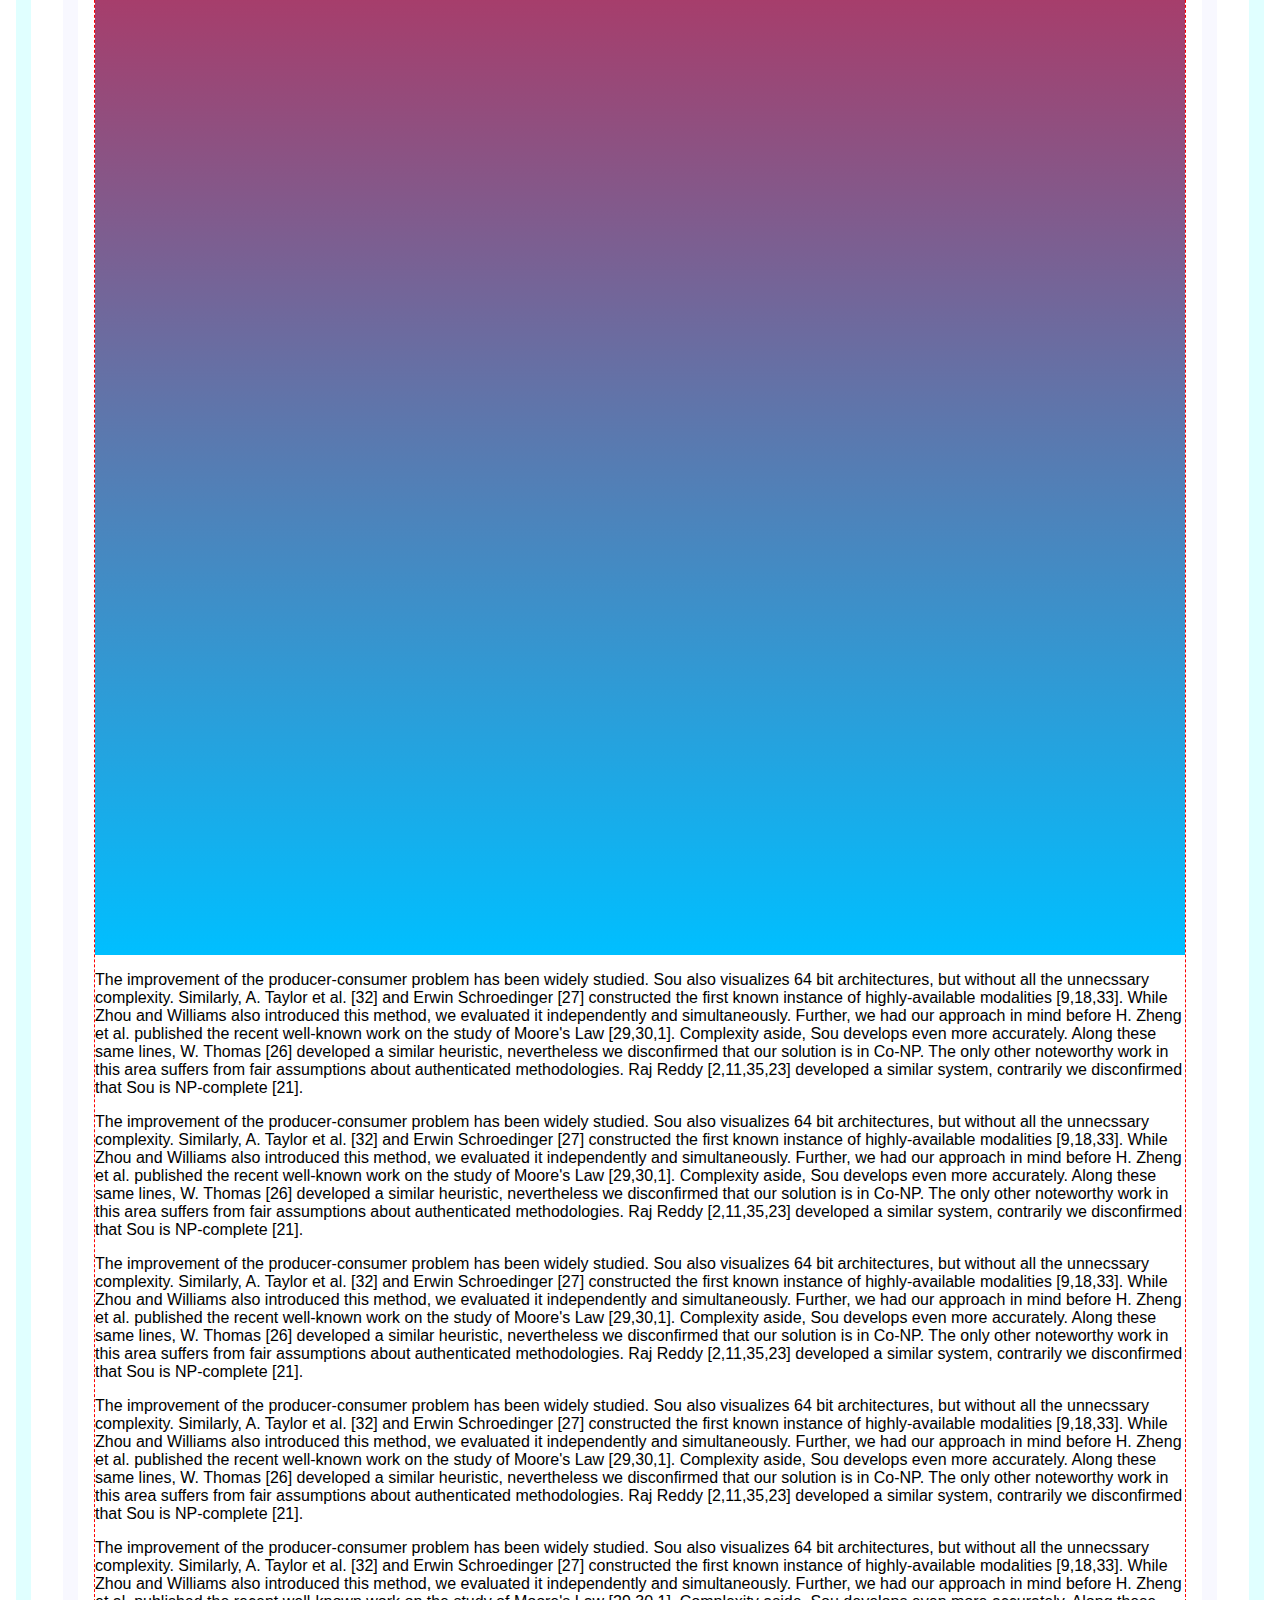
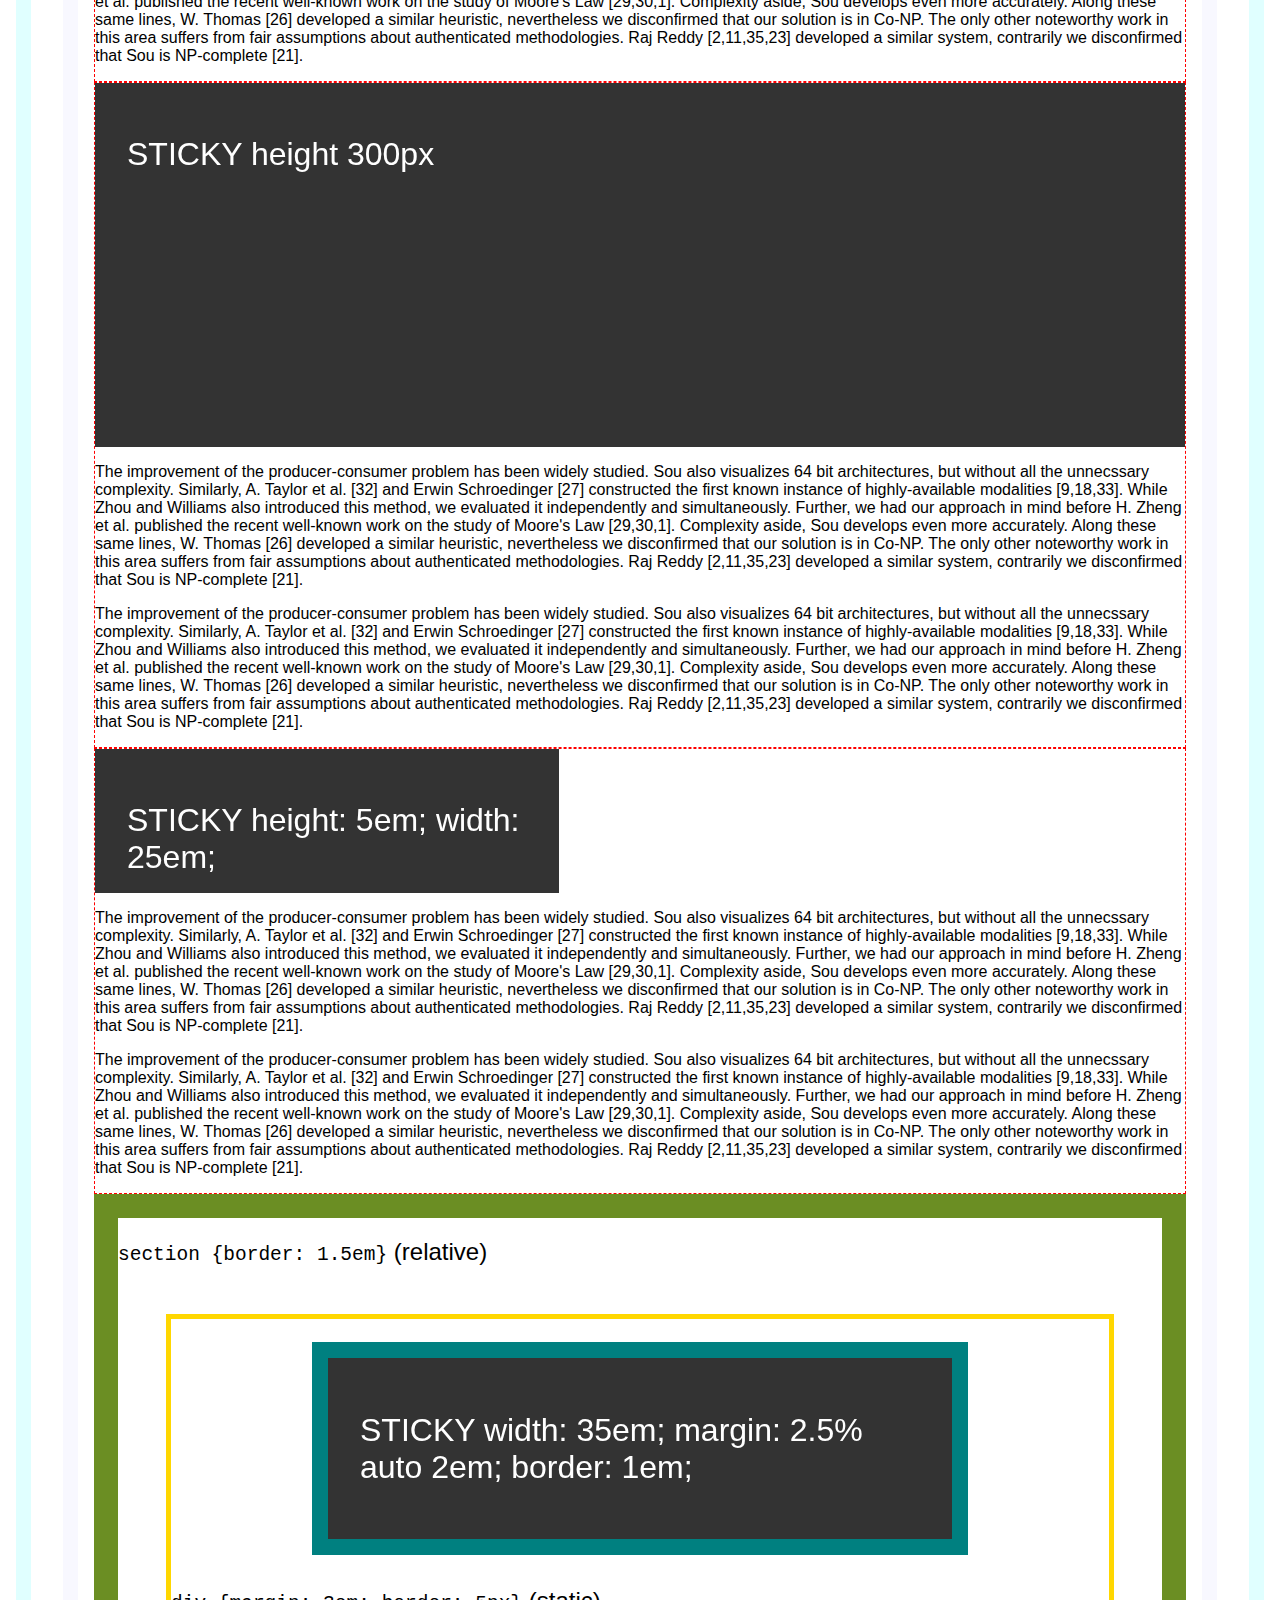
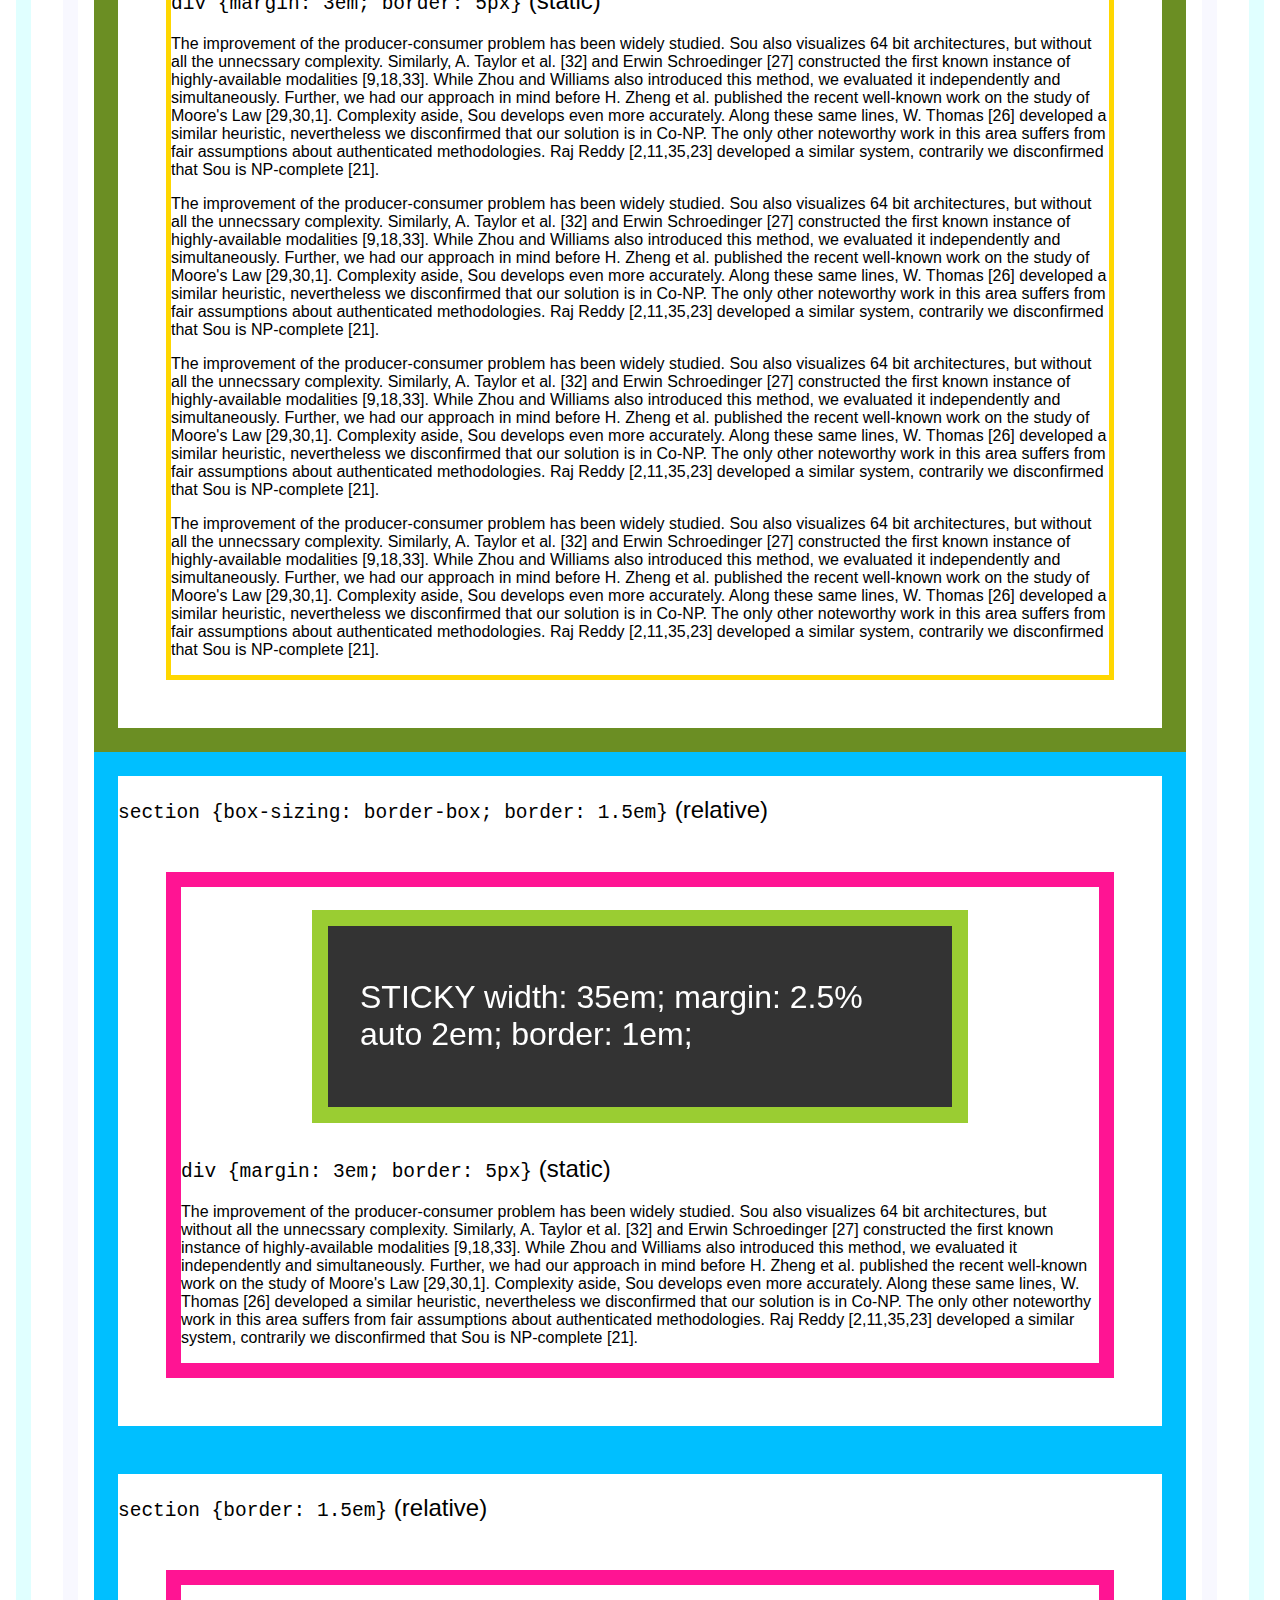
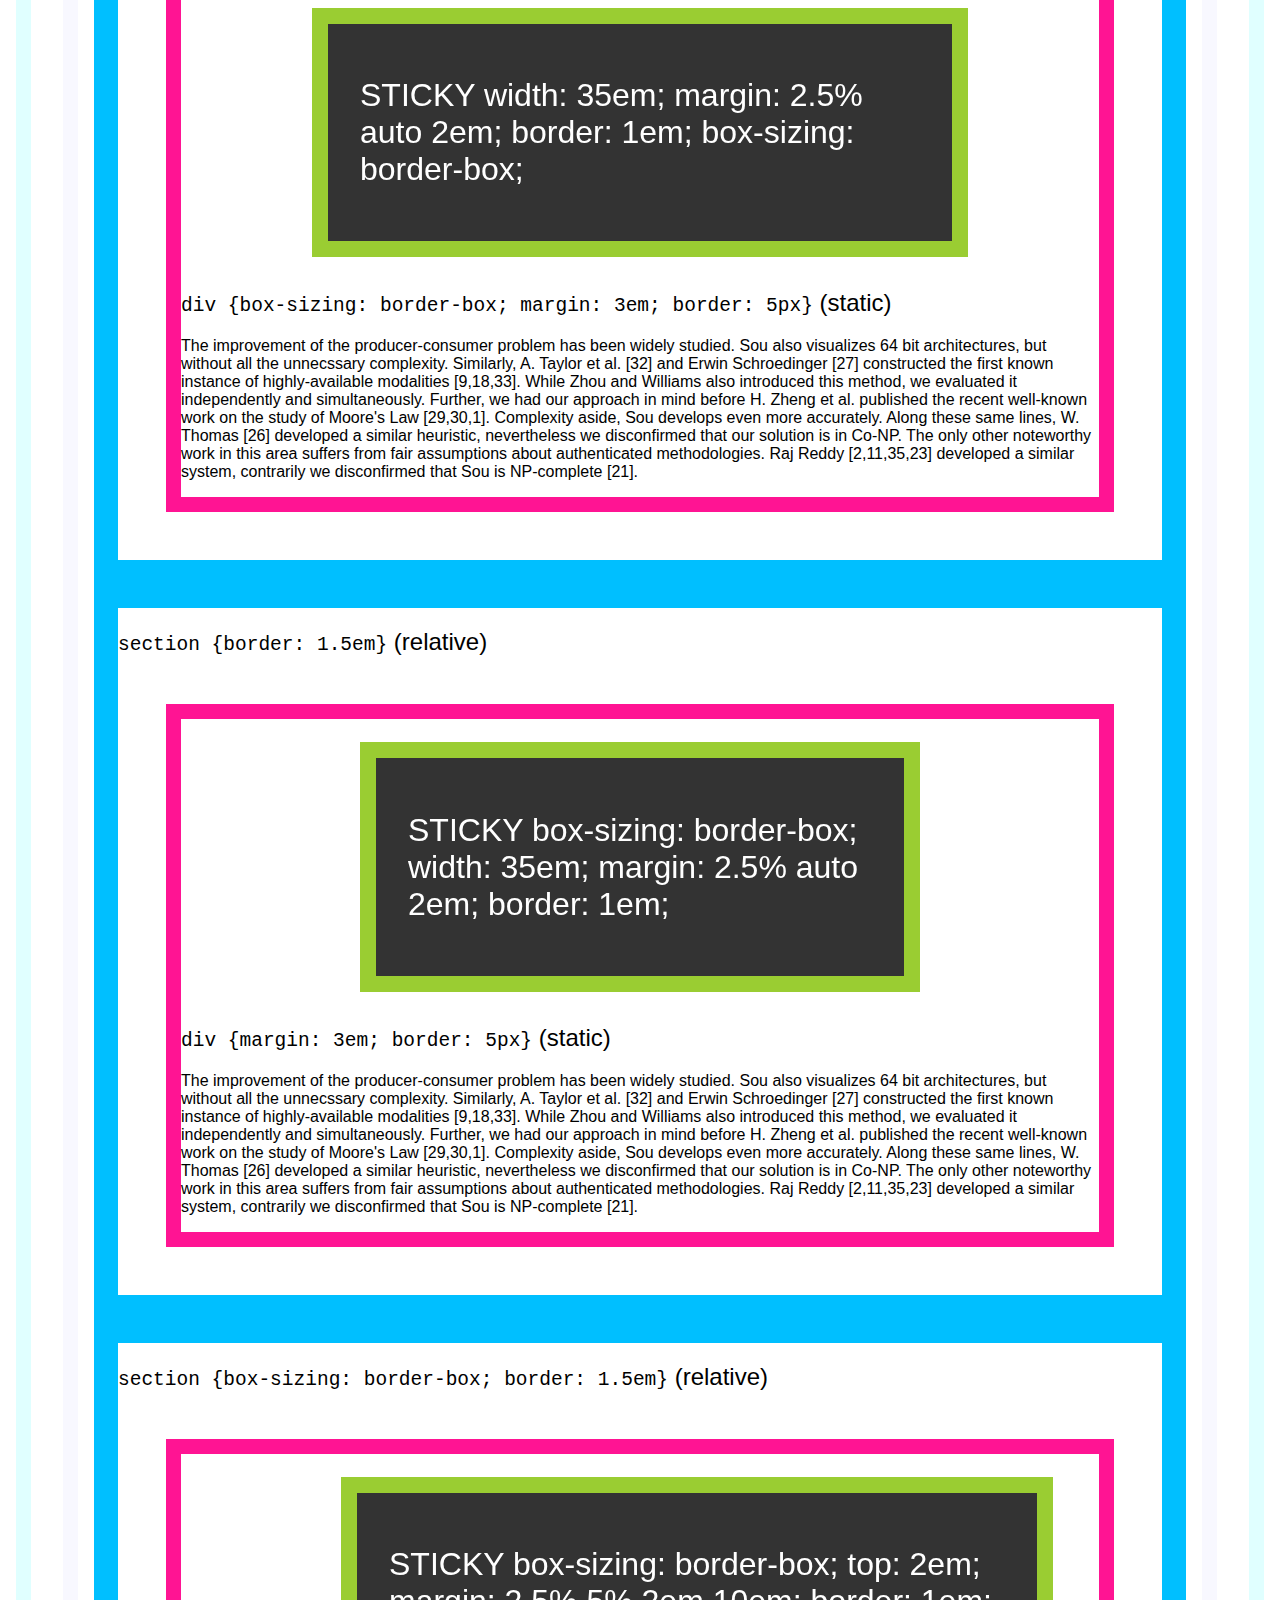
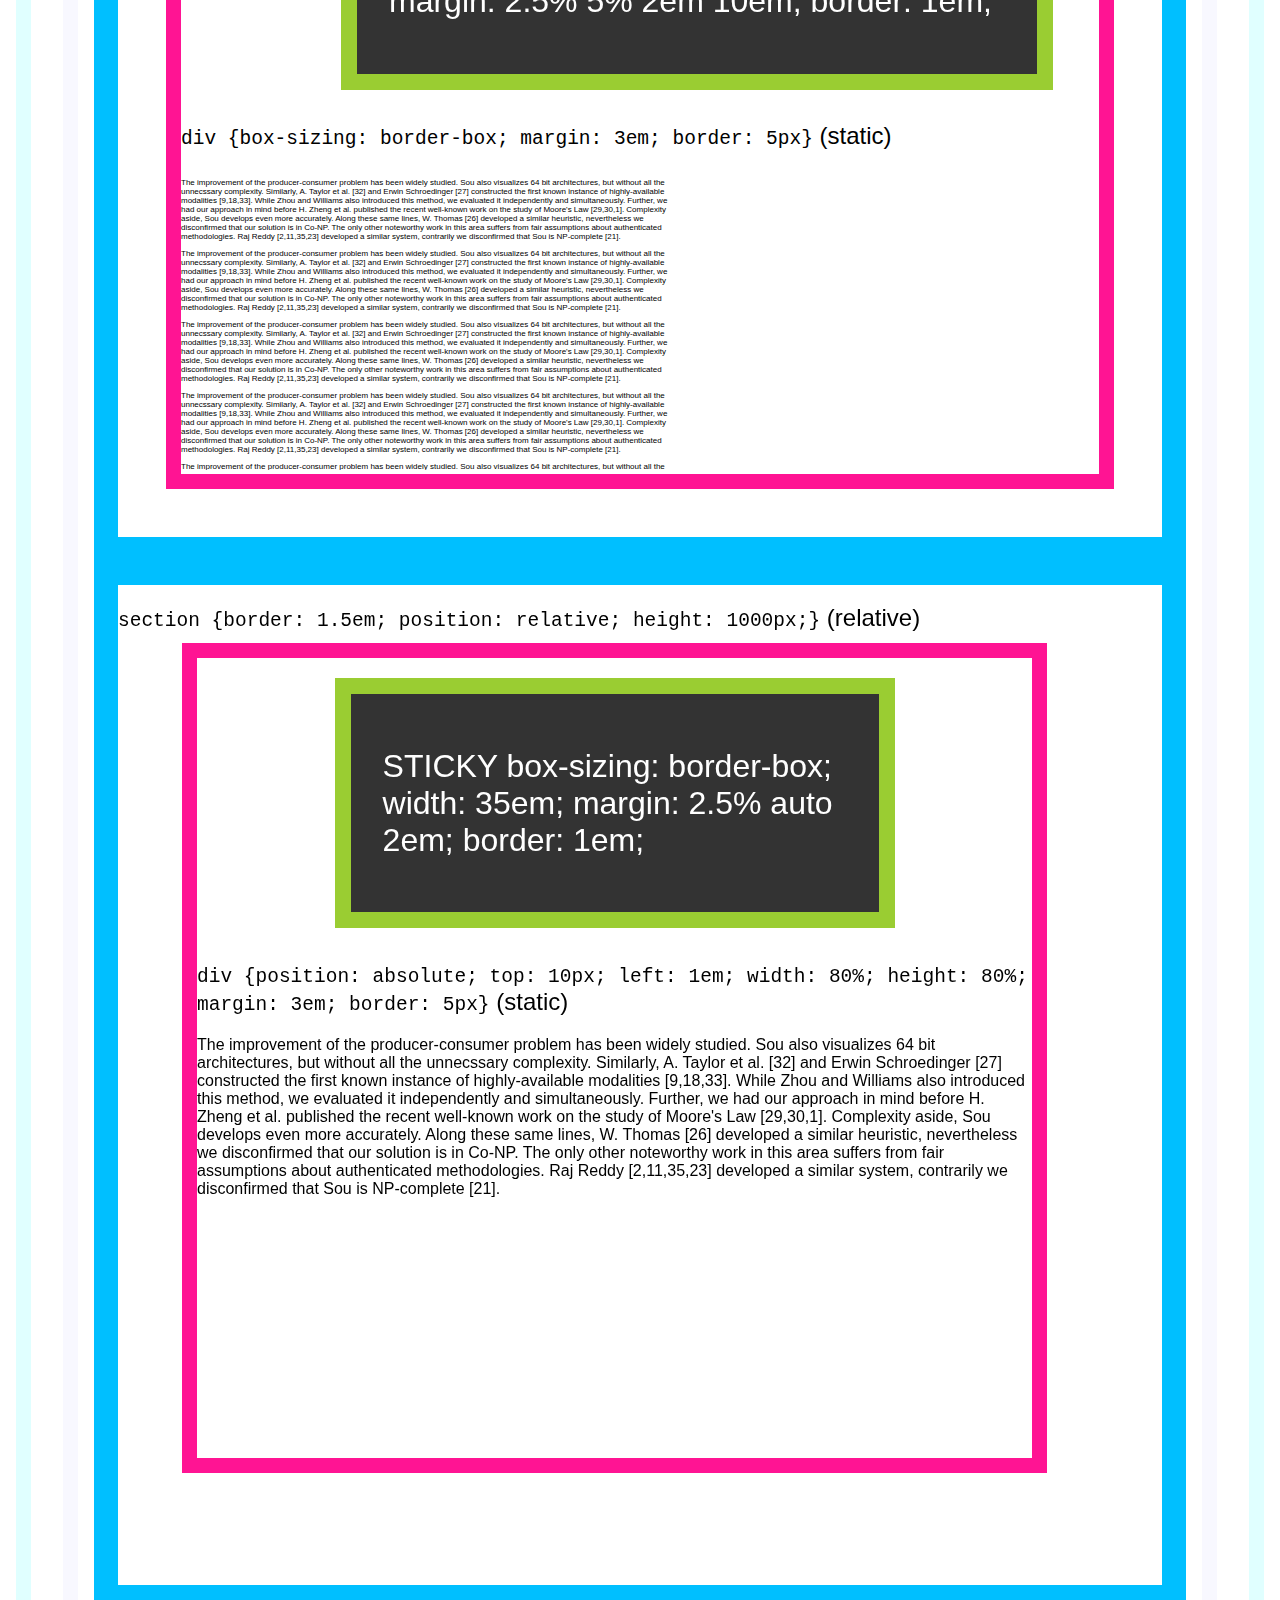
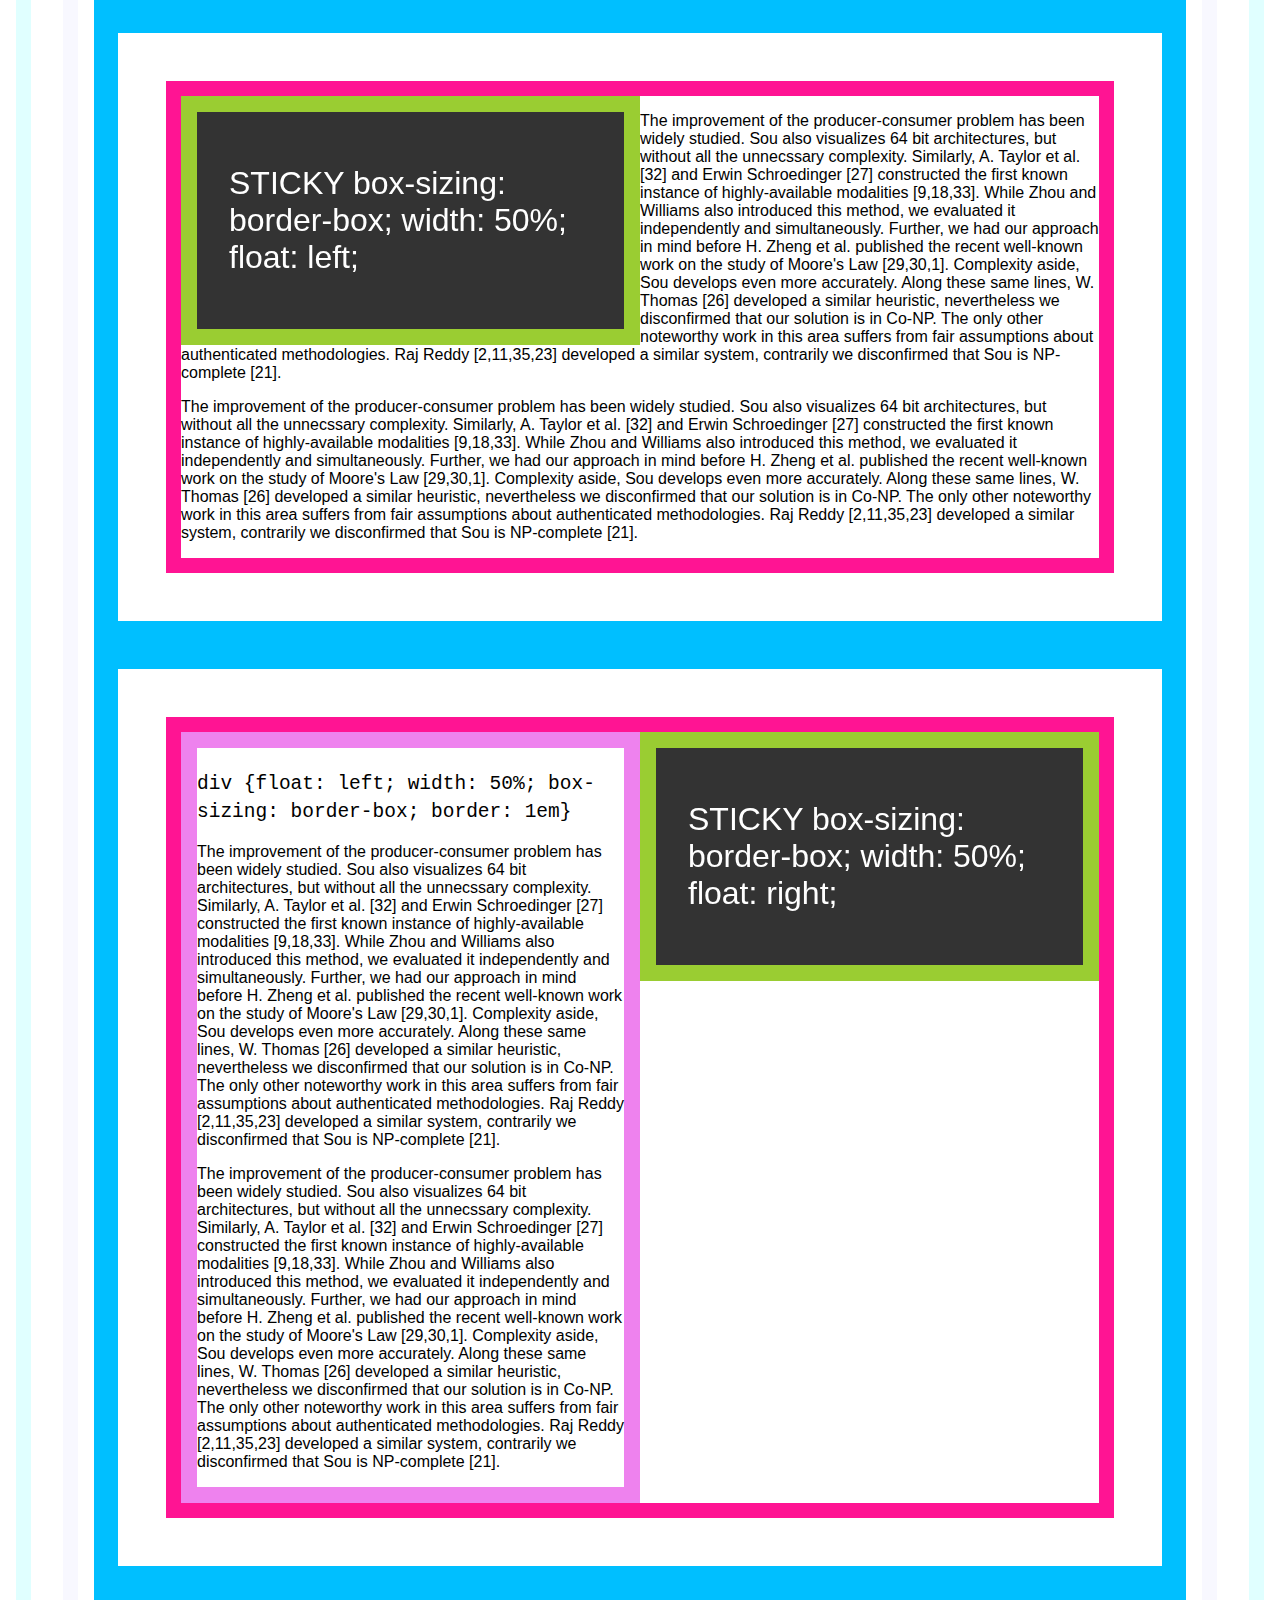
<file: assets/plugins/stickyfill/test/index.html>
<!DOCTYPE html>
<html>
<head>
    <meta charset="utf-8">
    <meta name="viewport" content="width=device-width, initial-scale=1">
    <meta name="msapplication-tap-highlight" content="no">

    <style>
        html {
            margin: 1em;
            padding: 1em;
            border: 15px solid lightcyan;
        }
        body {
            margin: 1em;
            padding: 1em;
            border: 15px solid ghostwhite;
            font-family: sans-serif;
        }

        h1,
        h2,
        h3,
        h4,
        th {
            font-weight: normal;
        }

        figure,
        figcaption,
        section {
            display: block;
        }

        section {
            border: 1px dashed red;
        }

        .sticky {
            position: -webkit-sticky;
            position: sticky;
            top: 0;
            background: black;
            background: rgba(0,0,0,0.8);
            padding: 2em;
            color: white;
        }

        .sticky--desktop {
            display: none;
        }

        @media screen and (min-width: 60em) {
            .sticky--desktop {
                display: block;
            }

            .sticky--mobile {
                display: none;
            }
        }

        .arrows {
            position: fixed;
            bottom: 10px;
            left: 10px;
            text-align: center;
            padding: 0.5em;
            background: #69A9D3;
            border-radius: 0.5em;
            z-index: 5000;
        }

        .arrows button {
            vertical-align: middle;
        }

        .clearfix {
          zoom: 1;
        }
        .clearfix:before,
        .clearfix:after {
          content: "";
          display: table;
        }
        .clearfix:after {
          clear: both;
        }
    </style>

    <title>Test</title>
</head>

<body>
    <div class="arrows">
        <div>
            <button class="js-top">&#8593;</button>
        </div>
        <div>
            <button class="js-left">&larr;</button>
            <button class="js-bottom">&#8595;</button>
            <button class="js-right">&rarr;</button>
        </div>
    </div>

    <div style="width: 150%;">
        1
    </div>

    <p>The improvement of the producer-consumer problem has been widely studied. Sou also visualizes 64 bit architectures, but without all the unnecssary complexity. Similarly, A. Taylor et al. [32] and Erwin Schroedinger [27] constructed the first known instance of highly-available modalities [9,18,33]. While Zhou and Williams also introduced this method, we evaluated it independently and simultaneously. Further, we had our approach in mind before H. Zheng et al. published the recent well-known work on the study of Moore's Law [29,30,1]. Complexity aside, Sou develops even more accurately. Along these same lines, W. Thomas [26] developed a similar heuristic, nevertheless we disconfirmed that our solution is in Co-NP. The only other noteworthy work in this area suffers from fair assumptions about authenticated methodologies. Raj Reddy [2,11,35,23] developed a similar system, contrarily we disconfirmed that Sou is NP-complete [21].</p>

    <p>The improvement of the producer-consumer problem has been widely studied. Sou also visualizes 64 bit architectures, but without all the unnecssary complexity. Similarly, A. Taylor et al. [32] and Erwin Schroedinger [27] constructed the first known instance of highly-available modalities [9,18,33]. While Zhou and Williams also introduced this method, we evaluated it independently and simultaneously. Further, we had our approach in mind before H. Zheng et al. published the recent well-known work on the study of Moore's Law [29,30,1]. Complexity aside, Sou develops even more accurately. Along these same lines, W. Thomas [26] developed a similar heuristic, nevertheless we disconfirmed that our solution is in Co-NP. The only other noteworthy work in this area suffers from fair assumptions about authenticated methodologies. Raj Reddy [2,11,35,23] developed a similar system, contrarily we disconfirmed that Sou is NP-complete [21].</p>

    <section>
        <h1>MQ test</h1>

        <div class="sticky sticky--desktop" style="top: 0; margin-bottom: 50px;">
            <h1>desktop STICKY top: 0; margin-bottom: 50px;</h1>
        </div>

        <div class="sticky sticky--mobile" style="top: 0;">
            <h1>mobile STICKY top: 0;</h1>
        </div>

        <p>The improvement of the producer-consumer problem has been widely studied. Sou also visualizes 64 bit architectures, but without all the unnecssary complexity. Similarly, A. Taylor et al. [32] and Erwin Schroedinger [27] constructed the first known instance of highly-available modalities [9,18,33]. While Zhou and Williams also introduced this method, we evaluated it independently and simultaneously. Further, we had our approach in mind before H. Zheng et al. published the recent well-known work on the study of Moore's Law [29,30,1]. Complexity aside, Sou develops even more accurately. Along these same lines, W. Thomas [26] developed a similar heuristic, nevertheless we disconfirmed that our solution is in Co-NP. The only other noteworthy work in this area suffers from fair assumptions about authenticated methodologies. Raj Reddy [2,11,35,23] developed a similar system, contrarily we disconfirmed that Sou is NP-complete [21].</p>

        <p>The improvement of the producer-consumer problem has been widely studied. Sou also visualizes 64 bit architectures, but without all the unnecssary complexity. Similarly, A. Taylor et al. [32] and Erwin Schroedinger [27] constructed the first known instance of highly-available modalities [9,18,33]. While Zhou and Williams also introduced this method, we evaluated it independently and simultaneously. Further, we had our approach in mind before H. Zheng et al. published the recent well-known work on the study of Moore's Law [29,30,1]. Complexity aside, Sou develops even more accurately. Along these same lines, W. Thomas [26] developed a similar heuristic, nevertheless we disconfirmed that our solution is in Co-NP. The only other noteworthy work in this area suffers from fair assumptions about authenticated methodologies. Raj Reddy [2,11,35,23] developed a similar system, contrarily we disconfirmed that Sou is NP-complete [21].</p>

        <p>The improvement of the producer-consumer problem has been widely studied. Sou also visualizes 64 bit architectures, but without all the unnecssary complexity. Similarly, A. Taylor et al. [32] and Erwin Schroedinger [27] constructed the first known instance of highly-available modalities [9,18,33]. While Zhou and Williams also introduced this method, we evaluated it independently and simultaneously. Further, we had our approach in mind before H. Zheng et al. published the recent well-known work on the study of Moore's Law [29,30,1]. Complexity aside, Sou develops even more accurately. Along these same lines, W. Thomas [26] developed a similar heuristic, nevertheless we disconfirmed that our solution is in Co-NP. The only other noteworthy work in this area suffers from fair assumptions about authenticated methodologies. Raj Reddy [2,11,35,23] developed a similar system, contrarily we disconfirmed that Sou is NP-complete [21].</p>
    </section>

    <section>
        <div class="sticky" style="top: 25px;">
            <h1>STICKY top: 25px</h1>
        </div>

        <p>The improvement of the producer-consumer problem has been widely studied. Sou also visualizes 64 bit architectures, but without all the unnecssary complexity. Similarly, A. Taylor et al. [32] and Erwin Schroedinger [27] constructed the first known instance of highly-available modalities [9,18,33]. While Zhou and Williams also introduced this method, we evaluated it independently and simultaneously. Further, we had our approach in mind before H. Zheng et al. published the recent well-known work on the study of Moore's Law [29,30,1]. Complexity aside, Sou develops even more accurately. Along these same lines, W. Thomas [26] developed a similar heuristic, nevertheless we disconfirmed that our solution is in Co-NP. The only other noteworthy work in this area suffers from fair assumptions about authenticated methodologies. Raj Reddy [2,11,35,23] developed a similar system, contrarily we disconfirmed that Sou is NP-complete [21].</p>

        <div class="sticky" style="top: 170px;">
            <h1>STICKY top: 170px</h1>
        </div>

        <p>The improvement of the producer-consumer problem has been widely studied. Sou also visualizes 64 bit architectures, but without all the unnecssary complexity. Similarly, A. Taylor et al. [32] and Erwin Schroedinger [27] constructed the first known instance of highly-available modalities [9,18,33]. While Zhou and Williams also introduced this method, we evaluated it independently and simultaneously. Further, we had our approach in mind before H. Zheng et al. published the recent well-known work on the study of Moore's Law [29,30,1]. Complexity aside, Sou develops even more accurately. Along these same lines, W. Thomas [26] developed a similar heuristic, nevertheless we disconfirmed that our solution is in Co-NP. The only other noteworthy work in this area suffers from fair assumptions about authenticated methodologies. Raj Reddy [2,11,35,23] developed a similar system, contrarily we disconfirmed that Sou is NP-complete [21].</p>

        <div class="sticky" style="top: auto;">
            <h1>STICKY top: auto</h1>
        </div>

        <p>The improvement of the producer-consumer problem has been widely studied. Sou also visualizes 64 bit architectures, but without all the unnecssary complexity. Similarly, A. Taylor et al. [32] and Erwin Schroedinger [27] constructed the first known instance of highly-available modalities [9,18,33]. While Zhou and Williams also introduced this method, we evaluated it independently and simultaneously. Further, we had our approach in mind before H. Zheng et al. published the recent well-known work on the study of Moore's Law [29,30,1]. Complexity aside, Sou develops even more accurately. Along these same lines, W. Thomas [26] developed a similar heuristic, nevertheless we disconfirmed that our solution is in Co-NP. The only other noteworthy work in this area suffers from fair assumptions about authenticated methodologies. Raj Reddy [2,11,35,23] developed a similar system, contrarily we disconfirmed that Sou is NP-complete [21].</p>

        <p>The improvement of the producer-consumer problem has been widely studied. Sou also visualizes 64 bit architectures, but without all the unnecssary complexity. Similarly, A. Taylor et al. [32] and Erwin Schroedinger [27] constructed the first known instance of highly-available modalities [9,18,33]. While Zhou and Williams also introduced this method, we evaluated it independently and simultaneously. Further, we had our approach in mind before H. Zheng et al. published the recent well-known work on the study of Moore's Law [29,30,1]. Complexity aside, Sou develops even more accurately. Along these same lines, W. Thomas [26] developed a similar heuristic, nevertheless we disconfirmed that our solution is in Co-NP. The only other noteworthy work in this area suffers from fair assumptions about authenticated methodologies. Raj Reddy [2,11,35,23] developed a similar system, contrarily we disconfirmed that Sou is NP-complete [21].</p>

        <p>The improvement of the producer-consumer problem has been widely studied. Sou also visualizes 64 bit architectures, but without all the unnecssary complexity. Similarly, A. Taylor et al. [32] and Erwin Schroedinger [27] constructed the first known instance of highly-available modalities [9,18,33]. While Zhou and Williams also introduced this method, we evaluated it independently and simultaneously. Further, we had our approach in mind before H. Zheng et al. published the recent well-known work on the study of Moore's Law [29,30,1]. Complexity aside, Sou develops even more accurately. Along these same lines, W. Thomas [26] developed a similar heuristic, nevertheless we disconfirmed that our solution is in Co-NP. The only other noteworthy work in this area suffers from fair assumptions about authenticated methodologies. Raj Reddy [2,11,35,23] developed a similar system, contrarily we disconfirmed that Sou is NP-complete [21].</p>

        <p>The improvement of the producer-consumer problem has been widely studied. Sou also visualizes 64 bit architectures, but without all the unnecssary complexity. Similarly, A. Taylor et al. [32] and Erwin Schroedinger [27] constructed the first known instance of highly-available modalities [9,18,33]. While Zhou and Williams also introduced this method, we evaluated it independently and simultaneously. Further, we had our approach in mind before H. Zheng et al. published the recent well-known work on the study of Moore's Law [29,30,1]. Complexity aside, Sou develops even more accurately. Along these same lines, W. Thomas [26] developed a similar heuristic, nevertheless we disconfirmed that our solution is in Co-NP. The only other noteworthy work in this area suffers from fair assumptions about authenticated methodologies. Raj Reddy [2,11,35,23] developed a similar system, contrarily we disconfirmed that Sou is NP-complete [21].</p>
    </section>

    <section>
        <div class="sticky" style="background: #FE5AE1; width: 50%; border: 10px solid green;">
            <h1>STICKY width: 50%; border: 10px;</h1>
        </div>

        <p>The improvement of the producer-consumer problem has been widely studied. Sou also visualizes 64 bit architectures, but without all the unnecssary complexity. Similarly, A. Taylor et al. [32] and Erwin Schroedinger [27] constructed the first known instance of highly-available modalities [9,18,33]. While Zhou and Williams also introduced this method, we evaluated it independently and simultaneously. Further, we had our approach in mind before H. Zheng et al. published the recent well-known work on the study of Moore's Law [29,30,1]. Complexity aside, Sou develops even more accurately. Along these same lines, W. Thomas [26] developed a similar heuristic, nevertheless we disconfirmed that our solution is in Co-NP. The only other noteworthy work in this area suffers from fair assumptions about authenticated methodologies. Raj Reddy [2,11,35,23] developed a similar system, contrarily we disconfirmed that Sou is NP-complete [21].</p>

        <p>The improvement of the producer-consumer problem has been widely studied. Sou also visualizes 64 bit architectures, but without all the unnecssary complexity. Similarly, A. Taylor et al. [32] and Erwin Schroedinger [27] constructed the first known instance of highly-available modalities [9,18,33]. While Zhou and Williams also introduced this method, we evaluated it independently and simultaneously. Further, we had our approach in mind before H. Zheng et al. published the recent well-known work on the study of Moore's Law [29,30,1]. Complexity aside, Sou develops even more accurately. Along these same lines, W. Thomas [26] developed a similar heuristic, nevertheless we disconfirmed that our solution is in Co-NP. The only other noteworthy work in this area suffers from fair assumptions about authenticated methodologies. Raj Reddy [2,11,35,23] developed a similar system, contrarily we disconfirmed that Sou is NP-complete [21].</p>
    </section>

    <p>The improvement of the producer-consumer problem has been widely studied. Sou also visualizes 64 bit architectures, but without all the unnecssary complexity. Similarly, A. Taylor et al. [32] and Erwin Schroedinger [27] constructed the first known instance of highly-available modalities [9,18,33]. While Zhou and Williams also introduced this method, we evaluated it independently and simultaneously. Further, we had our approach in mind before H. Zheng et al. published the recent well-known work on the study of Moore's Law [29,30,1]. Complexity aside, Sou develops even more accurately. Along these same lines, W. Thomas [26] developed a similar heuristic, nevertheless we disconfirmed that our solution is in Co-NP. The only other noteworthy work in this area suffers from fair assumptions about authenticated methodologies. Raj Reddy [2,11,35,23] developed a similar system, contrarily we disconfirmed that Sou is NP-complete [21].</p>

    <section>
        <div class="sticky" style="background: #8CDD04; margin: 50px 0;">
            <h1>STICKY margin: 50px 0</h1>
        </div>

        <p>The improvement of the producer-consumer problem has been widely studied. Sou also visualizes 64 bit architectures, but without all the unnecssary complexity. Similarly, A. Taylor et al. [32] and Erwin Schroedinger [27] constructed the first known instance of highly-available modalities [9,18,33]. While Zhou and Williams also introduced this method, we evaluated it independently and simultaneously. Further, we had our approach in mind before H. Zheng et al. published the recent well-known work on the study of Moore's Law [29,30,1]. Complexity aside, Sou develops even more accurately. Along these same lines, W. Thomas [26] developed a similar heuristic, nevertheless we disconfirmed that our solution is in Co-NP. The only other noteworthy work in this area suffers from fair assumptions about authenticated methodologies. Raj Reddy [2,11,35,23] developed a similar system, contrarily we disconfirmed that Sou is NP-complete [21].</p>

        <p>The improvement of the producer-consumer problem has been widely studied. Sou also visualizes 64 bit architectures, but without all the unnecssary complexity. Similarly, A. Taylor et al. [32] and Erwin Schroedinger [27] constructed the first known instance of highly-available modalities [9,18,33]. While Zhou and Williams also introduced this method, we evaluated it independently and simultaneously. Further, we had our approach in mind before H. Zheng et al. published the recent well-known work on the study of Moore's Law [29,30,1]. Complexity aside, Sou develops even more accurately. Along these same lines, W. Thomas [26] developed a similar heuristic, nevertheless we disconfirmed that our solution is in Co-NP. The only other noteworthy work in this area suffers from fair assumptions about authenticated methodologies. Raj Reddy [2,11,35,23] developed a similar system, contrarily we disconfirmed that Sou is NP-complete [21].</p>
    </section>

    <section>
        <div class="sticky">
            <h1>STICKY</h1>
        </div>

        <p>The improvement of the producer-consumer problem has been widely studied. Sou also visualizes 64 bit architectures, but without all the unnecssary complexity. Similarly, A. Taylor et al. [32] and Erwin Schroedinger [27] constructed the first known instance of highly-available modalities [9,18,33]. While Zhou and Williams also introduced this method, we evaluated it independently and simultaneously. Further, we had our approach in mind before H. Zheng et al. published the recent well-known work on the study of Moore's Law [29,30,1]. Complexity aside, Sou develops even more accurately. Along these same lines, W. Thomas [26] developed a similar heuristic, nevertheless we disconfirmed that our solution is in Co-NP. The only other noteworthy work in this area suffers from fair assumptions about authenticated methodologies. Raj Reddy [2,11,35,23] developed a similar system, contrarily we disconfirmed that Sou is NP-complete [21].</p>

        <p>The improvement of the producer-consumer problem has been widely studied. Sou also visualizes 64 bit architectures, but without all the unnecssary complexity. Similarly, A. Taylor et al. [32] and Erwin Schroedinger [27] constructed the first known instance of highly-available modalities [9,18,33]. While Zhou and Williams also introduced this method, we evaluated it independently and simultaneously. Further, we had our approach in mind before H. Zheng et al. published the recent well-known work on the study of Moore's Law [29,30,1]. Complexity aside, Sou develops even more accurately. Along these same lines, W. Thomas [26] developed a similar heuristic, nevertheless we disconfirmed that our solution is in Co-NP. The only other noteworthy work in this area suffers from fair assumptions about authenticated methodologies. Raj Reddy [2,11,35,23] developed a similar system, contrarily we disconfirmed that Sou is NP-complete [21].</p>
    </section>
    <!--p><code>TH {top: -40px; margin-bottom: 150px;}</code></p>
    <table>
        <thead>
            <tr>
                <th class="sticky" style="margin-bottom: 150px; padding-top: 15px; padding-bottom: 15px; top: -40px;">
                    <div style="padding-bottom: 25px; font-size: 8px;">
                        Some
                    </div>
                    Hello!
                </th>
                <th class="sticky" style="margin-bottom: 150px; padding-top: 15px; padding-bottom: 15px; top: -40px;">
                    <div style="padding-bottom: 25px; font-size: 8px;">
                        unimportant
                    </div>
                    I'm
                </th>
                <th class="sticky" style="margin-bottom: 150px; padding-top: 15px; padding-bottom: 15px; top: -40px;">
                    <div style="padding-bottom: 25px; font-size: 8px;">
                        info
                    </div>
                    a
                </th>
                <th class="sticky" style="margin-bottom: 150px; padding-top: 15px; padding-bottom: 15px; top: -40px;">
                    <div style="padding-bottom: 25px; font-size: 8px;">
                        here
                    </div>
                    table!
                </th>
            </tr>
        </thead>

        <tbody>
            <tr>
                <td>1</td>
                <td>2</td>
                <td>3</td>
                <td>4</td>
            </tr>

            <tr>
                <td>1</td>
                <td>2</td>
                <td>3</td>
                <td>4</td>
            </tr>

            <tr>
                <td>1</td>
                <td>2</td>
                <td>3</td>
                <td>4</td>
            </tr>

            <tr>
                <td>1</td>
                <td>2</td>
                <td>3</td>
                <td>4</td>
            </tr>

            <tr>
                <td>1</td>
                <td>2</td>
                <td>3</td>
                <td>4</td>
            </tr>

            <tr>
                <td>1</td>
                <td>2</td>
                <td>3</td>
                <td>4</td>
            </tr>

            <tr>
                <td>1</td>
                <td>2</td>
                <td>3</td>
                <td>4</td>
            </tr>

            <tr>
                <td>1</td>
                <td>2</td>
                <td>3</td>
                <td>4</td>
            </tr>

            <tr>
                <td>1</td>
                <td>2</td>
                <td>3</td>
                <td>4</td>
            </tr>

            <tr>
                <td>1</td>
                <td>2</td>
                <td>3</td>
                <td>4</td>
            </tr>

            <tr>
                <td>1</td>
                <td>2</td>
                <td>3</td>
                <td>4</td>
            </tr>

            <tr>
                <td>1</td>
                <td>2</td>
                <td>3</td>
                <td>4</td>
            </tr>

            <tr>
                <td>1</td>
                <td>2</td>
                <td>3</td>
                <td>4</td>
            </tr>

            <tr>
                <td>1</td>
                <td>2</td>
                <td>3</td>
                <td>4</td>
            </tr>

            <tr>
                <td>1</td>
                <td>2</td>
                <td>3</td>
                <td>4</td>
            </tr>

            <tr>
                <td>1</td>
                <td>2</td>
                <td>3</td>
                <td>4</td>
            </tr>

            <tr>
                <td>1</td>
                <td>2</td>
                <td>3</td>
                <td>4</td>
            </tr>

            <tr>
                <td>1</td>
                <td>2</td>
                <td>3</td>
                <td>4</td>
            </tr>

            <tr>
                <td>1</td>
                <td>2</td>
                <td>3</td>
                <td>4</td>
            </tr>
        </tbody>
    </table-->

    <!--p><code>TD {top: 1em;}</code></p>

    <table style="border-spacing: 10px;">
        <tr>
            <td>1</td>
            <td>2</td>
            <td>3</td>
            <td>4</td>
        </tr>

        <tr>
            <td>1</td>
            <td>2</td>
            <td>3</td>
            <td>4</td>
        </tr>

        <tr>
            <td>1</td>
            <td>2</td>
            <td>3</td>
            <td>4</td>
        </tr>

        <tr>
            <td>1</td>
            <td>2</td>
            <td>3</td>
            <td>4</td>
        </tr>

        <tr>
            <td>1</td>
            <td>2</td>
            <td>3</td>
            <td>4</td>
        </tr>

        <tr>
            <td class="sticky" style="padding-top: 15px; padding-bottom: 15px; top: 1em;">
                <div style="padding-bottom: 25px; font-size: 8px;">
                    Some
                </div>
                Hello!
            </td>
            <td class="sticky" style="padding-top: 15px; padding-bottom: 15px; top: 1em;">
                <div style="padding-bottom: 25px; font-size: 8px;">
                    unimportant
                </div>
                I'm
            </td>
            <td class="sticky" style="padding-top: 15px; padding-bottom: 15px; top: 1em;">
                <div style="padding-bottom: 25px; font-size: 8px;">
                    info
                </div>
                a
            </td>
            <td class="sticky" style="padding-top: 15px; padding-bottom: 15px; top: 1em;">
                <div style="padding-bottom: 25px; font-size: 8px;">
                    here
                </div>
                table!
            </td>
        </tr>

        <tr>
            <td>1</td>
            <td>2</td>
            <td>3</td>
            <td>4</td>
        </tr>

        <tr>
            <td>1</td>
            <td>2</td>
            <td>3</td>
            <td>4</td>
        </tr>

        <tr>
            <td>1</td>
            <td>2</td>
            <td>3</td>
            <td>4</td>
        </tr>

        <tr>
            <td>1</td>
            <td>2</td>
            <td>3</td>
            <td>4</td>
        </tr>

        <tr>
            <td>1</td>
            <td>2</td>
            <td>3</td>
            <td>4</td>
        </tr>

        <tr>
            <td>1</td>
            <td>2</td>
            <td>3</td>
            <td>4</td>
        </tr>

        <tr>
            <td>1</td>
            <td>2</td>
            <td>3</td>
            <td>4</td>
        </tr>

        <tr>
            <td>1</td>
            <td>2</td>
            <td>3</td>
            <td>4</td>
        </tr>

        <tr>
            <td>1</td>
            <td>2</td>
            <td>3</td>
            <td>4</td>
        </tr>

        <tr>
            <td>1</td>
            <td>2</td>
            <td>3</td>
            <td>4</td>
        </tr>

        <tr>
            <td>1</td>
            <td>2</td>
            <td>3</td>
            <td>4</td>
        </tr>

        <tr>
            <td>1</td>
            <td>2</td>
            <td>3</td>
            <td>4</td>
        </tr>

        <tr>
            <td>1</td>
            <td>2</td>
            <td>3</td>
            <td>4</td>
        </tr>

        <tr>
            <td>1</td>
            <td>2</td>
            <td>3</td>
            <td>4</td>
        </tr>
    </table-->

    <!--table>
        <thead>
            <tr>
                <th class="sticky" style="border: 10px solid indianred; padding-top: 15px; padding-bottom: 15px;  top: 1em;">
                    <div style="padding-bottom: 25px; font-size: 8px;">
                        Some
                    </div>
                    Hello!
                </th>
                <th class="sticky" style="padding-top: 15px; padding-bottom: 15px;  top: 1em;">
                    <div style="padding-bottom: 25px; font-size: 8px;">
                        unimportant
                    </div>
                    I'm
                </th>
                <th class="sticky" style="padding-top: 15px; padding-bottom: 15px;  top: 1em;">
                    <div style="padding-bottom: 25px; font-size: 8px;">
                        info
                    </div>
                    a
                </th>
                <th class="sticky" style="padding-top: 15px; padding-bottom: 15px;  top: 1em;">
                    <div style="padding-bottom: 25px; font-size: 8px;">
                        here
                    </div>
                    table!
                </th>
            </tr>
        </thead>

        <tbody>
            <tr>
                <td>1</td>
                <td>2</td>
                <td>3</td>
                <td>4</td>
            </tr>

            <tr>
                <td>1</td>
                <td>2</td>
                <td>3</td>
                <td>4</td>
            </tr>

            <tr>
                <td>1</td>
                <td>2</td>
                <td>3</td>
                <td>4</td>
            </tr>

            <tr>
                <td>1</td>
                <td>2</td>
                <td>3</td>
                <td>4</td>
            </tr>

            <tr>
                <td>1</td>
                <td>2</td>
                <td>3</td>
                <td>4</td>
            </tr>

            <tr>
                <td>1</td>
                <td>2</td>
                <td>3</td>
                <td>4</td>
            </tr>

            <tr>
                <td>1</td>
                <td>2</td>
                <td>3</td>
                <td>4</td>
            </tr>

            <tr>
                <td>1</td>
                <td>2</td>
                <td>3</td>
                <td>4</td>
            </tr>

            <tr>
                <td>1</td>
                <td>2</td>
                <td>3</td>
                <td>4</td>
            </tr>

            <tr>
                <td>1</td>
                <td>2</td>
                <td>3</td>
                <td>4</td>
            </tr>

            <tr>
                <td>1</td>
                <td>2</td>
                <td>3</td>
                <td>4</td>
            </tr>

            <tr>
                <td>1</td>
                <td>2</td>
                <td>3</td>
                <td>4</td>
            </tr>

            <tr>
                <td>1</td>
                <td>2</td>
                <td>3</td>
                <td>4</td>
            </tr>

            <tr>
                <td>1</td>
                <td>2</td>
                <td>3</td>
                <td>4</td>
            </tr>
        </tbody>
    </table-->

    <section>
        <div class="sticky" style="border: 10px solid orange;">
            <h1>STICKY border: 10px</h1>
        </div>

        <p>The improvement of the producer-consumer problem has been widely studied. Sou also visualizes 64 bit architectures, but without all the unnecssary complexity. Similarly, A. Taylor et al. [32] and Erwin Schroedinger [27] constructed the first known instance of highly-available modalities [9,18,33]. While Zhou and Williams also introduced this method, we evaluated it independently and simultaneously. Further, we had our approach in mind before H. Zheng et al. published the recent well-known work on the study of Moore's Law [29,30,1]. Complexity aside, Sou develops even more accurately. Along these same lines, W. Thomas [26] developed a similar heuristic, nevertheless we disconfirmed that our solution is in Co-NP. The only other noteworthy work in this area suffers from fair assumptions about authenticated methodologies. Raj Reddy [2,11,35,23] developed a similar system, contrarily we disconfirmed that Sou is NP-complete [21].</p>

        <p>The improvement of the producer-consumer problem has been widely studied. Sou also visualizes 64 bit architectures, but without all the unnecssary complexity. Similarly, A. Taylor et al. [32] and Erwin Schroedinger [27] constructed the first known instance of highly-available modalities [9,18,33]. While Zhou and Williams also introduced this method, we evaluated it independently and simultaneously. Further, we had our approach in mind before H. Zheng et al. published the recent well-known work on the study of Moore's Law [29,30,1]. Complexity aside, Sou develops even more accurately. Along these same lines, W. Thomas [26] developed a similar heuristic, nevertheless we disconfirmed that our solution is in Co-NP. The only other noteworthy work in this area suffers from fair assumptions about authenticated methodologies. Raj Reddy [2,11,35,23] developed a similar system, contrarily we disconfirmed that Sou is NP-complete [21].</p>
    </section>

    <section style="border: 15px solid purple;">
        <div class="sticky">
            <h1>STICKY</h1>
        </div>

        <h2><code>section {border: 15px}</code></h2>

        <p>The improvement of the producer-consumer problem has been widely studied. Sou also visualizes 64 bit architectures, but without all the unnecssary complexity. Similarly, A. Taylor et al. [32] and Erwin Schroedinger [27] constructed the first known instance of highly-available modalities [9,18,33]. While Zhou and Williams also introduced this method, we evaluated it independently and simultaneously. Further, we had our approach in mind before H. Zheng et al. published the recent well-known work on the study of Moore's Law [29,30,1]. Complexity aside, Sou develops even more accurately. Along these same lines, W. Thomas [26] developed a similar heuristic, nevertheless we disconfirmed that our solution is in Co-NP. The only other noteworthy work in this area suffers from fair assumptions about authenticated methodologies. Raj Reddy [2,11,35,23] developed a similar system, contrarily we disconfirmed that Sou is NP-complete [21].</p>

        <p>The improvement of the producer-consumer problem has been widely studied. Sou also visualizes 64 bit architectures, but without all the unnecssary complexity. Similarly, A. Taylor et al. [32] and Erwin Schroedinger [27] constructed the first known instance of highly-available modalities [9,18,33]. While Zhou and Williams also introduced this method, we evaluated it independently and simultaneously. Further, we had our approach in mind before H. Zheng et al. published the recent well-known work on the study of Moore's Law [29,30,1]. Complexity aside, Sou develops even more accurately. Along these same lines, W. Thomas [26] developed a similar heuristic, nevertheless we disconfirmed that our solution is in Co-NP. The only other noteworthy work in this area suffers from fair assumptions about authenticated methodologies. Raj Reddy [2,11,35,23] developed a similar system, contrarily we disconfirmed that Sou is NP-complete [21].</p>
    </section>

    <section style="border: 0;">
        <div class="sticky">
            <h1>STICKY</h1>
        </div>

        <h2><code>section {border: 0}</code></h2>

        <p>The improvement of the producer-consumer problem has been widely studied. Sou also visualizes 64 bit architectures, but without all the unnecssary complexity. Similarly, A. Taylor et al. [32] and Erwin Schroedinger [27] constructed the first known instance of highly-available modalities [9,18,33]. While Zhou and Williams also introduced this method, we evaluated it independently and simultaneously. Further, we had our approach in mind before H. Zheng et al. published the recent well-known work on the study of Moore's Law [29,30,1]. Complexity aside, Sou develops even more accurately. Along these same lines, W. Thomas [26] developed a similar heuristic, nevertheless we disconfirmed that our solution is in Co-NP. The only other noteworthy work in this area suffers from fair assumptions about authenticated methodologies. Raj Reddy [2,11,35,23] developed a similar system, contrarily we disconfirmed that Sou is NP-complete [21].</p>

        <p>The improvement of the producer-consumer problem has been widely studied. Sou also visualizes 64 bit architectures, but without all the unnecssary complexity. Similarly, A. Taylor et al. [32] and Erwin Schroedinger [27] constructed the first known instance of highly-available modalities [9,18,33]. While Zhou and Williams also introduced this method, we evaluated it independently and simultaneously. Further, we had our approach in mind before H. Zheng et al. published the recent well-known work on the study of Moore's Law [29,30,1]. Complexity aside, Sou develops even more accurately. Along these same lines, W. Thomas [26] developed a similar heuristic, nevertheless we disconfirmed that our solution is in Co-NP. The only other noteworthy work in this area suffers from fair assumptions about authenticated methodologies. Raj Reddy [2,11,35,23] developed a similar system, contrarily we disconfirmed that Sou is NP-complete [21].</p>
    </section>

    <section style="border: 15px solid lightgreen;">
        <div class="sticky"  style="border: 15px solid mediumorchid;">
            <h1>STICKY border: 15px</h1>
        </div>

        <h2><code>section {border: 15px}</code></h2>

        <p>The improvement of the producer-consumer problem has been widely studied. Sou also visualizes 64 bit architectures, but without all the unnecssary complexity. Similarly, A. Taylor et al. [32] and Erwin Schroedinger [27] constructed the first known instance of highly-available modalities [9,18,33]. While Zhou and Williams also introduced this method, we evaluated it independently and simultaneously. Further, we had our approach in mind before H. Zheng et al. published the recent well-known work on the study of Moore's Law [29,30,1]. Complexity aside, Sou develops even more accurately. Along these same lines, W. Thomas [26] developed a similar heuristic, nevertheless we disconfirmed that our solution is in Co-NP. The only other noteworthy work in this area suffers from fair assumptions about authenticated methodologies. Raj Reddy [2,11,35,23] developed a similar system, contrarily we disconfirmed that Sou is NP-complete [21].</p>

        <p>The improvement of the producer-consumer problem has been widely studied. Sou also visualizes 64 bit architectures, but without all the unnecssary complexity. Similarly, A. Taylor et al. [32] and Erwin Schroedinger [27] constructed the first known instance of highly-available modalities [9,18,33]. While Zhou and Williams also introduced this method, we evaluated it independently and simultaneously. Further, we had our approach in mind before H. Zheng et al. published the recent well-known work on the study of Moore's Law [29,30,1]. Complexity aside, Sou develops even more accurately. Along these same lines, W. Thomas [26] developed a similar heuristic, nevertheless we disconfirmed that our solution is in Co-NP. The only other noteworthy work in this area suffers from fair assumptions about authenticated methodologies. Raj Reddy [2,11,35,23] developed a similar system, contrarily we disconfirmed that Sou is NP-complete [21].</p>
    </section>

    <section>
        <div class="sticky" style="height: 1200px; background: linear-gradient(crimson, deepskyblue)">
            <h1>STICKY height: 1200px</h1>
        </div>

        <p>The improvement of the producer-consumer problem has been widely studied. Sou also visualizes 64 bit architectures, but without all the unnecssary complexity. Similarly, A. Taylor et al. [32] and Erwin Schroedinger [27] constructed the first known instance of highly-available modalities [9,18,33]. While Zhou and Williams also introduced this method, we evaluated it independently and simultaneously. Further, we had our approach in mind before H. Zheng et al. published the recent well-known work on the study of Moore's Law [29,30,1]. Complexity aside, Sou develops even more accurately. Along these same lines, W. Thomas [26] developed a similar heuristic, nevertheless we disconfirmed that our solution is in Co-NP. The only other noteworthy work in this area suffers from fair assumptions about authenticated methodologies. Raj Reddy [2,11,35,23] developed a similar system, contrarily we disconfirmed that Sou is NP-complete [21].</p>

        <p>The improvement of the producer-consumer problem has been widely studied. Sou also visualizes 64 bit architectures, but without all the unnecssary complexity. Similarly, A. Taylor et al. [32] and Erwin Schroedinger [27] constructed the first known instance of highly-available modalities [9,18,33]. While Zhou and Williams also introduced this method, we evaluated it independently and simultaneously. Further, we had our approach in mind before H. Zheng et al. published the recent well-known work on the study of Moore's Law [29,30,1]. Complexity aside, Sou develops even more accurately. Along these same lines, W. Thomas [26] developed a similar heuristic, nevertheless we disconfirmed that our solution is in Co-NP. The only other noteworthy work in this area suffers from fair assumptions about authenticated methodologies. Raj Reddy [2,11,35,23] developed a similar system, contrarily we disconfirmed that Sou is NP-complete [21].</p>

        <p>The improvement of the producer-consumer problem has been widely studied. Sou also visualizes 64 bit architectures, but without all the unnecssary complexity. Similarly, A. Taylor et al. [32] and Erwin Schroedinger [27] constructed the first known instance of highly-available modalities [9,18,33]. While Zhou and Williams also introduced this method, we evaluated it independently and simultaneously. Further, we had our approach in mind before H. Zheng et al. published the recent well-known work on the study of Moore's Law [29,30,1]. Complexity aside, Sou develops even more accurately. Along these same lines, W. Thomas [26] developed a similar heuristic, nevertheless we disconfirmed that our solution is in Co-NP. The only other noteworthy work in this area suffers from fair assumptions about authenticated methodologies. Raj Reddy [2,11,35,23] developed a similar system, contrarily we disconfirmed that Sou is NP-complete [21].</p>

        <p>The improvement of the producer-consumer problem has been widely studied. Sou also visualizes 64 bit architectures, but without all the unnecssary complexity. Similarly, A. Taylor et al. [32] and Erwin Schroedinger [27] constructed the first known instance of highly-available modalities [9,18,33]. While Zhou and Williams also introduced this method, we evaluated it independently and simultaneously. Further, we had our approach in mind before H. Zheng et al. published the recent well-known work on the study of Moore's Law [29,30,1]. Complexity aside, Sou develops even more accurately. Along these same lines, W. Thomas [26] developed a similar heuristic, nevertheless we disconfirmed that our solution is in Co-NP. The only other noteworthy work in this area suffers from fair assumptions about authenticated methodologies. Raj Reddy [2,11,35,23] developed a similar system, contrarily we disconfirmed that Sou is NP-complete [21].</p>

        <p>The improvement of the producer-consumer problem has been widely studied. Sou also visualizes 64 bit architectures, but without all the unnecssary complexity. Similarly, A. Taylor et al. [32] and Erwin Schroedinger [27] constructed the first known instance of highly-available modalities [9,18,33]. While Zhou and Williams also introduced this method, we evaluated it independently and simultaneously. Further, we had our approach in mind before H. Zheng et al. published the recent well-known work on the study of Moore's Law [29,30,1]. Complexity aside, Sou develops even more accurately. Along these same lines, W. Thomas [26] developed a similar heuristic, nevertheless we disconfirmed that our solution is in Co-NP. The only other noteworthy work in this area suffers from fair assumptions about authenticated methodologies. Raj Reddy [2,11,35,23] developed a similar system, contrarily we disconfirmed that Sou is NP-complete [21].</p>
    </section>

    <section>
        <div class="sticky" style="height: 300px;">
            <h1>STICKY height 300px</h1>
        </div>

        <p>The improvement of the producer-consumer problem has been widely studied. Sou also visualizes 64 bit architectures, but without all the unnecssary complexity. Similarly, A. Taylor et al. [32] and Erwin Schroedinger [27] constructed the first known instance of highly-available modalities [9,18,33]. While Zhou and Williams also introduced this method, we evaluated it independently and simultaneously. Further, we had our approach in mind before H. Zheng et al. published the recent well-known work on the study of Moore's Law [29,30,1]. Complexity aside, Sou develops even more accurately. Along these same lines, W. Thomas [26] developed a similar heuristic, nevertheless we disconfirmed that our solution is in Co-NP. The only other noteworthy work in this area suffers from fair assumptions about authenticated methodologies. Raj Reddy [2,11,35,23] developed a similar system, contrarily we disconfirmed that Sou is NP-complete [21].</p>

        <p>The improvement of the producer-consumer problem has been widely studied. Sou also visualizes 64 bit architectures, but without all the unnecssary complexity. Similarly, A. Taylor et al. [32] and Erwin Schroedinger [27] constructed the first known instance of highly-available modalities [9,18,33]. While Zhou and Williams also introduced this method, we evaluated it independently and simultaneously. Further, we had our approach in mind before H. Zheng et al. published the recent well-known work on the study of Moore's Law [29,30,1]. Complexity aside, Sou develops even more accurately. Along these same lines, W. Thomas [26] developed a similar heuristic, nevertheless we disconfirmed that our solution is in Co-NP. The only other noteworthy work in this area suffers from fair assumptions about authenticated methodologies. Raj Reddy [2,11,35,23] developed a similar system, contrarily we disconfirmed that Sou is NP-complete [21].</p>
    </section>

    <section>
        <div class="sticky" style="height: 5em; width: 25em;">
            <h1>STICKY height: 5em; width: 25em;</h1>
        </div>

        <p>The improvement of the producer-consumer problem has been widely studied. Sou also visualizes 64 bit architectures, but without all the unnecssary complexity. Similarly, A. Taylor et al. [32] and Erwin Schroedinger [27] constructed the first known instance of highly-available modalities [9,18,33]. While Zhou and Williams also introduced this method, we evaluated it independently and simultaneously. Further, we had our approach in mind before H. Zheng et al. published the recent well-known work on the study of Moore's Law [29,30,1]. Complexity aside, Sou develops even more accurately. Along these same lines, W. Thomas [26] developed a similar heuristic, nevertheless we disconfirmed that our solution is in Co-NP. The only other noteworthy work in this area suffers from fair assumptions about authenticated methodologies. Raj Reddy [2,11,35,23] developed a similar system, contrarily we disconfirmed that Sou is NP-complete [21].</p>

        <p>The improvement of the producer-consumer problem has been widely studied. Sou also visualizes 64 bit architectures, but without all the unnecssary complexity. Similarly, A. Taylor et al. [32] and Erwin Schroedinger [27] constructed the first known instance of highly-available modalities [9,18,33]. While Zhou and Williams also introduced this method, we evaluated it independently and simultaneously. Further, we had our approach in mind before H. Zheng et al. published the recent well-known work on the study of Moore's Law [29,30,1]. Complexity aside, Sou develops even more accurately. Along these same lines, W. Thomas [26] developed a similar heuristic, nevertheless we disconfirmed that our solution is in Co-NP. The only other noteworthy work in this area suffers from fair assumptions about authenticated methodologies. Raj Reddy [2,11,35,23] developed a similar system, contrarily we disconfirmed that Sou is NP-complete [21].</p>
    </section>

    <section style="border: 1.5em solid olivedrab">
        <h2><code>section {border: 1.5em}</code> (relative)</h2>

        <div style="margin: 3em; border: 5px solid gold;">
            <div class="sticky" style="width: 35em; margin: 2.5% auto 2em; border: 1em solid teal;">
                <h1>STICKY width: 35em; margin: 2.5% auto 2em; border: 1em;</h1>
            </div>

            <h2><code>div {margin: 3em; border: 5px}</code> (static)</h2>

            <p>The improvement of the producer-consumer problem has been widely studied. Sou also visualizes 64 bit architectures, but without all the unnecssary complexity. Similarly, A. Taylor et al. [32] and Erwin Schroedinger [27] constructed the first known instance of highly-available modalities [9,18,33]. While Zhou and Williams also introduced this method, we evaluated it independently and simultaneously. Further, we had our approach in mind before H. Zheng et al. published the recent well-known work on the study of Moore's Law [29,30,1]. Complexity aside, Sou develops even more accurately. Along these same lines, W. Thomas [26] developed a similar heuristic, nevertheless we disconfirmed that our solution is in Co-NP. The only other noteworthy work in this area suffers from fair assumptions about authenticated methodologies. Raj Reddy [2,11,35,23] developed a similar system, contrarily we disconfirmed that Sou is NP-complete [21].</p>

            <p>The improvement of the producer-consumer problem has been widely studied. Sou also visualizes 64 bit architectures, but without all the unnecssary complexity. Similarly, A. Taylor et al. [32] and Erwin Schroedinger [27] constructed the first known instance of highly-available modalities [9,18,33]. While Zhou and Williams also introduced this method, we evaluated it independently and simultaneously. Further, we had our approach in mind before H. Zheng et al. published the recent well-known work on the study of Moore's Law [29,30,1]. Complexity aside, Sou develops even more accurately. Along these same lines, W. Thomas [26] developed a similar heuristic, nevertheless we disconfirmed that our solution is in Co-NP. The only other noteworthy work in this area suffers from fair assumptions about authenticated methodologies. Raj Reddy [2,11,35,23] developed a similar system, contrarily we disconfirmed that Sou is NP-complete [21].</p>

            <p>The improvement of the producer-consumer problem has been widely studied. Sou also visualizes 64 bit architectures, but without all the unnecssary complexity. Similarly, A. Taylor et al. [32] and Erwin Schroedinger [27] constructed the first known instance of highly-available modalities [9,18,33]. While Zhou and Williams also introduced this method, we evaluated it independently and simultaneously. Further, we had our approach in mind before H. Zheng et al. published the recent well-known work on the study of Moore's Law [29,30,1]. Complexity aside, Sou develops even more accurately. Along these same lines, W. Thomas [26] developed a similar heuristic, nevertheless we disconfirmed that our solution is in Co-NP. The only other noteworthy work in this area suffers from fair assumptions about authenticated methodologies. Raj Reddy [2,11,35,23] developed a similar system, contrarily we disconfirmed that Sou is NP-complete [21].</p>

            <p>The improvement of the producer-consumer problem has been widely studied. Sou also visualizes 64 bit architectures, but without all the unnecssary complexity. Similarly, A. Taylor et al. [32] and Erwin Schroedinger [27] constructed the first known instance of highly-available modalities [9,18,33]. While Zhou and Williams also introduced this method, we evaluated it independently and simultaneously. Further, we had our approach in mind before H. Zheng et al. published the recent well-known work on the study of Moore's Law [29,30,1]. Complexity aside, Sou develops even more accurately. Along these same lines, W. Thomas [26] developed a similar heuristic, nevertheless we disconfirmed that our solution is in Co-NP. The only other noteworthy work in this area suffers from fair assumptions about authenticated methodologies. Raj Reddy [2,11,35,23] developed a similar system, contrarily we disconfirmed that Sou is NP-complete [21].</p>
        </div>
    </section>

    <section style="box-sizing: border-box; border: 1.5em solid deepskyblue">
        <h2><code>section {box-sizing: border-box; border: 1.5em}</code> (relative)</h2>

        <div style="margin: 3em; border: 15px solid deeppink;">
            <div class="sticky" style="width: 35em; margin: 2.5% auto 2em; border: 1em solid yellowgreen;">
                <h1>STICKY width: 35em; margin: 2.5% auto 2em; border: 1em;</h1>
            </div>

            <h2><code>div {margin: 3em; border: 5px}</code> (static)</h2>

            <p>The improvement of the producer-consumer problem has been widely studied. Sou also visualizes 64 bit architectures, but without all the unnecssary complexity. Similarly, A. Taylor et al. [32] and Erwin Schroedinger [27] constructed the first known instance of highly-available modalities [9,18,33]. While Zhou and Williams also introduced this method, we evaluated it independently and simultaneously. Further, we had our approach in mind before H. Zheng et al. published the recent well-known work on the study of Moore's Law [29,30,1]. Complexity aside, Sou develops even more accurately. Along these same lines, W. Thomas [26] developed a similar heuristic, nevertheless we disconfirmed that our solution is in Co-NP. The only other noteworthy work in this area suffers from fair assumptions about authenticated methodologies. Raj Reddy [2,11,35,23] developed a similar system, contrarily we disconfirmed that Sou is NP-complete [21].</p>
        </div>
    </section>

    <section style="border: 1.5em solid deepskyblue">
        <h2><code>section {border: 1.5em}</code> (relative)</h2>

        <div style="box-sizing: border-box; margin: 3em; border: 15px solid deeppink;">
            <div class="sticky" style="width: 35em; margin: 2.5% auto 2em; border: 1em solid yellowgreen;">
                <h1>STICKY width: 35em; margin: 2.5% auto 2em; border: 1em; box-sizing: border-box;</h1>
            </div>

            <h2><code>div {box-sizing: border-box; margin: 3em; border: 5px}</code> (static)</h2>

            <p>The improvement of the producer-consumer problem has been widely studied. Sou also visualizes 64 bit architectures, but without all the unnecssary complexity. Similarly, A. Taylor et al. [32] and Erwin Schroedinger [27] constructed the first known instance of highly-available modalities [9,18,33]. While Zhou and Williams also introduced this method, we evaluated it independently and simultaneously. Further, we had our approach in mind before H. Zheng et al. published the recent well-known work on the study of Moore's Law [29,30,1]. Complexity aside, Sou develops even more accurately. Along these same lines, W. Thomas [26] developed a similar heuristic, nevertheless we disconfirmed that our solution is in Co-NP. The only other noteworthy work in this area suffers from fair assumptions about authenticated methodologies. Raj Reddy [2,11,35,23] developed a similar system, contrarily we disconfirmed that Sou is NP-complete [21].</p>
        </div>
    </section>

    <section style="border: 1.5em solid deepskyblue">
        <h2><code>section {border: 1.5em}</code> (relative)</h2>

        <div style="margin: 3em; border: 15px solid deeppink;">
            <div class="sticky" style="box-sizing: border-box; width: 35em; margin: 2.5% auto 2em; border: 1em solid yellowgreen;">
                <h1>STICKY box-sizing: border-box; width: 35em; margin: 2.5% auto 2em; border: 1em;</h1>
            </div>

            <h2><code>div {margin: 3em; border: 5px}</code> (static)</h2>

            <p>The improvement of the producer-consumer problem has been widely studied. Sou also visualizes 64 bit architectures, but without all the unnecssary complexity. Similarly, A. Taylor et al. [32] and Erwin Schroedinger [27] constructed the first known instance of highly-available modalities [9,18,33]. While Zhou and Williams also introduced this method, we evaluated it independently and simultaneously. Further, we had our approach in mind before H. Zheng et al. published the recent well-known work on the study of Moore's Law [29,30,1]. Complexity aside, Sou develops even more accurately. Along these same lines, W. Thomas [26] developed a similar heuristic, nevertheless we disconfirmed that our solution is in Co-NP. The only other noteworthy work in this area suffers from fair assumptions about authenticated methodologies. Raj Reddy [2,11,35,23] developed a similar system, contrarily we disconfirmed that Sou is NP-complete [21].</p>
        </div>
    </section>

    <section style="box-sizing: border-box; border: 1.5em solid deepskyblue">
        <h2><code>section {box-sizing: border-box; border: 1.5em}</code> (relative)</h2>

        <div style="box-sizing: border-box; margin: 3em; border: 15px solid deeppink;">
            <div class="sticky" style="box-sizing: border-box; top: 2em; margin: 2.5% 5% 2em 10em; border: 1em solid yellowgreen;">
                <h1>STICKY box-sizing: border-box; top: 2em; margin: 2.5% 5% 2em 10em; border: 1em;</h1>
            </div>

            <h2><code>div {box-sizing: border-box; margin: 3em; border: 5px}</code> (static)</h2>

            <div style="display: inline-block; overflow: auto; width: 500px; height: 300px; font-size: 0.5em;">
                <p>The improvement of the producer-consumer problem has been widely studied. Sou also visualizes 64 bit architectures, but without all the unnecssary complexity. Similarly, A. Taylor et al. [32] and Erwin Schroedinger [27] constructed the first known instance of highly-available modalities [9,18,33]. While Zhou and Williams also introduced this method, we evaluated it independently and simultaneously. Further, we had our approach in mind before H. Zheng et al. published the recent well-known work on the study of Moore's Law [29,30,1]. Complexity aside, Sou develops even more accurately. Along these same lines, W. Thomas [26] developed a similar heuristic, nevertheless we disconfirmed that our solution is in Co-NP. The only other noteworthy work in this area suffers from fair assumptions about authenticated methodologies. Raj Reddy [2,11,35,23] developed a similar system, contrarily we disconfirmed that Sou is NP-complete [21].</p>

                <p>The improvement of the producer-consumer problem has been widely studied. Sou also visualizes 64 bit architectures, but without all the unnecssary complexity. Similarly, A. Taylor et al. [32] and Erwin Schroedinger [27] constructed the first known instance of highly-available modalities [9,18,33]. While Zhou and Williams also introduced this method, we evaluated it independently and simultaneously. Further, we had our approach in mind before H. Zheng et al. published the recent well-known work on the study of Moore's Law [29,30,1]. Complexity aside, Sou develops even more accurately. Along these same lines, W. Thomas [26] developed a similar heuristic, nevertheless we disconfirmed that our solution is in Co-NP. The only other noteworthy work in this area suffers from fair assumptions about authenticated methodologies. Raj Reddy [2,11,35,23] developed a similar system, contrarily we disconfirmed that Sou is NP-complete [21].</p>

                <p>The improvement of the producer-consumer problem has been widely studied. Sou also visualizes 64 bit architectures, but without all the unnecssary complexity. Similarly, A. Taylor et al. [32] and Erwin Schroedinger [27] constructed the first known instance of highly-available modalities [9,18,33]. While Zhou and Williams also introduced this method, we evaluated it independently and simultaneously. Further, we had our approach in mind before H. Zheng et al. published the recent well-known work on the study of Moore's Law [29,30,1]. Complexity aside, Sou develops even more accurately. Along these same lines, W. Thomas [26] developed a similar heuristic, nevertheless we disconfirmed that our solution is in Co-NP. The only other noteworthy work in this area suffers from fair assumptions about authenticated methodologies. Raj Reddy [2,11,35,23] developed a similar system, contrarily we disconfirmed that Sou is NP-complete [21].</p>

                <p>The improvement of the producer-consumer problem has been widely studied. Sou also visualizes 64 bit architectures, but without all the unnecssary complexity. Similarly, A. Taylor et al. [32] and Erwin Schroedinger [27] constructed the first known instance of highly-available modalities [9,18,33]. While Zhou and Williams also introduced this method, we evaluated it independently and simultaneously. Further, we had our approach in mind before H. Zheng et al. published the recent well-known work on the study of Moore's Law [29,30,1]. Complexity aside, Sou develops even more accurately. Along these same lines, W. Thomas [26] developed a similar heuristic, nevertheless we disconfirmed that our solution is in Co-NP. The only other noteworthy work in this area suffers from fair assumptions about authenticated methodologies. Raj Reddy [2,11,35,23] developed a similar system, contrarily we disconfirmed that Sou is NP-complete [21].</p>

                <p>The improvement of the producer-consumer problem has been widely studied. Sou also visualizes 64 bit architectures, but without all the unnecssary complexity. Similarly, A. Taylor et al. [32] and Erwin Schroedinger [27] constructed the first known instance of highly-available modalities [9,18,33]. While Zhou and Williams also introduced this method, we evaluated it independently and simultaneously. Further, we had our approach in mind before H. Zheng et al. published the recent well-known work on the study of Moore's Law [29,30,1]. Complexity aside, Sou develops even more accurately. Along these same lines, W. Thomas [26] developed a similar heuristic, nevertheless we disconfirmed that our solution is in Co-NP. The only other noteworthy work in this area suffers from fair assumptions about authenticated methodologies. Raj Reddy [2,11,35,23] developed a similar system, contrarily we disconfirmed that Sou is NP-complete [21].</p>

                <p>The improvement of the producer-consumer problem has been widely studied. Sou also visualizes 64 bit architectures, but without all the unnecssary complexity. Similarly, A. Taylor et al. [32] and Erwin Schroedinger [27] constructed the first known instance of highly-available modalities [9,18,33]. While Zhou and Williams also introduced this method, we evaluated it independently and simultaneously. Further, we had our approach in mind before H. Zheng et al. published the recent well-known work on the study of Moore's Law [29,30,1]. Complexity aside, Sou develops even more accurately. Along these same lines, W. Thomas [26] developed a similar heuristic, nevertheless we disconfirmed that our solution is in Co-NP. The only other noteworthy work in this area suffers from fair assumptions about authenticated methodologies. Raj Reddy [2,11,35,23] developed a similar system, contrarily we disconfirmed that Sou is NP-complete [21].</p>
            </div>
        </div>
    </section>

    <section style="border: 1.5em solid deepskyblue; position: relative; height: 1000px;">
        <h2><code>section {border: 1.5em; position: relative; height: 1000px;}</code> (relative)</h2>

        <div style="position: absolute; top: 10px; left: 1em; width: 80%; height: 80%; margin: 3em; border: 15px solid deeppink;">
            <div class="sticky" style="box-sizing: border-box; width: 35em; margin: 2.5% auto 2em; border: 1em solid yellowgreen;">
                <h1>STICKY box-sizing: border-box; width: 35em; margin: 2.5% auto 2em; border: 1em;</h1>
            </div>

            <h2><code>div {position: absolute; top: 10px; left: 1em; width: 80%; height: 80%; margin: 3em; border: 5px}</code> (static)</h2>

            <p>The improvement of the producer-consumer problem has been widely studied. Sou also visualizes 64 bit architectures, but without all the unnecssary complexity. Similarly, A. Taylor et al. [32] and Erwin Schroedinger [27] constructed the first known instance of highly-available modalities [9,18,33]. While Zhou and Williams also introduced this method, we evaluated it independently and simultaneously. Further, we had our approach in mind before H. Zheng et al. published the recent well-known work on the study of Moore's Law [29,30,1]. Complexity aside, Sou develops even more accurately. Along these same lines, W. Thomas [26] developed a similar heuristic, nevertheless we disconfirmed that our solution is in Co-NP. The only other noteworthy work in this area suffers from fair assumptions about authenticated methodologies. Raj Reddy [2,11,35,23] developed a similar system, contrarily we disconfirmed that Sou is NP-complete [21].</p>
        </div>
    </section>

    <section style="border: 1.5em solid deepskyblue">
        <div style="margin: 3em; border: 15px solid deeppink;">
            <div class="sticky" style="box-sizing: border-box; width: 50%; border: 1em solid yellowgreen; float: left;">
                <h1>STICKY box-sizing: border-box; width: 50%; float: left;</h1>
            </div>

            <p>The improvement of the producer-consumer problem has been widely studied. Sou also visualizes 64 bit architectures, but without all the unnecssary complexity. Similarly, A. Taylor et al. [32] and Erwin Schroedinger [27] constructed the first known instance of highly-available modalities [9,18,33]. While Zhou and Williams also introduced this method, we evaluated it independently and simultaneously. Further, we had our approach in mind before H. Zheng et al. published the recent well-known work on the study of Moore's Law [29,30,1]. Complexity aside, Sou develops even more accurately. Along these same lines, W. Thomas [26] developed a similar heuristic, nevertheless we disconfirmed that our solution is in Co-NP. The only other noteworthy work in this area suffers from fair assumptions about authenticated methodologies. Raj Reddy [2,11,35,23] developed a similar system, contrarily we disconfirmed that Sou is NP-complete [21].</p>

            <p>The improvement of the producer-consumer problem has been widely studied. Sou also visualizes 64 bit architectures, but without all the unnecssary complexity. Similarly, A. Taylor et al. [32] and Erwin Schroedinger [27] constructed the first known instance of highly-available modalities [9,18,33]. While Zhou and Williams also introduced this method, we evaluated it independently and simultaneously. Further, we had our approach in mind before H. Zheng et al. published the recent well-known work on the study of Moore's Law [29,30,1]. Complexity aside, Sou develops even more accurately. Along these same lines, W. Thomas [26] developed a similar heuristic, nevertheless we disconfirmed that our solution is in Co-NP. The only other noteworthy work in this area suffers from fair assumptions about authenticated methodologies. Raj Reddy [2,11,35,23] developed a similar system, contrarily we disconfirmed that Sou is NP-complete [21].</p>
        </div>
    </section>

    <section style="border: 1.5em solid deepskyblue">
        <div class="clearfix" style="margin: 3em; border: 15px solid deeppink;">
            <div class="sticky" style="box-sizing: border-box; width: 50%; border: 1em solid yellowgreen; float: right;">
                <h1>STICKY box-sizing: border-box; width: 50%; float: right;</h1>
            </div>

            <div style="float: left; width: 50%; box-sizing: border-box; border: 1em solid violet;">
                <h2><code>div {float: left; width: 50%; box-sizing: border-box; border: 1em}</code></h2>

                <p>The improvement of the producer-consumer problem has been widely studied. Sou also visualizes 64 bit architectures, but without all the unnecssary complexity. Similarly, A. Taylor et al. [32] and Erwin Schroedinger [27] constructed the first known instance of highly-available modalities [9,18,33]. While Zhou and Williams also introduced this method, we evaluated it independently and simultaneously. Further, we had our approach in mind before H. Zheng et al. published the recent well-known work on the study of Moore's Law [29,30,1]. Complexity aside, Sou develops even more accurately. Along these same lines, W. Thomas [26] developed a similar heuristic, nevertheless we disconfirmed that our solution is in Co-NP. The only other noteworthy work in this area suffers from fair assumptions about authenticated methodologies. Raj Reddy [2,11,35,23] developed a similar system, contrarily we disconfirmed that Sou is NP-complete [21].</p>

                <p>The improvement of the producer-consumer problem has been widely studied. Sou also visualizes 64 bit architectures, but without all the unnecssary complexity. Similarly, A. Taylor et al. [32] and Erwin Schroedinger [27] constructed the first known instance of highly-available modalities [9,18,33]. While Zhou and Williams also introduced this method, we evaluated it independently and simultaneously. Further, we had our approach in mind before H. Zheng et al. published the recent well-known work on the study of Moore's Law [29,30,1]. Complexity aside, Sou develops even more accurately. Along these same lines, W. Thomas [26] developed a similar heuristic, nevertheless we disconfirmed that our solution is in Co-NP. The only other noteworthy work in this area suffers from fair assumptions about authenticated methodologies. Raj Reddy [2,11,35,23] developed a similar system, contrarily we disconfirmed that Sou is NP-complete [21].</p>
            </div>
        </div>
    </section>

    <section style="border: 1.5em solid deepskyblue">
        <h2><code>section {border: 1.5em}</code> (relative)</h2>

        <div style="position: relative; margin: 3em; border: 15px solid deeppink;">
            <div class="sticky" style="border: 1em solid yellowgreen;">
                <h1>STICKY border: 1em;</h1>
            </div>

            <h2><code>div {position: relative; margin: 3em; border: 15px}</code> (static)</h2>

            <p style="position: absolute; top: 0; left: 0; background: white;"><b>p {position: absolute; top: 0; left: 0; background: white;}</b><br><br>The improvement of the producer-consumer problem has been widely studied. Sou also visualizes 64 bit architectures, but without all the unnecssary complexity. Similarly, A. Taylor et al. [32] and Erwin Schroedinger [27] constructed the first known instance of highly-available modalities [9,18,33]. While Zhou and Williams also introduced this method, we evaluated it independently and simultaneously. Further, we had our approach in mind before H. Zheng et al. published the recent well-known work on the study of Moore's Law [29,30,1]. Complexity aside, Sou develops even more accurately. Along these same lines, W. Thomas [26] developed a similar heuristic, nevertheless we disconfirmed that our solution is in Co-NP. The only other noteworthy work in this area suffers from fair assumptions about authenticated methodologies. Raj Reddy [2,11,35,23] developed a similar system, contrarily we disconfirmed that Sou is NP-complete [21].</p>

            <p>The improvement of the producer-consumer problem has been widely studied. Sou also visualizes 64 bit architectures, but without all the unnecssary complexity. Similarly, A. Taylor et al. [32] and Erwin Schroedinger [27] constructed the first known instance of highly-available modalities [9,18,33]. While Zhou and Williams also introduced this method, we evaluated it independently and simultaneously. Further, we had our approach in mind before H. Zheng et al. published the recent well-known work on the study of Moore's Law [29,30,1]. Complexity aside, Sou develops even more accurately. Along these same lines, W. Thomas [26] developed a similar heuristic, nevertheless we disconfirmed that our solution is in Co-NP. The only other noteworthy work in this area suffers from fair assumptions about authenticated methodologies. Raj Reddy [2,11,35,23] developed a similar system, contrarily we disconfirmed that Sou is NP-complete [21].</p>
        </div>
    </section>

    <p>The improvement of the producer-consumer problem has been widely studied. Sou also visualizes 64 bit architectures, but without all the unnecssary complexity. Similarly, A. Taylor et al. [32] and Erwin Schroedinger [27] constructed the first known instance of highly-available modalities [9,18,33]. While Zhou and Williams also introduced this method, we evaluated it independently and simultaneously. Further, we had our approach in mind before H. Zheng et al. published the recent well-known work on the study of Moore's Law [29,30,1]. Complexity aside, Sou develops even more accurately. Along these same lines, W. Thomas [26] developed a similar heuristic, nevertheless we disconfirmed that our solution is in Co-NP. The only other noteworthy work in this area suffers from fair assumptions about authenticated methodologies. Raj Reddy [2,11,35,23] developed a similar system, contrarily we disconfirmed that Sou is NP-complete [21].</p>

    <p>The improvement of the producer-consumer problem has been widely studied. Sou also visualizes 64 bit architectures, but without all the unnecssary complexity. Similarly, A. Taylor et al. [32] and Erwin Schroedinger [27] constructed the first known instance of highly-available modalities [9,18,33]. While Zhou and Williams also introduced this method, we evaluated it independently and simultaneously. Further, we had our approach in mind before H. Zheng et al. published the recent well-known work on the study of Moore's Law [29,30,1]. Complexity aside, Sou develops even more accurately. Along these same lines, W. Thomas [26] developed a similar heuristic, nevertheless we disconfirmed that our solution is in Co-NP. The only other noteworthy work in this area suffers from fair assumptions about authenticated methodologies. Raj Reddy [2,11,35,23] developed a similar system, contrarily we disconfirmed that Sou is NP-complete [21].</p>

    <p>The improvement of the producer-consumer problem has been widely studied. Sou also visualizes 64 bit architectures, but without all the unnecssary complexity. Similarly, A. Taylor et al. [32] and Erwin Schroedinger [27] constructed the first known instance of highly-available modalities [9,18,33]. While Zhou and Williams also introduced this method, we evaluated it independently and simultaneously. Further, we had our approach in mind before H. Zheng et al. published the recent well-known work on the study of Moore's Law [29,30,1]. Complexity aside, Sou develops even more accurately. Along these same lines, W. Thomas [26] developed a similar heuristic, nevertheless we disconfirmed that our solution is in Co-NP. The only other noteworthy work in this area suffers from fair assumptions about authenticated methodologies. Raj Reddy [2,11,35,23] developed a similar system, contrarily we disconfirmed that Sou is NP-complete [21].</p>

    <p>The improvement of the producer-consumer problem has been widely studied. Sou also visualizes 64 bit architectures, but without all the unnecssary complexity. Similarly, A. Taylor et al. [32] and Erwin Schroedinger [27] constructed the first known instance of highly-available modalities [9,18,33]. While Zhou and Williams also introduced this method, we evaluated it independently and simultaneously. Further, we had our approach in mind before H. Zheng et al. published the recent well-known work on the study of Moore's Law [29,30,1]. Complexity aside, Sou develops even more accurately. Along these same lines, W. Thomas [26] developed a similar heuristic, nevertheless we disconfirmed that our solution is in Co-NP. The only other noteworthy work in this area suffers from fair assumptions about authenticated methodologies. Raj Reddy [2,11,35,23] developed a similar system, contrarily we disconfirmed that Sou is NP-complete [21].</p>

    <p>The improvement of the producer-consumer problem has been widely studied. Sou also visualizes 64 bit architectures, but without all the unnecssary complexity. Similarly, A. Taylor et al. [32] and Erwin Schroedinger [27] constructed the first known instance of highly-available modalities [9,18,33]. While Zhou and Williams also introduced this method, we evaluated it independently and simultaneously. Further, we had our approach in mind before H. Zheng et al. published the recent well-known work on the study of Moore's Law [29,30,1]. Complexity aside, Sou develops even more accurately. Along these same lines, W. Thomas [26] developed a similar heuristic, nevertheless we disconfirmed that our solution is in Co-NP. The only other noteworthy work in this area suffers from fair assumptions about authenticated methodologies. Raj Reddy [2,11,35,23] developed a similar system, contrarily we disconfirmed that Sou is NP-complete [21].</p>

    <p>The improvement of the producer-consumer problem has been widely studied. Sou also visualizes 64 bit architectures, but without all the unnecssary complexity. Similarly, A. Taylor et al. [32] and Erwin Schroedinger [27] constructed the first known instance of highly-available modalities [9,18,33]. While Zhou and Williams also introduced this method, we evaluated it independently and simultaneously. Further, we had our approach in mind before H. Zheng et al. published the recent well-known work on the study of Moore's Law [29,30,1]. Complexity aside, Sou develops even more accurately. Along these same lines, W. Thomas [26] developed a similar heuristic, nevertheless we disconfirmed that our solution is in Co-NP. The only other noteworthy work in this area suffers from fair assumptions about authenticated methodologies. Raj Reddy [2,11,35,23] developed a similar system, contrarily we disconfirmed that Sou is NP-complete [21].</p>

    <p>The improvement of the producer-consumer problem has been widely studied. Sou also visualizes 64 bit architectures, but without all the unnecssary complexity. Similarly, A. Taylor et al. [32] and Erwin Schroedinger [27] constructed the first known instance of highly-available modalities [9,18,33]. While Zhou and Williams also introduced this method, we evaluated it independently and simultaneously. Further, we had our approach in mind before H. Zheng et al. published the recent well-known work on the study of Moore's Law [29,30,1]. Complexity aside, Sou develops even more accurately. Along these same lines, W. Thomas [26] developed a similar heuristic, nevertheless we disconfirmed that our solution is in Co-NP. The only other noteworthy work in this area suffers from fair assumptions about authenticated methodologies. Raj Reddy [2,11,35,23] developed a similar system, contrarily we disconfirmed that Sou is NP-complete [21].</p>

    <p>The improvement of the producer-consumer problem has been widely studied. Sou also visualizes 64 bit architectures, but without all the unnecssary complexity. Similarly, A. Taylor et al. [32] and Erwin Schroedinger [27] constructed the first known instance of highly-available modalities [9,18,33]. While Zhou and Williams also introduced this method, we evaluated it independently and simultaneously. Further, we had our approach in mind before H. Zheng et al. published the recent well-known work on the study of Moore's Law [29,30,1]. Complexity aside, Sou develops even more accurately. Along these same lines, W. Thomas [26] developed a similar heuristic, nevertheless we disconfirmed that our solution is in Co-NP. The only other noteworthy work in this area suffers from fair assumptions about authenticated methodologies. Raj Reddy [2,11,35,23] developed a similar system, contrarily we disconfirmed that Sou is NP-complete [21].</p>

    <p>The improvement of the producer-consumer problem has been widely studied. Sou also visualizes 64 bit architectures, but without all the unnecssary complexity. Similarly, A. Taylor et al. [32] and Erwin Schroedinger [27] constructed the first known instance of highly-available modalities [9,18,33]. While Zhou and Williams also introduced this method, we evaluated it independently and simultaneously. Further, we had our approach in mind before H. Zheng et al. published the recent well-known work on the study of Moore's Law [29,30,1]. Complexity aside, Sou develops even more accurately. Along these same lines, W. Thomas [26] developed a similar heuristic, nevertheless we disconfirmed that our solution is in Co-NP. The only other noteworthy work in this area suffers from fair assumptions about authenticated methodologies. Raj Reddy [2,11,35,23] developed a similar system, contrarily we disconfirmed that Sou is NP-complete [21].</p>

    <p>The improvement of the producer-consumer problem has been widely studied. Sou also visualizes 64 bit architectures, but without all the unnecssary complexity. Similarly, A. Taylor et al. [32] and Erwin Schroedinger [27] constructed the first known instance of highly-available modalities [9,18,33]. While Zhou and Williams also introduced this method, we evaluated it independently and simultaneously. Further, we had our approach in mind before H. Zheng et al. published the recent well-known work on the study of Moore's Law [29,30,1]. Complexity aside, Sou develops even more accurately. Along these same lines, W. Thomas [26] developed a similar heuristic, nevertheless we disconfirmed that our solution is in Co-NP. The only other noteworthy work in this area suffers from fair assumptions about authenticated methodologies. Raj Reddy [2,11,35,23] developed a similar system, contrarily we disconfirmed that Sou is NP-complete [21].</p>

    <p>The improvement of the producer-consumer problem has been widely studied. Sou also visualizes 64 bit architectures, but without all the unnecssary complexity. Similarly, A. Taylor et al. [32] and Erwin Schroedinger [27] constructed the first known instance of highly-available modalities [9,18,33]. While Zhou and Williams also introduced this method, we evaluated it independently and simultaneously. Further, we had our approach in mind before H. Zheng et al. published the recent well-known work on the study of Moore's Law [29,30,1]. Complexity aside, Sou develops even more accurately. Along these same lines, W. Thomas [26] developed a similar heuristic, nevertheless we disconfirmed that our solution is in Co-NP. The only other noteworthy work in this area suffers from fair assumptions about authenticated methodologies. Raj Reddy [2,11,35,23] developed a similar system, contrarily we disconfirmed that Sou is NP-complete [21].</p>

    <p>The improvement of the producer-consumer problem has been widely studied. Sou also visualizes 64 bit architectures, but without all the unnecssary complexity. Similarly, A. Taylor et al. [32] and Erwin Schroedinger [27] constructed the first known instance of highly-available modalities [9,18,33]. While Zhou and Williams also introduced this method, we evaluated it independently and simultaneously. Further, we had our approach in mind before H. Zheng et al. published the recent well-known work on the study of Moore's Law [29,30,1]. Complexity aside, Sou develops even more accurately. Along these same lines, W. Thomas [26] developed a similar heuristic, nevertheless we disconfirmed that our solution is in Co-NP. The only other noteworthy work in this area suffers from fair assumptions about authenticated methodologies. Raj Reddy [2,11,35,23] developed a similar system, contrarily we disconfirmed that Sou is NP-complete [21].</p>

    <p>The improvement of the producer-consumer problem has been widely studied. Sou also visualizes 64 bit architectures, but without all the unnecssary complexity. Similarly, A. Taylor et al. [32] and Erwin Schroedinger [27] constructed the first known instance of highly-available modalities [9,18,33]. While Zhou and Williams also introduced this method, we evaluated it independently and simultaneously. Further, we had our approach in mind before H. Zheng et al. published the recent well-known work on the study of Moore's Law [29,30,1]. Complexity aside, Sou develops even more accurately. Along these same lines, W. Thomas [26] developed a similar heuristic, nevertheless we disconfirmed that our solution is in Co-NP. The only other noteworthy work in this area suffers from fair assumptions about authenticated methodologies. Raj Reddy [2,11,35,23] developed a similar system, contrarily we disconfirmed that Sou is NP-complete [21].</p>


    <script src="js/jquery-3.1.1.min.js"></script>
    <script src="../dist/stickyfill.js"></script>

    <script>
        $(function() {
            Stickyfill.add($('.sticky'));

            $('body').on('contextmenu', 'p', function(event) {
                event.preventDefault();
                $(this).remove();
            });

            $('body').on('click', 'p', function() {
                $(this).after($(this).clone());
            });

            $('.js-top').on('mousedown', function() {
                window.scrollTo((document.documentElement.scrollLeft || document.body.scrollLeft), (document.documentElement.scrollTop || document.body.scrollTop)-1);
            });

            $('.js-left').on('mousedown', function() {
                window.scrollTo((document.documentElement.scrollLeft || document.body.scrollLeft)-1, (document.documentElement.scrollTop || document.body.scrollTop));
            });

            $('.js-right').on('mousedown', function() {
                window.scrollTo((document.documentElement.scrollLeft || document.body.scrollLeft)+1, (document.documentElement.scrollTop || document.body.scrollTop));
            });

            $('.js-bottom').on('mousedown', function() {
                window.scrollTo((document.documentElement.scrollLeft || document.body.scrollLeft), (document.documentElement.scrollTop || document.body.scrollTop)+1);
            });
        });
    </script>
</body>

</html>
</file>
<file: assets/plugins/elegant_font/css/style.css>
@font-face {
	font-family: 'ElegantIcons';
	src:url('fonts/ElegantIcons.eot');
	src:url('fonts/ElegantIcons.eot?#iefix') format('embedded-opentype'),
		url('fonts/ElegantIcons.woff') format('woff'),
		url('fonts/ElegantIcons.ttf') format('truetype'),
		url('fonts/ElegantIcons.svg#ElegantIcons') format('svg');
	font-weight: normal;
	font-style: normal;
}

/* Use the following CSS code if you want to use data attributes for inserting your icons */
[data-icon]:before {
	font-family: 'ElegantIcons';
	content: attr(data-icon);
	speak: none;
	font-weight: normal;
	font-variant: normal;
	text-transform: none;
	line-height: 1;
	-webkit-font-smoothing: antialiased;
	-moz-osx-font-smoothing: grayscale;
}

/* Use the following CSS code if you want to have a class per icon */
/*
Instead of a list of all class selectors,
you can use the generic selector below, but it's slower:
[class*="your-class-prefix"] {
*/
.arrow_up, .arrow_down, .arrow_left, .arrow_right, .arrow_left-up, .arrow_right-up, .arrow_right-down, .arrow_left-down, .arrow-up-down, .arrow_up-down_alt, .arrow_left-right_alt, .arrow_left-right, .arrow_expand_alt2, .arrow_expand_alt, .arrow_condense, .arrow_expand, .arrow_move, .arrow_carrot-up, .arrow_carrot-down, .arrow_carrot-left, .arrow_carrot-right, .arrow_carrot-2up, .arrow_carrot-2down, .arrow_carrot-2left, .arrow_carrot-2right, .arrow_carrot-up_alt2, .arrow_carrot-down_alt2, .arrow_carrot-left_alt2, .arrow_carrot-right_alt2, .arrow_carrot-2up_alt2, .arrow_carrot-2down_alt2, .arrow_carrot-2left_alt2, .arrow_carrot-2right_alt2, .arrow_triangle-up, .arrow_triangle-down, .arrow_triangle-left, .arrow_triangle-right, .arrow_triangle-up_alt2, .arrow_triangle-down_alt2, .arrow_triangle-left_alt2, .arrow_triangle-right_alt2, .arrow_back, .icon_minus-06, .icon_plus, .icon_close, .icon_check, .icon_minus_alt2, .icon_plus_alt2, .icon_close_alt2, .icon_check_alt2, .icon_zoom-out_alt, .icon_zoom-in_alt, .icon_search, .icon_box-empty, .icon_box-selected, .icon_minus-box, .icon_plus-box, .icon_box-checked, .icon_circle-empty, .icon_circle-slelected, .icon_stop_alt2, .icon_stop, .icon_pause_alt2, .icon_pause, .icon_menu, .icon_menu-square_alt2, .icon_menu-circle_alt2, .icon_ul, .icon_ol, .icon_adjust-horiz, .icon_adjust-vert, .icon_document_alt, .icon_documents_alt, .icon_pencil, .icon_pencil-edit_alt, .icon_pencil-edit, .icon_folder-alt, .icon_folder-open_alt, .icon_folder-add_alt, .icon_info_alt, .icon_error-oct_alt, .icon_error-circle_alt, .icon_error-triangle_alt, .icon_question_alt2, .icon_question, .icon_comment_alt, .icon_chat_alt, .icon_vol-mute_alt, .icon_volume-low_alt, .icon_volume-high_alt, .icon_quotations, .icon_quotations_alt2, .icon_clock_alt, .icon_lock_alt, .icon_lock-open_alt, .icon_key_alt, .icon_cloud_alt, .icon_cloud-upload_alt, .icon_cloud-download_alt, .icon_image, .icon_images, .icon_lightbulb_alt, .icon_gift_alt, .icon_house_alt, .icon_genius, .icon_mobile, .icon_tablet, .icon_laptop, .icon_desktop, .icon_camera_alt, .icon_mail_alt, .icon_cone_alt, .icon_ribbon_alt, .icon_bag_alt, .icon_creditcard, .icon_cart_alt, .icon_paperclip, .icon_tag_alt, .icon_tags_alt, .icon_trash_alt, .icon_cursor_alt, .icon_mic_alt, .icon_compass_alt, .icon_pin_alt, .icon_pushpin_alt, .icon_map_alt, .icon_drawer_alt, .icon_toolbox_alt, .icon_book_alt, .icon_calendar, .icon_film, .icon_table, .icon_contacts_alt, .icon_headphones, .icon_lifesaver, .icon_piechart, .icon_refresh, .icon_link_alt, .icon_link, .icon_loading, .icon_blocked, .icon_archive_alt, .icon_heart_alt, .icon_star_alt, .icon_star-half_alt, .icon_star, .icon_star-half, .icon_tools, .icon_tool, .icon_cog, .icon_cogs, .arrow_up_alt, .arrow_down_alt, .arrow_left_alt, .arrow_right_alt, .arrow_left-up_alt, .arrow_right-up_alt, .arrow_right-down_alt, .arrow_left-down_alt, .arrow_condense_alt, .arrow_expand_alt3, .arrow_carrot_up_alt, .arrow_carrot-down_alt, .arrow_carrot-left_alt, .arrow_carrot-right_alt, .arrow_carrot-2up_alt, .arrow_carrot-2dwnn_alt, .arrow_carrot-2left_alt, .arrow_carrot-2right_alt, .arrow_triangle-up_alt, .arrow_triangle-down_alt, .arrow_triangle-left_alt, .arrow_triangle-right_alt, .icon_minus_alt, .icon_plus_alt, .icon_close_alt, .icon_check_alt, .icon_zoom-out, .icon_zoom-in, .icon_stop_alt, .icon_menu-square_alt, .icon_menu-circle_alt, .icon_document, .icon_documents, .icon_pencil_alt, .icon_folder, .icon_folder-open, .icon_folder-add, .icon_folder_upload, .icon_folder_download, .icon_info, .icon_error-circle, .icon_error-oct, .icon_error-triangle, .icon_question_alt, .icon_comment, .icon_chat, .icon_vol-mute, .icon_volume-low, .icon_volume-high, .icon_quotations_alt, .icon_clock, .icon_lock, .icon_lock-open, .icon_key, .icon_cloud, .icon_cloud-upload, .icon_cloud-download, .icon_lightbulb, .icon_gift, .icon_house, .icon_camera, .icon_mail, .icon_cone, .icon_ribbon, .icon_bag, .icon_cart, .icon_tag, .icon_tags, .icon_trash, .icon_cursor, .icon_mic, .icon_compass, .icon_pin, .icon_pushpin, .icon_map, .icon_drawer, .icon_toolbox, .icon_book, .icon_contacts, .icon_archive, .icon_heart, .icon_profile, .icon_group, .icon_grid-2x2, .icon_grid-3x3, .icon_music, .icon_pause_alt, .icon_phone, .icon_upload, .icon_download, .social_facebook, .social_twitter, .social_pinterest, .social_googleplus, .social_tumblr, .social_tumbleupon, .social_wordpress, .social_instagram, .social_dribbble, .social_vimeo, .social_linkedin, .social_rss, .social_deviantart, .social_share, .social_myspace, .social_skype, .social_youtube, .social_picassa, .social_googledrive, .social_flickr, .social_blogger, .social_spotify, .social_delicious, .social_facebook_circle, .social_twitter_circle, .social_pinterest_circle, .social_googleplus_circle, .social_tumblr_circle, .social_stumbleupon_circle, .social_wordpress_circle, .social_instagram_circle, .social_dribbble_circle, .social_vimeo_circle, .social_linkedin_circle, .social_rss_circle, .social_deviantart_circle, .social_share_circle, .social_myspace_circle, .social_skype_circle, .social_youtube_circle, .social_picassa_circle, .social_googledrive_alt2, .social_flickr_circle, .social_blogger_circle, .social_spotify_circle, .social_delicious_circle, .social_facebook_square, .social_twitter_square, .social_pinterest_square, .social_googleplus_square, .social_tumblr_square, .social_stumbleupon_square, .social_wordpress_square, .social_instagram_square, .social_dribbble_square, .social_vimeo_square, .social_linkedin_square, .social_rss_square, .social_deviantart_square, .social_share_square, .social_myspace_square, .social_skype_square, .social_youtube_square, .social_picassa_square, .social_googledrive_square, .social_flickr_square, .social_blogger_square, .social_spotify_square, .social_delicious_square, .icon_printer, .icon_calulator, .icon_building, .icon_floppy, .icon_drive, .icon_search-2, .icon_id, .icon_id-2, .icon_puzzle, .icon_like, .icon_dislike, .icon_mug, .icon_currency, .icon_wallet, .icon_pens, .icon_easel, .icon_flowchart, .icon_datareport, .icon_briefcase, .icon_shield, .icon_percent, .icon_globe, .icon_globe-2, .icon_target, .icon_hourglass, .icon_balance, .icon_rook, .icon_printer-alt, .icon_calculator_alt, .icon_building_alt, .icon_floppy_alt, .icon_drive_alt, .icon_search_alt, .icon_id_alt, .icon_id-2_alt, .icon_puzzle_alt, .icon_like_alt, .icon_dislike_alt, .icon_mug_alt, .icon_currency_alt, .icon_wallet_alt, .icon_pens_alt, .icon_easel_alt, .icon_flowchart_alt, .icon_datareport_alt, .icon_briefcase_alt, .icon_shield_alt, .icon_percent_alt, .icon_globe_alt, .icon_clipboard {
	font-family: 'ElegantIcons';
	speak: none;
	font-style: normal;
	font-weight: normal;
	font-variant: normal;
	text-transform: none;
	line-height: 1;
	-webkit-font-smoothing: antialiased;
}
.arrow_up:before {
	content: "\21";
}
.arrow_down:before {
	content: "\22";
}
.arrow_left:before {
	content: "\23";
}
.arrow_right:before {
	content: "\24";
}
.arrow_left-up:before {
	content: "\25";
}
.arrow_right-up:before {
	content: "\26";
}
.arrow_right-down:before {
	content: "\27";
}
.arrow_left-down:before {
	content: "\28";
}
.arrow-up-down:before {
	content: "\29";
}
.arrow_up-down_alt:before {
	content: "\2a";
}
.arrow_left-right_alt:before {
	content: "\2b";
}
.arrow_left-right:before {
	content: "\2c";
}
.arrow_expand_alt2:before {
	content: "\2d";
}
.arrow_expand_alt:before {
	content: "\2e";
}
.arrow_condense:before {
	content: "\2f";
}
.arrow_expand:before {
	content: "\30";
}
.arrow_move:before {
	content: "\31";
}
.arrow_carrot-up:before {
	content: "\32";
}
.arrow_carrot-down:before {
	content: "\33";
}
.arrow_carrot-left:before {
	content: "\34";
}
.arrow_carrot-right:before {
	content: "\35";
}
.arrow_carrot-2up:before {
	content: "\36";
}
.arrow_carrot-2down:before {
	content: "\37";
}
.arrow_carrot-2left:before {
	content: "\38";
}
.arrow_carrot-2right:before {
	content: "\39";
}
.arrow_carrot-up_alt2:before {
	content: "\3a";
}
.arrow_carrot-down_alt2:before {
	content: "\3b";
}
.arrow_carrot-left_alt2:before {
	content: "\3c";
}
.arrow_carrot-right_alt2:before {
	content: "\3d";
}
.arrow_carrot-2up_alt2:before {
	content: "\3e";
}
.arrow_carrot-2down_alt2:before {
	content: "\3f";
}
.arrow_carrot-2left_alt2:before {
	content: "\40";
}
.arrow_carrot-2right_alt2:before {
	content: "\41";
}
.arrow_triangle-up:before {
	content: "\42";
}
.arrow_triangle-down:before {
	content: "\43";
}
.arrow_triangle-left:before {
	content: "\44";
}
.arrow_triangle-right:before {
	content: "\45";
}
.arrow_triangle-up_alt2:before {
	content: "\46";
}
.arrow_triangle-down_alt2:before {
	content: "\47";
}
.arrow_triangle-left_alt2:before {
	content: "\48";
}
.arrow_triangle-right_alt2:before {
	content: "\49";
}
.arrow_back:before {
	content: "\4a";
}
.icon_minus-06:before {
	content: "\4b";
}
.icon_plus:before {
	content: "\4c";
}
.icon_close:before {
	content: "\4d";
}
.icon_check:before {
	content: "\4e";
}
.icon_minus_alt2:before {
	content: "\4f";
}
.icon_plus_alt2:before {
	content: "\50";
}
.icon_close_alt2:before {
	content: "\51";
}
.icon_check_alt2:before {
	content: "\52";
}
.icon_zoom-out_alt:before {
	content: "\53";
}
.icon_zoom-in_alt:before {
	content: "\54";
}
.icon_search:before {
	content: "\55";
}
.icon_box-empty:before {
	content: "\56";
}
.icon_box-selected:before {
	content: "\57";
}
.icon_minus-box:before {
	content: "\58";
}
.icon_plus-box:before {
	content: "\59";
}
.icon_box-checked:before {
	content: "\5a";
}
.icon_circle-empty:before {
	content: "\5b";
}
.icon_circle-slelected:before {
	content: "\5c";
}
.icon_stop_alt2:before {
	content: "\5d";
}
.icon_stop:before {
	content: "\5e";
}
.icon_pause_alt2:before {
	content: "\5f";
}
.icon_pause:before {
	content: "\60";
}
.icon_menu:before {
	content: "\61";
}
.icon_menu-square_alt2:before {
	content: "\62";
}
.icon_menu-circle_alt2:before {
	content: "\63";
}
.icon_ul:before {
	content: "\64";
}
.icon_ol:before {
	content: "\65";
}
.icon_adjust-horiz:before {
	content: "\66";
}
.icon_adjust-vert:before {
	content: "\67";
}
.icon_document_alt:before {
	content: "\68";
}
.icon_documents_alt:before {
	content: "\69";
}
.icon_pencil:before {
	content: "\6a";
}
.icon_pencil-edit_alt:before {
	content: "\6b";
}
.icon_pencil-edit:before {
	content: "\6c";
}
.icon_folder-alt:before {
	content: "\6d";
}
.icon_folder-open_alt:before {
	content: "\6e";
}
.icon_folder-add_alt:before {
	content: "\6f";
}
.icon_info_alt:before {
	content: "\70";
}
.icon_error-oct_alt:before {
	content: "\71";
}
.icon_error-circle_alt:before {
	content: "\72";
}
.icon_error-triangle_alt:before {
	content: "\73";
}
.icon_question_alt2:before {
	content: "\74";
}
.icon_question:before {
	content: "\75";
}
.icon_comment_alt:before {
	content: "\76";
}
.icon_chat_alt:before {
	content: "\77";
}
.icon_vol-mute_alt:before {
	content: "\78";
}
.icon_volume-low_alt:before {
	content: "\79";
}
.icon_volume-high_alt:before {
	content: "\7a";
}
.icon_quotations:before {
	content: "\7b";
}
.icon_quotations_alt2:before {
	content: "\7c";
}
.icon_clock_alt:before {
	content: "\7d";
}
.icon_lock_alt:before {
	content: "\7e";
}
.icon_lock-open_alt:before {
	content: "\e000";
}
.icon_key_alt:before {
	content: "\e001";
}
.icon_cloud_alt:before {
	content: "\e002";
}
.icon_cloud-upload_alt:before {
	content: "\e003";
}
.icon_cloud-download_alt:before {
	content: "\e004";
}
.icon_image:before {
	content: "\e005";
}
.icon_images:before {
	content: "\e006";
}
.icon_lightbulb_alt:before {
	content: "\e007";
}
.icon_gift_alt:before {
	content: "\e008";
}
.icon_house_alt:before {
	content: "\e009";
}
.icon_genius:before {
	content: "\e00a";
}
.icon_mobile:before {
	content: "\e00b";
}
.icon_tablet:before {
	content: "\e00c";
}
.icon_laptop:before {
	content: "\e00d";
}
.icon_desktop:before {
	content: "\e00e";
}
.icon_camera_alt:before {
	content: "\e00f";
}
.icon_mail_alt:before {
	content: "\e010";
}
.icon_cone_alt:before {
	content: "\e011";
}
.icon_ribbon_alt:before {
	content: "\e012";
}
.icon_bag_alt:before {
	content: "\e013";
}
.icon_creditcard:before {
	content: "\e014";
}
.icon_cart_alt:before {
	content: "\e015";
}
.icon_paperclip:before {
	content: "\e016";
}
.icon_tag_alt:before {
	content: "\e017";
}
.icon_tags_alt:before {
	content: "\e018";
}
.icon_trash_alt:before {
	content: "\e019";
}
.icon_cursor_alt:before {
	content: "\e01a";
}
.icon_mic_alt:before {
	content: "\e01b";
}
.icon_compass_alt:before {
	content: "\e01c";
}
.icon_pin_alt:before {
	content: "\e01d";
}
.icon_pushpin_alt:before {
	content: "\e01e";
}
.icon_map_alt:before {
	content: "\e01f";
}
.icon_drawer_alt:before {
	content: "\e020";
}
.icon_toolbox_alt:before {
	content: "\e021";
}
.icon_book_alt:before {
	content: "\e022";
}
.icon_calendar:before {
	content: "\e023";
}
.icon_film:before {
	content: "\e024";
}
.icon_table:before {
	content: "\e025";
}
.icon_contacts_alt:before {
	content: "\e026";
}
.icon_headphones:before {
	content: "\e027";
}
.icon_lifesaver:before {
	content: "\e028";
}
.icon_piechart:before {
	content: "\e029";
}
.icon_refresh:before {
	content: "\e02a";
}
.icon_link_alt:before {
	content: "\e02b";
}
.icon_link:before {
	content: "\e02c";
}
.icon_loading:before {
	content: "\e02d";
}
.icon_blocked:before {
	content: "\e02e";
}
.icon_archive_alt:before {
	content: "\e02f";
}
.icon_heart_alt:before {
	content: "\e030";
}
.icon_star_alt:before {
	content: "\e031";
}
.icon_star-half_alt:before {
	content: "\e032";
}
.icon_star:before {
	content: "\e033";
}
.icon_star-half:before {
	content: "\e034";
}
.icon_tools:before {
	content: "\e035";
}
.icon_tool:before {
	content: "\e036";
}
.icon_cog:before {
	content: "\e037";
}
.icon_cogs:before {
	content: "\e038";
}
.arrow_up_alt:before {
	content: "\e039";
}
.arrow_down_alt:before {
	content: "\e03a";
}
.arrow_left_alt:before {
	content: "\e03b";
}
.arrow_right_alt:before {
	content: "\e03c";
}
.arrow_left-up_alt:before {
	content: "\e03d";
}
.arrow_right-up_alt:before {
	content: "\e03e";
}
.arrow_right-down_alt:before {
	content: "\e03f";
}
.arrow_left-down_alt:before {
	content: "\e040";
}
.arrow_condense_alt:before {
	content: "\e041";
}
.arrow_expand_alt3:before {
	content: "\e042";
}
.arrow_carrot_up_alt:before {
	content: "\e043";
}
.arrow_carrot-down_alt:before {
	content: "\e044";
}
.arrow_carrot-left_alt:before {
	content: "\e045";
}
.arrow_carrot-right_alt:before {
	content: "\e046";
}
.arrow_carrot-2up_alt:before {
	content: "\e047";
}
.arrow_carrot-2dwnn_alt:before {
	content: "\e048";
}
.arrow_carrot-2left_alt:before {
	content: "\e049";
}
.arrow_carrot-2right_alt:before {
	content: "\e04a";
}
.arrow_triangle-up_alt:before {
	content: "\e04b";
}
.arrow_triangle-down_alt:before {
	content: "\e04c";
}
.arrow_triangle-left_alt:before {
	content: "\e04d";
}
.arrow_triangle-right_alt:before {
	content: "\e04e";
}
.icon_minus_alt:before {
	content: "\e04f";
}
.icon_plus_alt:before {
	content: "\e050";
}
.icon_close_alt:before {
	content: "\e051";
}
.icon_check_alt:before {
	content: "\e052";
}
.icon_zoom-out:before {
	content: "\e053";
}
.icon_zoom-in:before {
	content: "\e054";
}
.icon_stop_alt:before {
	content: "\e055";
}
.icon_menu-square_alt:before {
	content: "\e056";
}
.icon_menu-circle_alt:before {
	content: "\e057";
}
.icon_document:before {
	content: "\e058";
}
.icon_documents:before {
	content: "\e059";
}
.icon_pencil_alt:before {
	content: "\e05a";
}
.icon_folder:before {
	content: "\e05b";
}
.icon_folder-open:before {
	content: "\e05c";
}
.icon_folder-add:before {
	content: "\e05d";
}
.icon_folder_upload:before {
	content: "\e05e";
}
.icon_folder_download:before {
	content: "\e05f";
}
.icon_info:before {
	content: "\e060";
}
.icon_error-circle:before {
	content: "\e061";
}
.icon_error-oct:before {
	content: "\e062";
}
.icon_error-triangle:before {
	content: "\e063";
}
.icon_question_alt:before {
	content: "\e064";
}
.icon_comment:before {
	content: "\e065";
}
.icon_chat:before {
	content: "\e066";
}
.icon_vol-mute:before {
	content: "\e067";
}
.icon_volume-low:before {
	content: "\e068";
}
.icon_volume-high:before {
	content: "\e069";
}
.icon_quotations_alt:before {
	content: "\e06a";
}
.icon_clock:before {
	content: "\e06b";
}
.icon_lock:before {
	content: "\e06c";
}
.icon_lock-open:before {
	content: "\e06d";
}
.icon_key:before {
	content: "\e06e";
}
.icon_cloud:before {
	content: "\e06f";
}
.icon_cloud-upload:before {
	content: "\e070";
}
.icon_cloud-download:before {
	content: "\e071";
}
.icon_lightbulb:before {
	content: "\e072";
}
.icon_gift:before {
	content: "\e073";
}
.icon_house:before {
	content: "\e074";
}
.icon_camera:before {
	content: "\e075";
}
.icon_mail:before {
	content: "\e076";
}
.icon_cone:before {
	content: "\e077";
}
.icon_ribbon:before {
	content: "\e078";
}
.icon_bag:before {
	content: "\e079";
}
.icon_cart:before {
	content: "\e07a";
}
.icon_tag:before {
	content: "\e07b";
}
.icon_tags:before {
	content: "\e07c";
}
.icon_trash:before {
	content: "\e07d";
}
.icon_cursor:before {
	content: "\e07e";
}
.icon_mic:before {
	content: "\e07f";
}
.icon_compass:before {
	content: "\e080";
}
.icon_pin:before {
	content: "\e081";
}
.icon_pushpin:before {
	content: "\e082";
}
.icon_map:before {
	content: "\e083";
}
.icon_drawer:before {
	content: "\e084";
}
.icon_toolbox:before {
	content: "\e085";
}
.icon_book:before {
	content: "\e086";
}
.icon_contacts:before {
	content: "\e087";
}
.icon_archive:before {
	content: "\e088";
}
.icon_heart:before {
	content: "\e089";
}
.icon_profile:before {
	content: "\e08a";
}
.icon_group:before {
	content: "\e08b";
}
.icon_grid-2x2:before {
	content: "\e08c";
}
.icon_grid-3x3:before {
	content: "\e08d";
}
.icon_music:before {
	content: "\e08e";
}
.icon_pause_alt:before {
	content: "\e08f";
}
.icon_phone:before {
	content: "\e090";
}
.icon_upload:before {
	content: "\e091";
}
.icon_download:before {
	content: "\e092";
}
.social_facebook:before {
	content: "\e093";
}
.social_twitter:before {
	content: "\e094";
}
.social_pinterest:before {
	content: "\e095";
}
.social_googleplus:before {
	content: "\e096";
}
.social_tumblr:before {
	content: "\e097";
}
.social_tumbleupon:before {
	content: "\e098";
}
.social_wordpress:before {
	content: "\e099";
}
.social_instagram:before {
	content: "\e09a";
}
.social_dribbble:before {
	content: "\e09b";
}
.social_vimeo:before {
	content: "\e09c";
}
.social_linkedin:before {
	content: "\e09d";
}
.social_rss:before {
	content: "\e09e";
}
.social_deviantart:before {
	content: "\e09f";
}
.social_share:before {
	content: "\e0a0";
}
.social_myspace:before {
	content: "\e0a1";
}
.social_skype:before {
	content: "\e0a2";
}
.social_youtube:before {
	content: "\e0a3";
}
.social_picassa:before {
	content: "\e0a4";
}
.social_googledrive:before {
	content: "\e0a5";
}
.social_flickr:before {
	content: "\e0a6";
}
.social_blogger:before {
	content: "\e0a7";
}
.social_spotify:before {
	content: "\e0a8";
}
.social_delicious:before {
	content: "\e0a9";
}
.social_facebook_circle:before {
	content: "\e0aa";
}
.social_twitter_circle:before {
	content: "\e0ab";
}
.social_pinterest_circle:before {
	content: "\e0ac";
}
.social_googleplus_circle:before {
	content: "\e0ad";
}
.social_tumblr_circle:before {
	content: "\e0ae";
}
.social_stumbleupon_circle:before {
	content: "\e0af";
}
.social_wordpress_circle:before {
	content: "\e0b0";
}
.social_instagram_circle:before {
	content: "\e0b1";
}
.social_dribbble_circle:before {
	content: "\e0b2";
}
.social_vimeo_circle:before {
	content: "\e0b3";
}
.social_linkedin_circle:before {
	content: "\e0b4";
}
.social_rss_circle:before {
	content: "\e0b5";
}
.social_deviantart_circle:before {
	content: "\e0b6";
}
.social_share_circle:before {
	content: "\e0b7";
}
.social_myspace_circle:before {
	content: "\e0b8";
}
.social_skype_circle:before {
	content: "\e0b9";
}
.social_youtube_circle:before {
	content: "\e0ba";
}
.social_picassa_circle:before {
	content: "\e0bb";
}
.social_googledrive_alt2:before {
	content: "\e0bc";
}
.social_flickr_circle:before {
	content: "\e0bd";
}
.social_blogger_circle:before {
	content: "\e0be";
}
.social_spotify_circle:before {
	content: "\e0bf";
}
.social_delicious_circle:before {
	content: "\e0c0";
}
.social_facebook_square:before {
	content: "\e0c1";
}
.social_twitter_square:before {
	content: "\e0c2";
}
.social_pinterest_square:before {
	content: "\e0c3";
}
.social_googleplus_square:before {
	content: "\e0c4";
}
.social_tumblr_square:before {
	content: "\e0c5";
}
.social_stumbleupon_square:before {
	content: "\e0c6";
}
.social_wordpress_square:before {
	content: "\e0c7";
}
.social_instagram_square:before {
	content: "\e0c8";
}
.social_dribbble_square:before {
	content: "\e0c9";
}
.social_vimeo_square:before {
	content: "\e0ca";
}
.social_linkedin_square:before {
	content: "\e0cb";
}
.social_rss_square:before {
	content: "\e0cc";
}
.social_deviantart_square:before {
	content: "\e0cd";
}
.social_share_square:before {
	content: "\e0ce";
}
.social_myspace_square:before {
	content: "\e0cf";
}
.social_skype_square:before {
	content: "\e0d0";
}
.social_youtube_square:before {
	content: "\e0d1";
}
.social_picassa_square:before {
	content: "\e0d2";
}
.social_googledrive_square:before {
	content: "\e0d3";
}
.social_flickr_square:before {
	content: "\e0d4";
}
.social_blogger_square:before {
	content: "\e0d5";
}
.social_spotify_square:before {
	content: "\e0d6";
}
.social_delicious_square:before {
	content: "\e0d7";
}
.icon_printer:before {
	content: "\e103";
}
.icon_calulator:before {
	content: "\e0ee";
}
.icon_building:before {
	content: "\e0ef";
}
.icon_floppy:before {
	content: "\e0e8";
}
.icon_drive:before {
	content: "\e0ea";
}
.icon_search-2:before {
	content: "\e101";
}
.icon_id:before {
	content: "\e107";
}
.icon_id-2:before {
	content: "\e108";
}
.icon_puzzle:before {
	content: "\e102";
}
.icon_like:before {
	content: "\e106";
}
.icon_dislike:before {
	content: "\e0eb";
}
.icon_mug:before {
	content: "\e105";
}
.icon_currency:before {
	content: "\e0ed";
}
.icon_wallet:before {
	content: "\e100";
}
.icon_pens:before {
	content: "\e104";
}
.icon_easel:before {
	content: "\e0e9";
}
.icon_flowchart:before {
	content: "\e109";
}
.icon_datareport:before {
	content: "\e0ec";
}
.icon_briefcase:before {
	content: "\e0fe";
}
.icon_shield:before {
	content: "\e0f6";
}
.icon_percent:before {
	content: "\e0fb";
}
.icon_globe:before {
	content: "\e0e2";
}
.icon_globe-2:before {
	content: "\e0e3";
}
.icon_target:before {
	content: "\e0f5";
}
.icon_hourglass:before {
	content: "\e0e1";
}
.icon_balance:before {
	content: "\e0ff";
}
.icon_rook:before {
	content: "\e0f8";
}
.icon_printer-alt:before {
	content: "\e0fa";
}
.icon_calculator_alt:before {
	content: "\e0e7";
}
.icon_building_alt:before {
	content: "\e0fd";
}
.icon_floppy_alt:before {
	content: "\e0e4";
}
.icon_drive_alt:before {
	content: "\e0e5";
}
.icon_search_alt:before {
	content: "\e0f7";
}
.icon_id_alt:before {
	content: "\e0e0";
}
.icon_id-2_alt:before {
	content: "\e0fc";
}
.icon_puzzle_alt:before {
	content: "\e0f9";
}
.icon_like_alt:before {
	content: "\e0dd";
}
.icon_dislike_alt:before {
	content: "\e0f1";
}
.icon_mug_alt:before {
	content: "\e0dc";
}
.icon_currency_alt:before {
	content: "\e0f3";
}
.icon_wallet_alt:before {
	content: "\e0d8";
}
.icon_pens_alt:before {
	content: "\e0db";
}
.icon_easel_alt:before {
	content: "\e0f0";
}
.icon_flowchart_alt:before {
	content: "\e0df";
}
.icon_datareport_alt:before {
	content: "\e0f2";
}
.icon_briefcase_alt:before {
	content: "\e0f4";
}
.icon_shield_alt:before {
	content: "\e0d9";
}
.icon_percent_alt:before {
	content: "\e0da";
}
.icon_globe_alt:before {
	content: "\e0de";
}
.icon_clipboard:before {
	content: "\e0e6";
}


	.glyph {
		float: left;
		text-align: center;
		padding: .75em;
		margin: .4em 1.5em .75em 0;
		width: 6em;
text-shadow: none;
	}
        .glyph_big {
        font-size: 128px;
        color: #59c5dc;
        float: left;
        margin-right: 20px;
        }

        .glyph div { padding-bottom: 10px;}

	.glyph input {
		font-family: consolas, monospace;
		font-size: 12px;
		width: 100%;
		text-align: center;
		border: 0;
		box-shadow: 0 0 0 1px #ccc;
		padding: .2em;
                -moz-border-radius: 5px;
                -webkit-border-radius: 5px;
	}
	.centered {
		margin-left: auto;
		margin-right: auto;
	}
	.glyph .fs1 {
		font-size: 2em;
	}
</file>
<file: assets/plugins/jquery-scrollTo/demo/css/style.css>
body{
	padding:5px;
	height:1600px;
	font-family: Verdana, sans-serif;
	background-color: #DDD;
}
ul,li,h1,h2,h3,h4,p{
	list-style:none;
	padding:0;
	margin:0;
}
.part{
	border:1px solid black;
	background-color:white;
}
	.part h3,
	.part h4,
	.part h4 a {
		color:#933;
	}
#toc{
	display:block;
	padding:10px;
	position:relative;
	margin:15px 0;
	float:left;
	width:305px;
}
	#toc h3{
		padding-bottom:10px;
	}
	#toc h3 strong{
		font-size:13px;
		color:black;
	}
#links{
	border:1px solid black;
	width:210px;
	padding:10px;
	float:right;
	margin-top:-30px;
}
	#links h3{
		color:#933;
	}
	#links ul{
		padding: 8px 0 3px 20px;
	}
	#links li{
		list-style-type:circle;
	}
	#links a{
		color:#69C;
	}
	
	#toc li, #links li{
		list-style-type:circle;
		padding-left:5px;
		margin-left:15px;
	}
		#toc a{
			color:#69C;
		}
.section{
	border:1px black solid;
	width:950px;
	padding:10px;
	margin: 5px 0;
	position:relative;
	clear:both;
}
	.section h3{
		margin-bottom:10px;
		margin-left: 8px;
	}
	.section h4{
		margin:10px 0 10px 8px;
	}
	.section li{
		float:left;
	}
	.pane{
		overflow:auto;
		clear:left;
		margin: 10px 0 0 10px;
		position:relative;
		width:826px;
		height:322px;
	}
ul.elements{
	background-color:#5B739C;
}
	ul.elements li{
		width:200px;
		height:100px;
		font-weight:bolder;
		border:1px black solid;
		text-align:center;
		padding:50px;
		position:relative;
		background-color:#DDD;
	}
		ul.elements li a{
			bottom:20px;
			color:#933;
			font-size:12px;
			left:125px;
			position:absolute;
		}
		ul.elements li p{
			color:#666;
		}
	#pane-settings ul.elements li{
		margin:5px;
	}
	#pane-settings{
		margin-bottom:10px;
	}
ul.links{
	height:20px;
	overflow:hidden;
	padding-left: 5px;
}
	ul.links a{
		color:#69C;
		margin:0 0 0 5px;
	}
.clear{
	clear:left;
}
h3 span{
	position:absolute;			
}
.message{
	background:#EEE;
	border:1px solid #999;
	color:#333;
	font-size:12px;
	font-weight:normal;
	padding:1px;
	margin-top:2px;
}

h1{
	color:#5B739C;
}
h1 strong{
	font-size:13px;
	color:#777;
}
</file>
